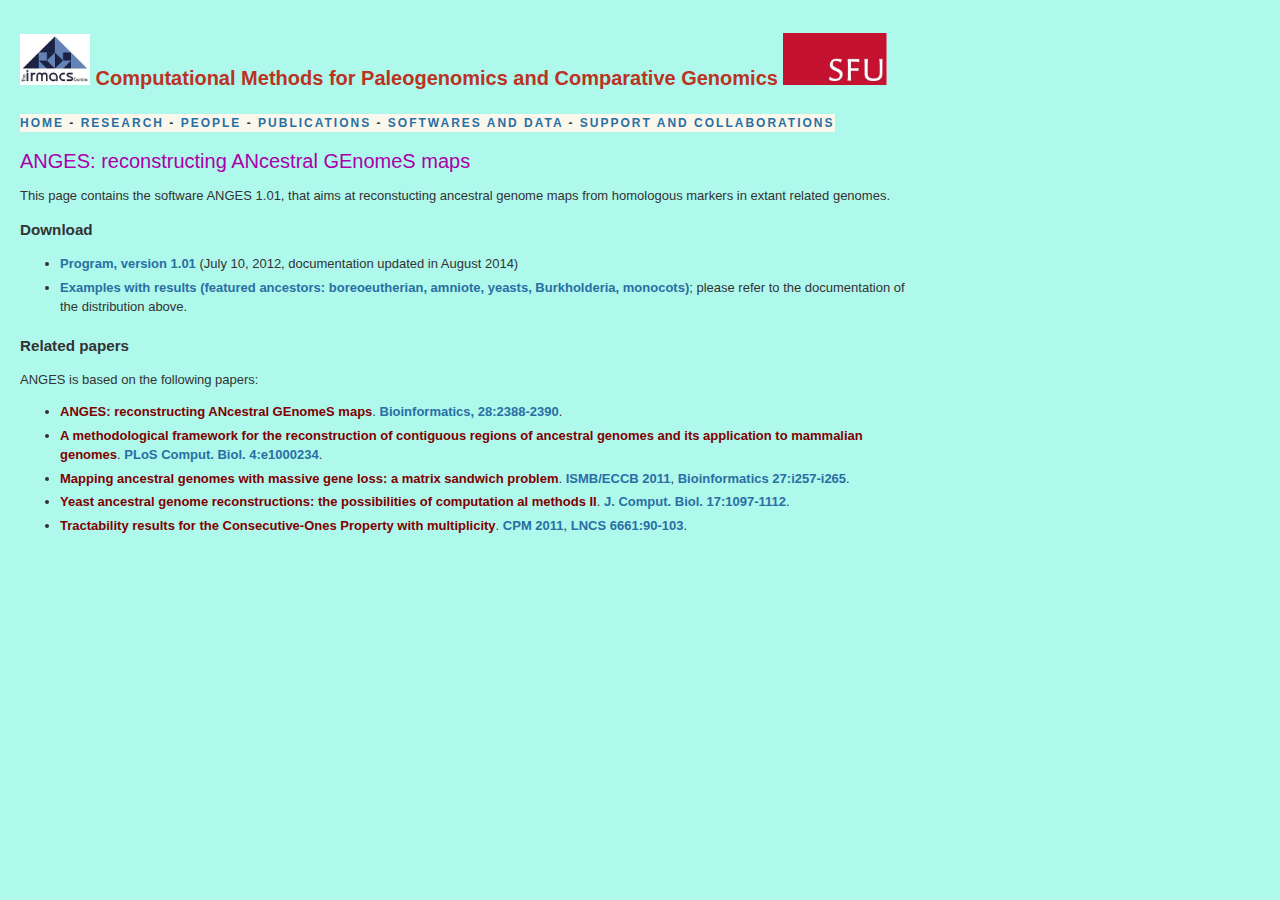
<file: ANGES/index.html>
<!DOCTYPE HTML PUBLIC "-//W3C//DTD XHTML 1.1//EN" "http://www.w3.org/TR/xhtml11/DTD/xhtml11.dtd">
<html xmlns="http://www.w3.org/1999/xhtml">

<head>
<meta http-equiv="Content-Type" content="text/html; charset=ISO-8859-1">
<meta content="Computational paleogenomics Lab at SFU" name="description">
<meta name="keywords" content="Cedric Chauve, SFU">
<meta name="author" content="Cedric Chauve">

<head>
<title>ANGES: reconstructing ANcestral GEnomeS maps</title>
<link rel="stylesheet" href="../paleo_fichiers/mystyle.css" type="text/css" media="screen">
</head>

<body>
<div class="hd">

<div style="clear: both; float: left;">
<h1>
<img src="../paleo_fichiers/irmacs.jpg" alt="" width="70px">
Computational Methods for Paleogenomics and Comparative Genomics
<img src="../paleo_fichiers/SFU.jpg" alt="" width="104px">
</h1>
</div>

<div style="float: right;">
</div>

</div>

<div style="clear: both; float: left;" id="navbar">
<a href="../index.html">HOME</a> -
<a href="../research.html">RESEARCH</a> -
<a href="../people.html">PEOPLE</a> -
<a href="../publications.html">PUBLICATIONS</a> -
<a href="../software.html">SOFTWARES AND DATA</a> -
<a href="../support.html">SUPPORT AND COLLABORATIONS</a>
</div>

<div class="hd">

<font style="color:#AA00AA;font-size:20px">ANGES: reconstructing ANcestral GEnomeS maps</font>

<p>
This page contains the software ANGES 1.01, that aims at reconstucting
ancestral genome maps from homologous markers in extant related
genomes.


<h3>Download</h3>
<ul>
<li><a href="anges_1.01.tar.gz">Program, version 1.01</a> (July 10, 2012, documentation updated in August 2014)
<li><a href="anges_1.01_examples_with_results.tar.gz">Examples with
results (featured ancestors: boreoeutherian, amniote, yeasts,
Burkholderia, monocots)</a>; please refer to the documentation of the distribution above.
</ul>

<h3>Related papers</h3>
ANGES is based on the following papers:
<ul>
<li><a style="color: #800000" href="http://bioinformatics.oxfordjournals.org/content/early/2012/07/20/bioinformatics.bts457.abstract">ANGES: reconstructing ANcestral GEnomeS maps</a>. <a href="http://bioinformatics.oxfordjournals.org/">Bioinformatics, 28:2388-2390</a>.
<li><a style="color: #800000"
href="http://www.cecm.sfu.ca/~cchauve/Publications//PLOSCB4.pdf">A methodological framework for the
reconstruction of contiguous regions of ancestral genomes and its
application to mammalian
genomes</a>. <a href="http://www.ploscompbiol.org/article/info%3Adoi%2F10.1371%2Fjournal.pcbi.1000234;jsessionid=A8E1CCB01BBC1E4D167F20E51A44195A">PLoS
Comput. Biol. 4:e1000234</a>.
<li><a style="color: #800000" href="http://www.cecm.sfu.ca/~cchauve/Publications//ISMB11.pdf">Mapping ancestral genomes with massive gene loss: a matrix sandwich problem</a>.
  <a href="www.iscb.org/ismbeccb2011">ISMB/ECCB 2011</a>, <a href="http://bioinformatics.oxfordjournals.org/content/27/13/i257">Bioinformatics 27:i257-i265</a>.
<li><a style="color: #800000" href="http://www.cecm.sfu.ca/~cchauve/Publications//cmb.2010.0092.pdf"> Yeast ancestral genome reconstructions: the possibilities of computation
al methods II</a>. <a href="http://www.liebertonline.com/doi/abs/10.1089/cmb.2010.0092">J. Comput. Biol. 17:1097-1112</a>. 
<li><a style="color: #800000" href="http://www.cecm.sfu.ca/~cchauve/Publications//CPM11.pdf">Tractability results for the Consecutive-Ones  Property with multiplicity</a>. <a
 href="cpm2011.unipa.it">CPM 2011</a>, <a href="http://www.springerlink.com/content/w8227502h51r644t/">LNCS 6661:90-103</a>. 
</ul>


</div>
</body>
</html>
</file>
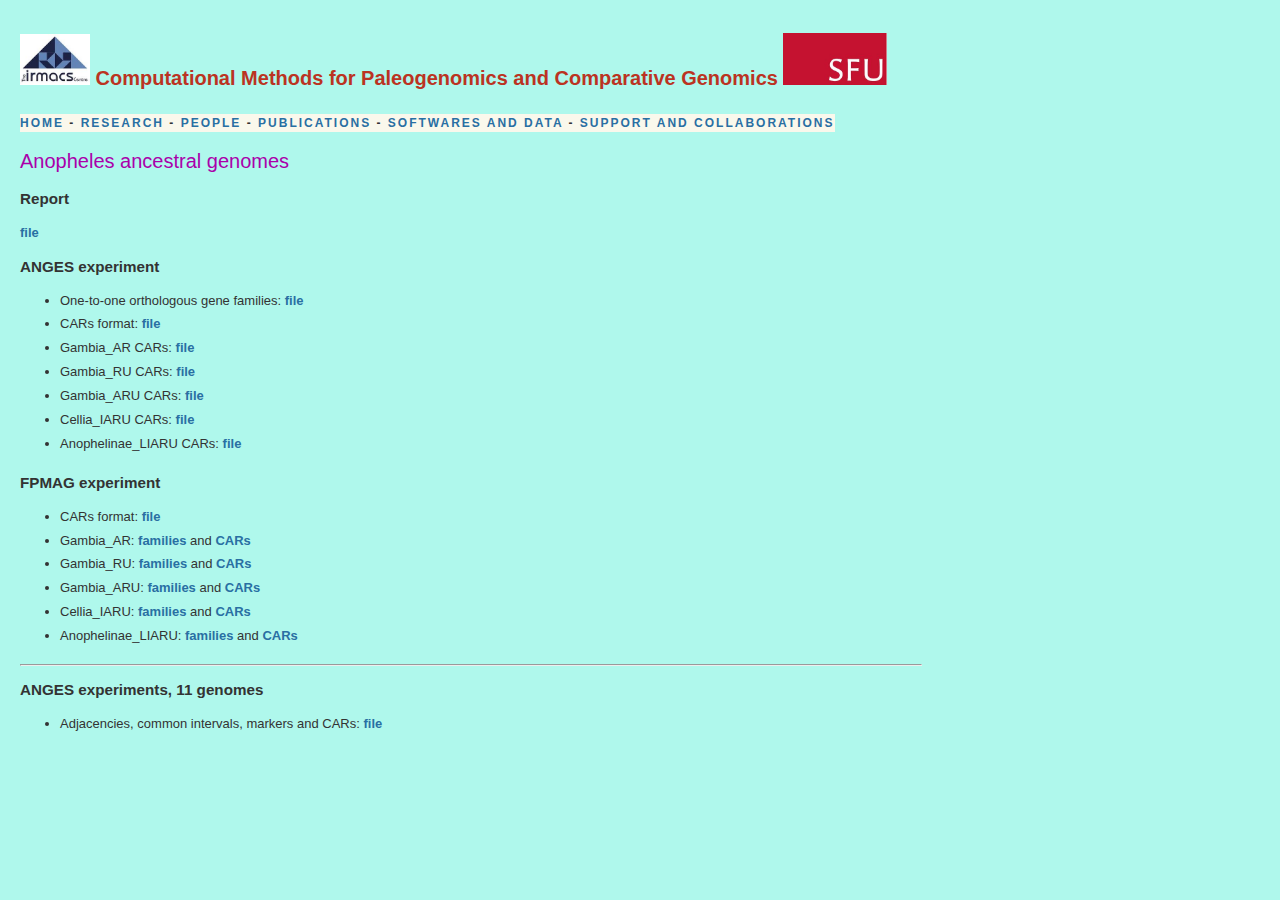
<file: ANOPHELES/index.html>
<!DOCTYPE HTML PUBLIC "-//W3C//DTD XHTML 1.1//EN" "http://www.w3.org/TR/xhtml11/DTD/xhtml11.dtd">
<html xmlns="http://www.w3.org/1999/xhtml">

<head>
<meta http-equiv="Content-Type" content="text/html; charset=ISO-8859-1">
<meta content="Computational paleogenomics Lab at SFU" name="description">
<meta name="keywords" content="Cedric Chauve, SFU">
<meta name="author" content="Cedric Chauve">

<head>
<title>Anopheles ancestral genomes</title>
<link rel="stylesheet" href="../paleo_fichiers/mystyle.css" type="text/css" media="screen">
</head>

<body>
<div class="hd">

<div style="clear: both; float: left;">
<h1>
<img src="../paleo_fichiers/irmacs.jpg" alt="" width="70px">
Computational Methods for Paleogenomics and Comparative Genomics
<img src="../paleo_fichiers/SFU.jpg" alt="" width="104px">
</h1>
</div>

<div style="float: right;">
</div>

</div>

<div style="clear: both; float: left;" id="navbar">
<a href="../index.html">HOME</a> -
<a href="../research.html">RESEARCH</a> -
<a href="../people.html">PEOPLE</a> -
<a href="../publications.html">PUBLICATIONS</a> -
<a href="../software.html">SOFTWARES AND DATA</a> -
<a href="../support.html">SUPPORT AND COLLABORATIONS</a>
</div>

<div class="hd">

<font style="color:#AA00AA;font-size:20px">Anopheles ancestral genomes</font>


<H3>Report</H3>
<a href="Anopheles_ancestors_SFU_Chauve_Apr2014.pdf">file</a>

<H3>ANGES experiment</H3>
<ul>
<li>One-to-one orthologous gene families: <a href="ANGES/GENE_FAMILIES">file</a>
<li>CARs format: <a href="ANGES/README">file</a>
<li>Gambia_AR CARs: <a href="ANGES/Gambia_AR_GENE_ORDER">file</a>
<li>Gambia_RU CARs: <a href="ANGES/Gambia_RU_GENE_ORDER">file</a>
<li>Gambia_ARU CARs: <a href="ANGES/Gambia_ARU_GENE_ORDER">file</a>
<li>Cellia_IARU CARs: <a href="ANGES/Cellia_IARU_GENE_ORDER">file</a>
<li>Anophelinae_LIARU CARs: <a href="ANGES/Anophelinae_LIARU_GENE_ORDER">file</a>
</ul>

<H3>FPMAG experiment</H3>
<ul>
<li>CARs format: <a href="FPMAG/README">file</a>
<li>Gambia_AR: <a href="FPMAG/Gambia_AR_FAMILIES">families</a> and <a href="FPMAG/Gambia_AR_MAP">CARs</a>
<li>Gambia_RU: <a href="FPMAG/Gambia_RU_FAMILIES">families</a> and <a href="FPMAG/Gambia_RU_MAP">CARs</a>
<li>Gambia_ARU: <a href="FPMAG/Gambia_ARU_FAMILIES">families</a> and <a href="FPMAG/Gambia_ARU_MAP">CARs</a>
<li>Cellia_IARU: <a href="FPMAG/Cellia_IARU_FAMILIES">families</a> and <a href="FPMAG/Cellia_IARU_MAP">CARs</a>
<li>Anophelinae_LIARU: <a href="FPMAG/Anophelinae_LIARU_FAMILIES">families</a> and <a href="FPMAG/Anophelinae_LIARU_MAP">CARs</a>
</ul>

<hr>

<H3>ANGES experiments, 11 genomes</H3>
<ul>
<li>Adjacencies, common intervals, markers and CARs: <a href="ANGES_11genomes.tar.gz">file</a>
</ul>

</div>
</body>
</html>
</file>
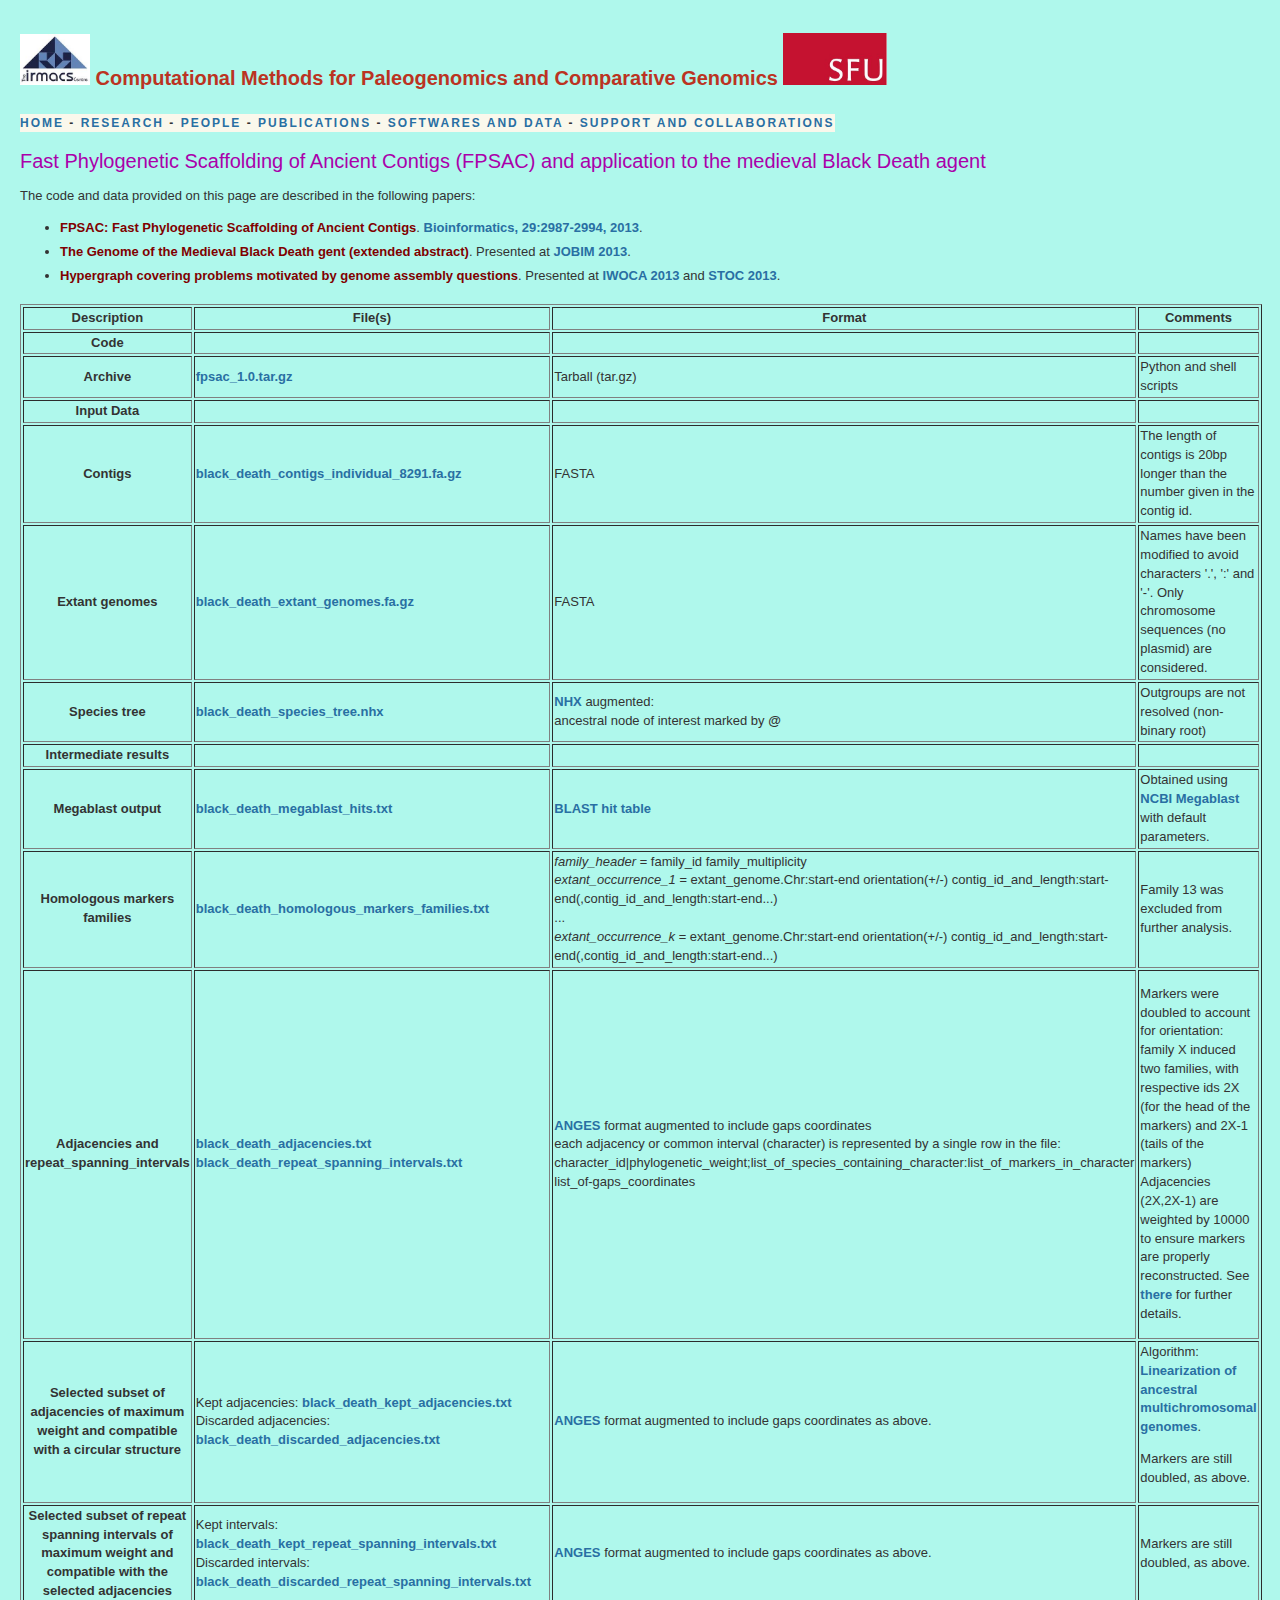
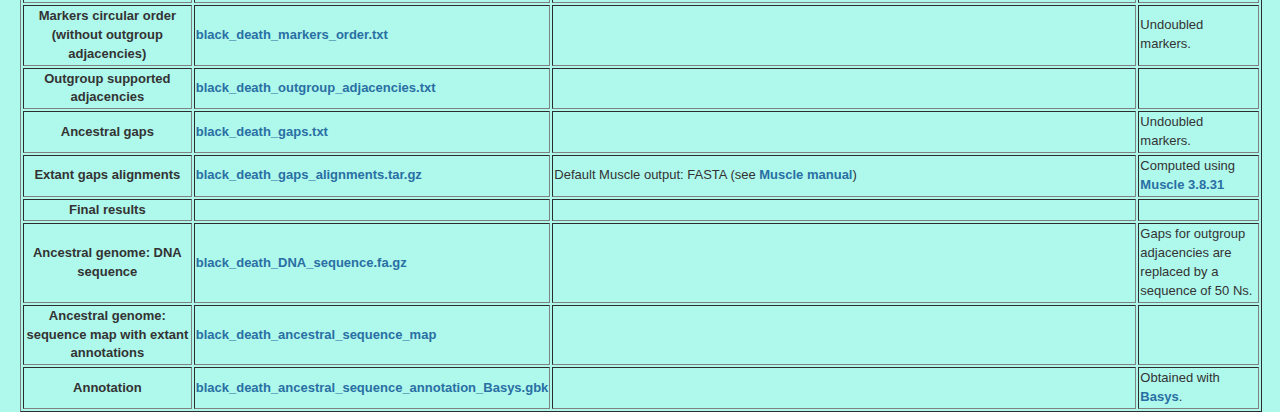
<file: FPSAC/index.html>
<!DOCTYPE HTML PUBLIC "-//W3C//DTD XHTML 1.1//EN" "http://www.w3.org/TR/xhtml11/DTD/xhtml11.dtd">
<html xmlns="http://www.w3.org/1999/xhtml">

<head>
<meta http-equiv="Content-Type" content="text/html; charset=ISO-8859-1">
<meta content="Computational paleogenomics Lab at SFU" name="description">
<meta name="keywords" content="Cedric Chauve, SFU">
<meta name="author" content="Cedric Chauve">

<head>
<title>Fast Phylogenetic Scaffolding of Ancient Contigs (FPSAC) and application to the medieval Black Death agent</title>
<link rel="stylesheet" href="../paleo_fichiers/mystyle.css" type="text/css" media="screen">
</head>

<body>
<div class="hd">

<div style="clear: both; float: left;">
<h1>
<img src="../paleo_fichiers/irmacs.jpg" alt="" width="70px">
Computational Methods for Paleogenomics and Comparative Genomics
<img src="../paleo_fichiers/SFU.jpg" alt="" width="104px">
</h1>
</div>

<div style="float: right;">
</div>

</div>

<div style="clear: both; float: left;" id="navbar">
<a href="../index.html">HOME</a> -
<a href="../research.html">RESEARCH</a> -
<a href="../people.html">PEOPLE</a> -
<a href="../publications.html">PUBLICATIONS</a> -
<a href="../software.html">SOFTWARES AND DATA</a> -
<a href="../support.html">SUPPORT AND COLLABORATIONS</a>
</div>

<div class="hd">

<font style="color:#AA00AA;font-size:20px">Fast Phylogenetic Scaffolding of Ancient Contigs
(FPSAC) and application to the medieval Black Death agent</font>

<p>
The code and data provided on this page are described in the following papers:
<ul>
<li><a style="color: #800000" href="http://bioinformatics.oxfordjournals.org/content/29/23/2987.abstract.html">FPSAC: Fast Phylogenetic Scaffolding of Ancient Contigs</a>. <a href="http://bioinformatics.oxfordjournals.org/">Bioinformatics, 29:2987-2994, 2013</a>.
<li><a style="color: #800000" href="http://arxiv.org/pdf/1307.7642v1">The Genome of the Medieval Black Death gent (extended abstract)</a>. Presented at <a href="https://colloque.inra.fr/jobim2013_eng/">JOBIM 2013</a>.
<li> <a style="color: #800000" href="http://arxiv.org/pdf/1306.4353v2">Hypergraph covering problems motivated by genome assembly questions</a>. Presented at <a href="http://iwoca2013.colloques.univ-rouen.fr/">IWOCA 2013</a> and <a href="http://theory.stanford.edu/stoc2013/">STOC 2013</a>.
</ul>


<TABLE BORDER="1">
 <TR>
 <TH>Description </TH>
 <TH>File(s)</TH>
 <TH>Format</TH>
 <TH>Comments</TH>
 </TR>

 <TR>
 <TH>Code</TH>
 <TH></TH>
 <TH></TH>
 <TH></TH>
 </TR>

 <TR>
 <TH> Archive</TH>
 <TD> <a href="fpsac_1.0.tar.gz">fpsac_1.0.tar.gz</a></TD>
 <TD> Tarball (tar.gz)</TD>
 <TD> Python and shell scripts</TD>
 </TD>
 </TR>
 
<TR>
 <TH>Input Data</TH>
 <TH></TH>
 <TH></TH>
 <TH></TH>
 </TR>

 <TR>
 <TH> Contigs</TH>
 <TD> <a href="black_death_contigs_individual_8291.fa.gz">black_death_contigs_individual_8291.fa.gz</a></TD>
 <TD> FASTA</TD>
 <TD> The length of contigs is 20bp longer than the number given in the contig id.</TD>
 </TD>
 </TR>
 
<TR>
 <TH> Extant genomes</TH>
 <TD> <a href="black_death_extant_genomes.fa.gz">black_death_extant_genomes.fa.gz</a></TD>
 <TD> FASTA</TD>
 <TD> Names have been modified to avoid characters '.', ':' and '-'. Only chromosome sequences (no plasmid) are considered.</TD>
 </TD>
 </TR>



 <TR>
 <TH> Species tree</TH>
 <TD> <a href="black_death_species_tree.nhx">black_death_species_tree.nhx</a></TD>
 <TD> <a href="http://phylosoft.org/NHX/">NHX</a> augmented: <BR>ancestral node of interest marked by <b>@</b></TD>
 <TD> Outgroups are not resolved (non-binary root) </TD>
 </TD>
 </TR>

 <TR>
 <TH>Intermediate results </TH>
 <TH></TH>
 <TH></TH>
 <TH></TH>
 </TR>

 <TR>
 <TH> Megablast output</TH>
 <TD> <a href="black_death_megablast_hits.txt">black_death_megablast_hits.txt</a></TD>
 <TD> <a href="http://www.ncbi.nlm.nih.gov/books/NBK21097/#A620">BLAST hit table</a></TD>
 <TD> Obtained using <a href="http://www.ncbi.nlm.nih.gov/blast/Blast.cgi?CMD=Web&LAYOUT=TwoWindows&AUTO_FORMAT=Semiauto&ALIGNMENTS=50&ALIGNMENT_VIEW=Tabular&CLIENT=web&DATABASE=nr&DESCRIPTIONS=100&ENTREZ_QUERY=%28none%29&EXPECT=10&FILTER=L&FORMAT_OBJECT=Alignment&FORMAT_TYPE=HTML&NCBI_GI=on&PAGE=MegaBlast&SERVICE=plain&SET_DEFAULTS.x=34&SET_DEFAULTS.y=8&SHOW_OVERVIEW=on&END_OF_HTTPGET=Yes&SHOW_LINKOUT=yes&GET_SEQUENCE=yes">NCBI Megablast</a>
 with default parameters.
 </TD>
 </TR>

 <TR>
 <TH> Homologous markers families</TH>
 <TD> <a href="black_death_homologous_markers_families.txt">black_death_homologous_markers_families.txt</a></TD>
 <TD> <I>family_header =</I> family_id family_multiplicity
 <BR> <I>extant_occurrence_1 =</I> extant_genome.Chr:start-end orientation(+/-) contig_id_and_length:start-end(,contig_id_and_length:start-end...)
 <BR> ...
 <BR> <I>extant_occurrence_k =</I> extant_genome.Chr:start-end orientation(+/-) contig_id_and_length:start-end(,contig_id_and_length:start-end...)
 </TD>
 <TD> 
 Family 13 was excluded from further analysis.
 </TD>
 </TR> 

 <TR>
 <TH> Adjacencies and repeat_spanning_intervals</TH>
 <TD> <a href="black_death_adjacencies.txt">black_death_adjacencies.txt</a>
<a href="black_death_repeat_spanning_intervals.txt">black_death_repeat_spanning_intervals.txt</a></TD>
 <TD> <a href="http://paleogenomics.irmacs.sfu.ca/ANGES/index.html">ANGES</a> format augmented to include gaps coordinates
 <BR> each adjacency or common interval (character) is represented by a single row in the file:
 <BR> character_id|phylogenetic_weight;list_of_species_containing_character:list_of_markers_in_character list_of-gaps_coordinates
 </TD>
 <TD> 
 <P>
 Markers were doubled to account for orientation: family X induced two families, with respective ids 2X (for the head of the markers) and 2X-1 (tails of the markers)
 Adjacencies (2X,2X-1) are weighted by 10000 to ensure markers are properly reconstructed.
 See <a href="http://www.ncbi.nlm.nih.gov/pubmed/21846735">there</a> for further details.
 </TD>
 </TR> 

 <TR>
 <TH> Selected subset of adjacencies of maximum weight and compatible with a circular structure</TH>
 <TD> Kept adjacencies: <a href="black_death_kept_adjacencies.txt">black_death_kept_adjacencies.txt</a>
 <BR> Discarded adjacencies: <a href="black_death_discarded_adjacencies.txt">black_death_discarded_adjacencies.txt</a></TD>
 <TD> <a href="http://paleogenomics.irmacs.sfu.ca/ANGES/index.html">ANGES</a> format  augmented to include gaps coordinates as above.
 </TD>
 <TD> 
 Algorithm: <a href="http://www.uff.br/recombcg/program.php#s11">Linearization of ancestral multichromosomal genomes</a>.
 <P>Markers are still doubled, as above.
 </TD>
 </TR> 

 <TR>
 <TH> Selected subset of repeat spanning intervals of maximum weight and compatible with the selected adjacencies</TH>
 <TD> Kept intervals: <a href="black_death_kept_repeat_spanning_intervals.txt">black_death_kept_repeat_spanning_intervals.txt</a>
 <BR> Discarded intervals: <a href="black_death_discarded_repeat_spanning_intervals.txt">black_death_discarded_repeat_spanning_intervals.txt</a></TD>
 <TD> <a href="http://paleogenomics.irmacs.sfu.ca/ANGES/index.html">ANGES</a> format  augmented to include gaps coordinates as above.
 </TD>
 <TD> 
 <P>Markers are still doubled, as above.
 </TD>
 </TR> 

 <TR>
 <TH> Markers circular order (without outgroup adjacencies)</TH>
 <TD><a href="black_death_markers_order.txt">black_death_markers_order.txt</a>
 </TD>
 <TD> </TD>
 <TD> Undoubled markers.</TD>

<TR>
 <TH> Outgroup supported adjacencies</TH>
 <TD><a href="black_death_outgroup_adjacencies.txt">black_death_outgroup_adjacencies.txt</a>
 </TD>
 <TD> </TD>
 <TD> </TD>


 <TR>
 <TH>Ancestral gaps</TH>
 <TD><a href="black_death_gaps.txt">black_death_gaps.txt</a>
 </TD>
 <TD> </TD>
 <TD> Undoubled markers.
 </TD>

 <TR>
 <TH>Extant gaps alignments</TH>
 <TD><a href="black_death_gaps_alignments.tar.gz">black_death_gaps_alignments.tar.gz</a>
 </TD>
 <TD> Default Muscle output: FASTA (see <a href="http://www.drive5.com/muscle/muscle_userguide3.8.html#_Toc260497030">Muscle manual</a>) 
 </TD>
 <TD> Computed using <a href="http://www.drive5.com/muscle/downloads.htm">Muscle  3.8.31</a>
 </TD>

 <TR>
 <TH>Final results</TH>
 <TH></TH>
 <TH></TH>
 <TH></TH>
 </TR>

 <TR>
 <TH>Ancestral genome: DNA sequence</TH>
 <TD><a href="black_death_DNA_sequence.fa.gz">black_death_DNA_sequence.fa.gz</a>
 </TD>
 <TD> 
 </TD>
 <TD> Gaps for outgroup adjacencies are replaced by a sequence of 50 Ns.
 </TD>

 <TR>
 <TH>Ancestral genome: sequence map with extant annotations</TH>
 <TD><a href="black_death_ancestral_sequence_map">black_death_ancestral_sequence_map</a>
 </TD>
 <TD> 
 </TD>
 <TD>
 </TD>

<TR>
 <TH>Annotation</TH>
 <TD> <a href="black_death_ancestral_sequence_annotation_Basys.gbk">black_death_ancestral_sequence_annotation_Basys.gbk</a>
 </TD>
 <TD>
 </TD>
 <TD>
Obtained with <a href="http://basys.ca/">Basys</a>.
 </TD>


</TABLE> 


</div>
</body>
</html>
</file>
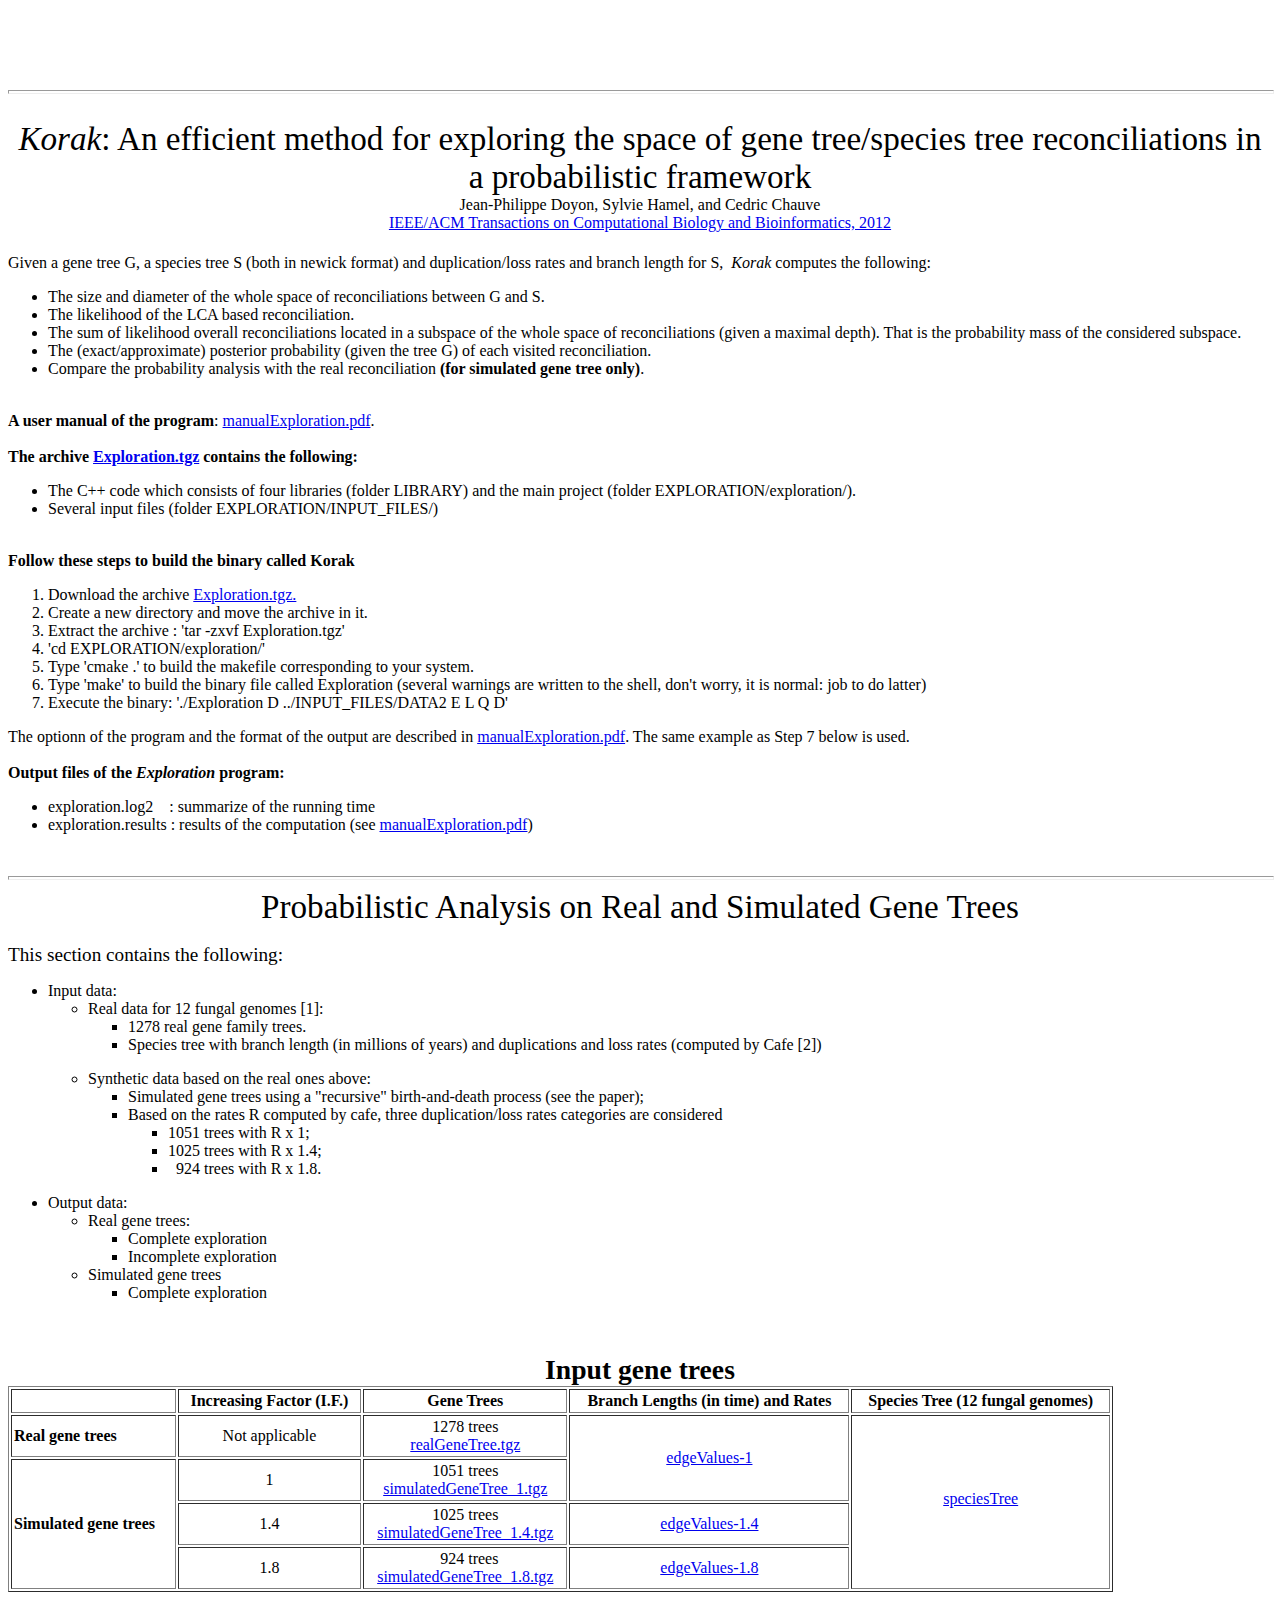
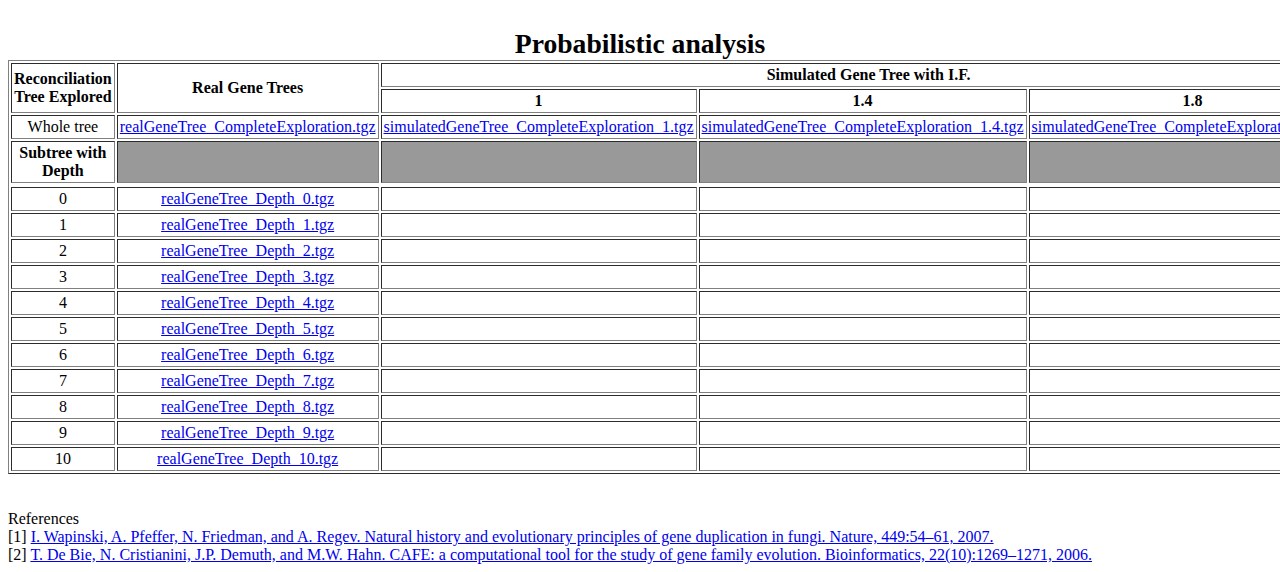
<file: KORAK/index.html>
<!DOCTYPE html PUBLIC "-//W3C//DTD HTML 4.01//EN" "http://www.w3.org/TR/html4/strict.dtd">
<html><head>




<meta content="text/html; charset=ISO-8859-1" http-equiv="content-type"><title>Korak program</title></head><body><div style="text-align: center;"><div 
style="text-align: left;">
<br>
</div>
<div style="text-align: center;"><br>
<big><big><big><big>
</big></big></big></big></div>
</div><big><big><big><big><br></big></big></big></big>
<hr style="width: 100%; height: 2px;"><big><big><big><big>
</big></big></big></big>
<div style="text-align: left;">
<div style="text-align: center;"><br>
</div>
<div style="text-align: center;"><big><big><big><big><span style="font-style: italic;">Korak</span>: An efficient method for exploring the space of gene tree/species tree reconciliations in a probabilistic framework</big></big></big></big><br>
</div>


<center>Jean-Philippe Doyon, Sylvie Hamel, and Cedric Chauve<br>
<a href="http://www.computer.org/csdl/trans/tb/2012/01/ttb2012010026-abs.html">IEEE/ACM Transactions on Computational Biology and Bioinformatics</span>, 2012</a><br></center>

<big><br>
</big>Given a gene tree G, a species tree S (both in newick format) and duplication/loss rates and branch length for S,&nbsp; <span style="font-style: italic;">Korak</span> computes the following:<br>
<ul>
  <li>The size and diameter of the whole space of reconciliations between G and S.</li>
  <li>The likelihood of the LCA based reconciliation.</li>
  <li>The sum of likelihood overall reconciliations located in a
subspace of the whole space of reconciliations (given a maximal depth). That is the probability mass of the considered subspace.</li>
  <li>The (exact/approximate) posterior probability (given the tree G) of each visited reconciliation.<br>
  </li>
  <li>Compare the probability analysis with the real reconciliation <span style="font-weight: bold;">(for simulated gene tree only)</span>.</li>
</ul>
<br>
<span style="font-weight: bold;">A user manual of the program</span>: <a href="TCBB2011/manualExploration.pdf">manualExploration.pdf</a>.<br>

<br><span style="font-weight: bold;">The archive </span><a style="font-weight: bold;" href="TCBB2011/Exploration.tgz">Exploration.tgz</a><span style="font-weight: bold;"> contains the following:</span><br>
<ul>
  <li>The C++ code which consists of four libraries (folder LIBRARY) and the main project (folder EXPLORATION/exploration/).</li>
  <li>Several input files (folder EXPLORATION/INPUT_FILES/)<br>
  </li>
</ul>
<br><span style="font-weight: bold;">
Follow these steps to build the binary called Korak</span><span style="font-weight: bold;"></span><br>
<ol>
  <li>Download the archive <a href="TCBB2011/Exploration.tgz">Exploration.tgz.</a></li>
  <li>Create a new directory and move the archive in it.<br>
</li>
  <li>Extract the archive : 'tar -zxvf Exploration.tgz'</li>
  <li>'cd EXPLORATION/exploration/'</li>
  <li>Type 'cmake .' to build the makefile corresponding to your system.</li>
  <li>Type 'make' to build the binary file called Exploration (several
warnings are written to the shell, don't worry, it is normal: job to do
latter)<br>
  </li>
  <li>Execute the binary: './Exploration D ../INPUT_FILES/DATA2 E L Q D'</li>

</ol>The optionn of the program and the format of the output are described in <a href="TCBB2011/manualExploration.pdf">manualExploration.pdf</a>. The same example as Step 7 below is used.<br>
<span style="font-weight: bold;"><br>
Output files of the </span><span style="font-weight: bold;"></span><span style="font-style: italic; font-weight: bold;">Exploration</span><span style="font-weight: bold;"> program:</span>
<ul>
  <li>exploration.log2&nbsp;&nbsp;&nbsp; : summarize of the running time</li>
  <li>exploration.results : results of the computation (see <a href="TCBB2011/manualExploration.pdf">manualExploration.pdf</a>)<br>
  </li>
</ul>

<br>
<hr style="width: 100%; height: 2px;">
<div style="text-align: center;">
<big><big><big><big>Probabilistic Analysis on Real and Simulated Gene Trees</big></big></big></big><br>
</div>
<br>
<big>This section contains the following:</big><br>


<ul>
<li>Input data:&nbsp;</li><ul><li>Real data for 12 fungal genomes [1]:</li></ul><ul><ul><li>1278 real gene family trees.</li></ul><ul><li>Species tree with branch length (in millions of years) and duplications and loss rates (computed by Cafe [2])<br>
      </li></ul></ul>
</ul>

<ul>
<ul><li>Synthetic data based on the real ones above:</li><ul><li>Simulated gene trees using a "recursive" birth-and-death process (see the paper);</li><li>Based on the rates R computed by cafe, three duplication/loss rates categories are considered<br>
      </li><ul><li>1051 trees with R x 1; <br>
        </li><li>1025 trees with R x 1.4;</li><li>&nbsp; 924 trees with R x 1.8.</li></ul></ul></ul>
</ul>

<ul>
<li>Output data:</li><ul><li>Real gene trees:</li><ul><li>Complete exploration</li>
      <li>Incomplete exploration</li>
</ul><li>Simulated gene trees</li><ul><li>Complete exploration<br>
</li></ul></ul>
</ul>
<br>
<span style="font-weight: bold;">
</span><br>
<div style="text-align: center;"><big><big><big><span style="font-weight: bold;">Input gene trees</span><br></big></big></big></div><table style="text-align: left; width: 1105px; height: 124px;" border="1" cellpadding="2" cellspacing="2"><tbody><tr><td><br>
</td><td style="text-align: center; font-weight: bold;">Increasing Factor (I.F.)</td><td style="text-align: center; font-weight: bold;">Gene Trees</td><td style="text-align: center; font-weight: bold;">Branch Lengths (in time) and Rates</td><td style="vertical-align: top; text-align: center; font-weight: bold;">Species Tree (12 fungal genomes)</td>
</tr><tr><td style="font-weight: bold;">Real gene trees</td><td style="text-align: center;">Not applicable</td><td style="text-align: center;">1278 trees<br>
      <a href="TCBB2011/REAL_GENE_TREE/realGeneTree.tgz">realGeneTree.tgz</a><br>
</td><td colspan="1" rowspan="2" style="text-align: center;"><a href="TCBB2011/edgeValues-1/index.html">edgeValues-1</a><br>
</td><td colspan="1" rowspan="4" style="vertical-align: top;"><br>
      <br>
      <br>
      <br>
      <div style="text-align: center;"><a href="TCBB2011/speciesTree/index.html">speciesTree</a><br>
      </div>
      </td>
</tr><tr><td style="font-weight: bold;" colspan="1" rowspan="3">Simulated gene trees</td><td style="text-align: center;">1</td><td style="text-align: center;">1051 trees<br>
      <a href="TCBB2011/SIMULATED_GENE_TREE/simulatedGeneTree_1.tgz">simulatedGeneTree_1.tgz</a><br>
</td></tr><tr><td style="text-align: center;">1.4</td><td style="text-align: center;">1025 trees<br>
      <a href="TCBB2011/SIMULATED_GENE_TREE/simulatedGeneTree_1.4.tgz">simulatedGeneTree_1.4.tgz</a><br>
</td><td style="text-align: center;"><a href="TCBB2011/edgeValues-1.4">edgeValues-1.4</a><br>
</td></tr><tr><td style="text-align: center;">1.8</td><td style="text-align: center;">&nbsp; 924 trees<br>
      <a href="TCBB2011/SIMULATED_GENE_TREE/simulatedGeneTree_1.8.tgz">simulatedGeneTree_1.8.tgz</a><br>
</td><td style="text-align: center;"><a href="TCBB2011/edgeValues-1.8">edgeValues-1.8</a><br>
</td></tr></tbody></table>
<br><br><div style="text-align: center;"><big><big><big><span style="font-weight: bold;">Probabilistic analysis</span></big></big></big></div><table style="text-align: left; width: 100%;" border="1" cellpadding="2" cellspacing="2"><tbody><tr><td style="text-align: center; font-weight: bold;" colspan="1" rowspan="2">Reconciliation Tree Explored</td><td colspan="1" rowspan="2" style="text-align: center; font-weight: bold;">Real Gene Trees</td><td style="text-align: center; font-weight: bold;" colspan="3" rowspan="1">Simulated Gene Tree with I.F.</td></tr><tr><td style="text-align: center; font-weight: bold;">1</td><td style="text-align: center; font-weight: bold;">1.4</td><td style="text-align: center; font-weight: bold;">1.8</td></tr><tr><td style="text-align: center;">Whole tree</td><td style="text-align: center;"><a href="TCBB2011/REAL_GENE_TREE/realGeneTree_CompleteExploration.tgz">realGeneTree_CompleteExploration.tgz</a><br>
</td><td style="text-align: center;"><a href="TCBB2011/SIMULATED_GENE_TREE/simulatedGeneTree_CompleteExploration_1.tgz">simulatedGeneTree_CompleteExploration_1.tgz</a><br>
</td><td style="text-align: center;"><a href="TCBB2011/SIMULATED_GENE_TREE/simulatedGeneTree_CompleteExploration_1.4.tgz">simulatedGeneTree_CompleteExploration_1.4.tgz</a><br>
</td><td style="text-align: center;"><a href="TCBB2011/SIMULATED_GENE_TREE/simulatedGeneTree_CompleteExploration_1.8.tgz">simulatedGeneTree_CompleteExploration_1.8.tgz</a><br>
</td></tr><tr><td style="text-align: center; color: black;" colspan="1" rowspan="1"><span style="font-weight: bold;">Subtree with Depth</span></td><td style="color: black; background-color: rgb(153, 153, 153);" colspan="1" rowspan="1"><br>
</td><td style="color: black; background-color: rgb(153, 153, 153);" colspan="1" rowspan="1"><br>
</td><td style="color: black; background-color: rgb(153, 153, 153);" colspan="1" rowspan="1"><br>
</td><td style="color: black; background-color: rgb(153, 153, 153);" colspan="1" rowspan="1"><br>
</td></tr><tr></tr><tr><td style="text-align: center;">0</td><td style="text-align: center;"><a href="TCBB2011/REAL_GENE_TREE/realGeneTree_Depth_0.tgz">realGeneTree_Depth_0.tgz</a><br>
</td><td><br>
</td><td><br>
</td><td><br>
</td></tr><tr><td style="text-align: center;">1</td><td style="text-align: center;"><a href="TCBB2011/REAL_GENE_TREE/realGeneTree_Depth_1.tgz">realGeneTree_Depth_1.tgz</a><br>
</td><td><br>
</td><td><br>
</td><td><br>
</td></tr><tr><td style="text-align: center;">2</td><td style="text-align: center;"><a href="TCBB2011/REAL_GENE_TREE/realGeneTree_Depth_2.tgz">realGeneTree_Depth_2.tgz</a></td><td><br>
</td><td><br>
</td><td><br>
</td></tr><tr><td style="text-align: center;">3</td><td style="text-align: center;"><a href="TCBB2011/REAL_GENE_TREE/realGeneTree_Depth_3.tgz">realGeneTree_Depth_3.tgz</a></td><td><br>
</td><td><br>
</td><td><br>
</td></tr><tr><td style="text-align: center;">4</td><td style="text-align: center;"><a href="TCBB2011/REAL_GENE_TREE/realGeneTree_Depth_4.tgz">realGeneTree_Depth_4.tgz</a></td><td><br>
</td><td><br>
</td><td><br>
</td></tr><tr><td style="text-align: center;">5</td><td style="text-align: center;"><a href="TCBB2011/REAL_GENE_TREE/realGeneTree_Depth_5.tgz">realGeneTree_Depth_5.tgz</a></td><td><br>
</td><td><br>
</td><td><br>
</td></tr><tr><td style="text-align: center;">6</td><td style="text-align: center;"><a href="TCBB2011/REAL_GENE_TREE/realGeneTree_Depth_6.tgz">realGeneTree_Depth_6.tgz</a></td><td><br>
</td><td><br>
</td><td><br>
</td></tr><tr><td style="text-align: center;">7</td><td style="text-align: center;"><a href="TCBB2011/REAL_GENE_TREE/realGeneTree_Depth_7.tgz">realGeneTree_Depth_7.tgz</a></td><td><br>
</td><td><br>
</td><td><br>
</td></tr><tr><td style="text-align: center;">8</td><td style="text-align: center;"><a href="TCBB2011/REAL_GENE_TREE/realGeneTree_Depth_8.tgz">realGeneTree_Depth_8.tgz</a></td><td><br>
</td><td><br>
</td><td><br>
</td></tr><tr>
      <td style="vertical-align: top; text-align: center;">9<br>
      </td>
      <td style="vertical-align: top; text-align: center;"><a href="TCBB2011/REAL_GENE_TREE/realGeneTree_Depth_9.tgz">realGeneTree_Depth_9.tgz</a></td>
      <td style="vertical-align: top;"><br>
      </td>
      <td style="vertical-align: top;"><br>
      </td>
      <td style="vertical-align: top;"><br>
      </td>
    </tr>
    <tr>
      <td style="vertical-align: top; text-align: center;">10<br>
      </td>
      <td style="vertical-align: top; text-align: center;"><a href="TCBB2011/REAL_GENE_TREE/realGeneTree_Depth_10.tgz">realGeneTree_Depth_10.tgz</a></td>
      <td style="vertical-align: top;"><br>
      </td>
      <td style="vertical-align: top;"><br>
      </td>
      <td style="vertical-align: top;"><br>
      </td>
    </tr>
</tbody></table><br><br>
References<br>
[1] <a href="http://www.nature.com/nature/journal/v449/n7158/abs/nature06107.html">I.
Wapinski, A. Pfeffer, N. Friedman, and A. Regev. Natural history and
evolutionary principles of gene duplication in fungi. Nature,
449:54&#8211;61, 2007.</a><br>
[2] <a href="http://bioinformatics.oxfordjournals.org/content/22/10/1269.abstract">T.
De Bie, N. Cristianini, J.P. Demuth, and M.W. Hahn. CAFE: a
computational tool for the study of gene family evolution.
Bioinformatics, 22(10):1269&#8211;1271, 2006.</a><br>

</div>
</div>
</body></html>

<!-- Localized -->
</file>
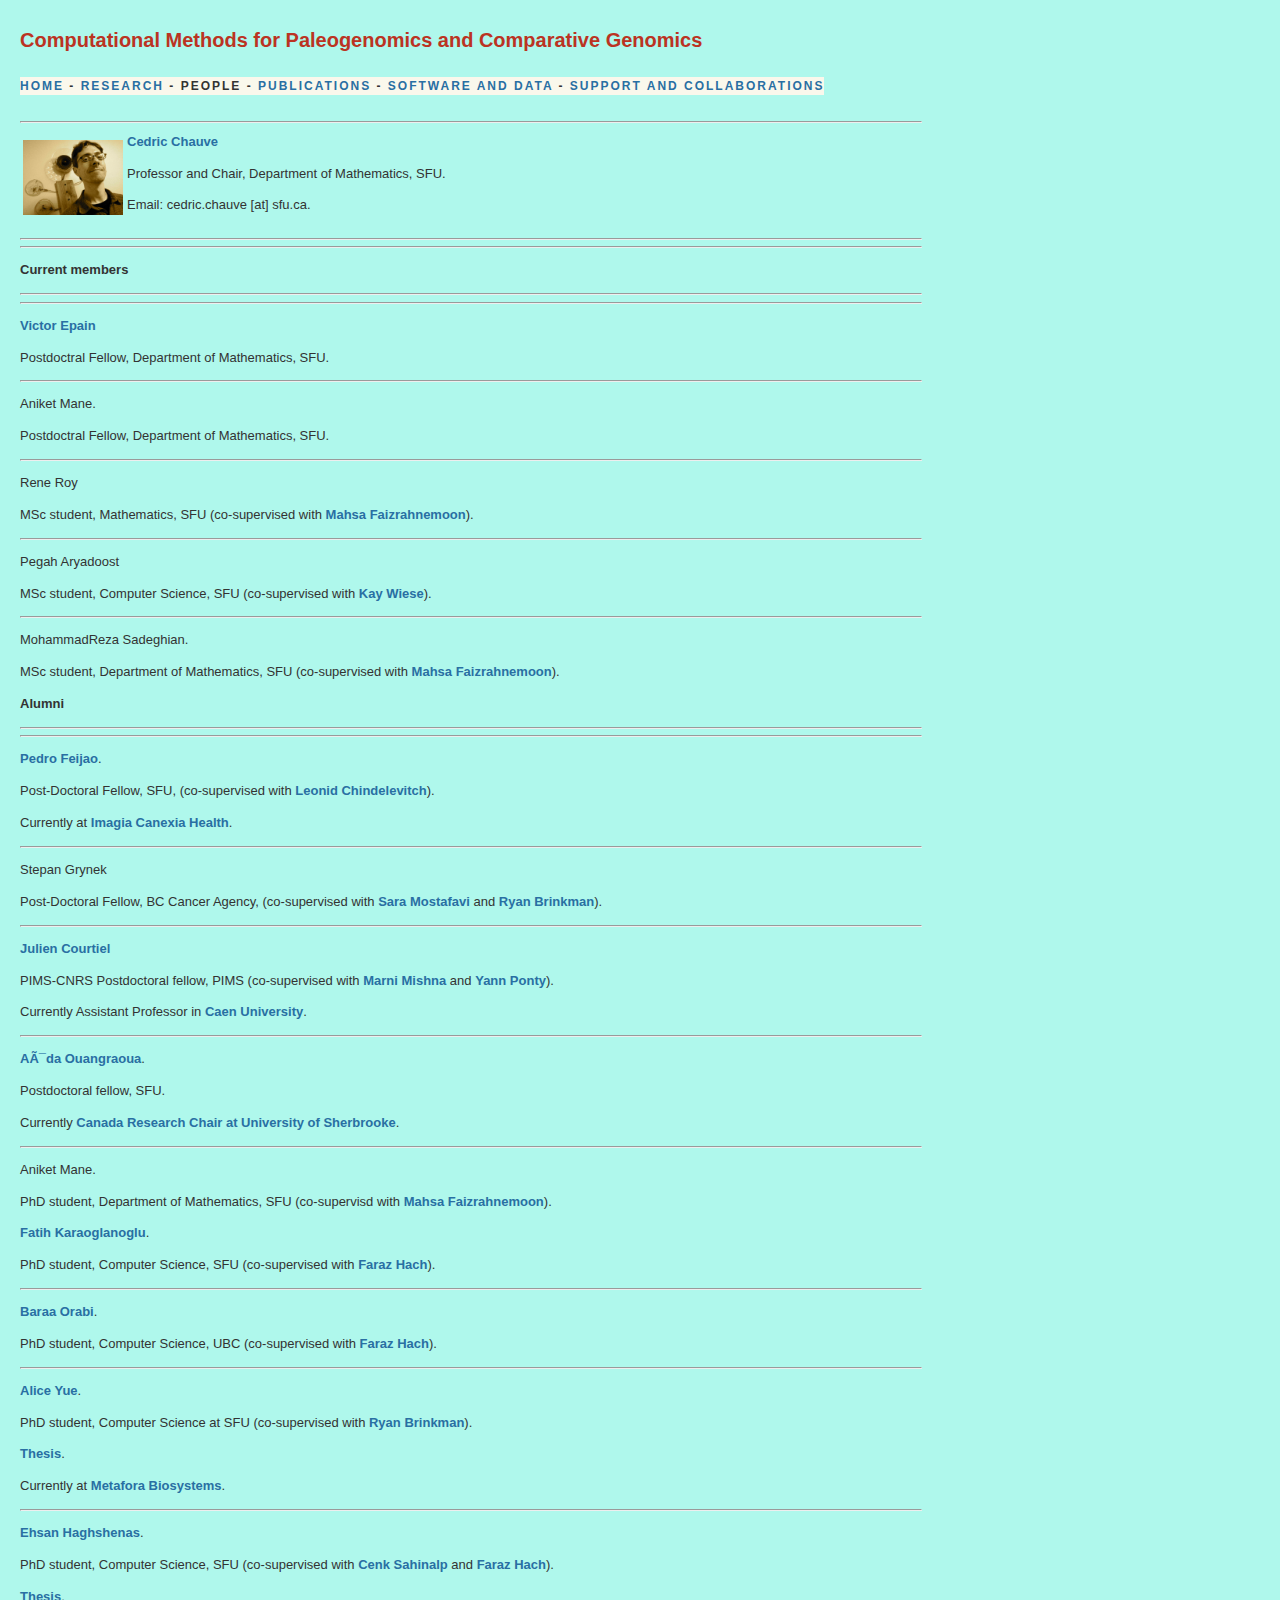
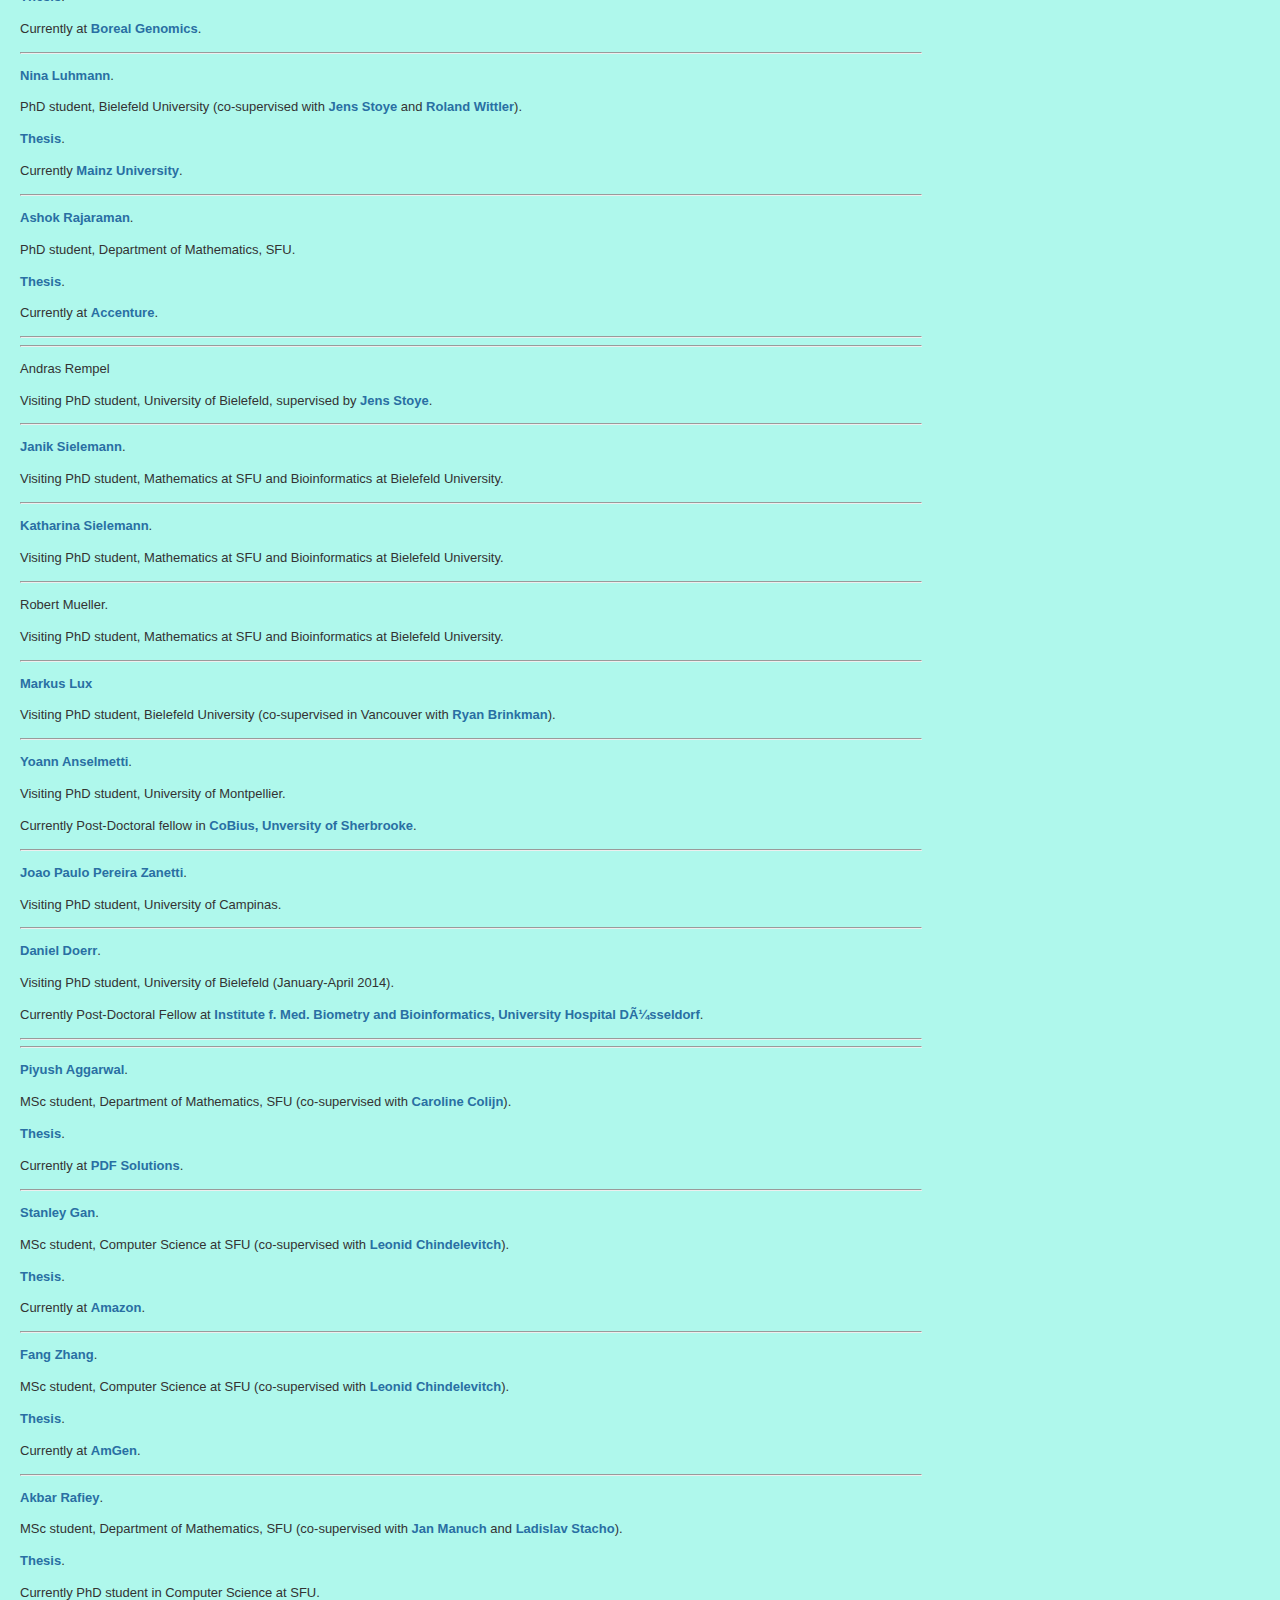
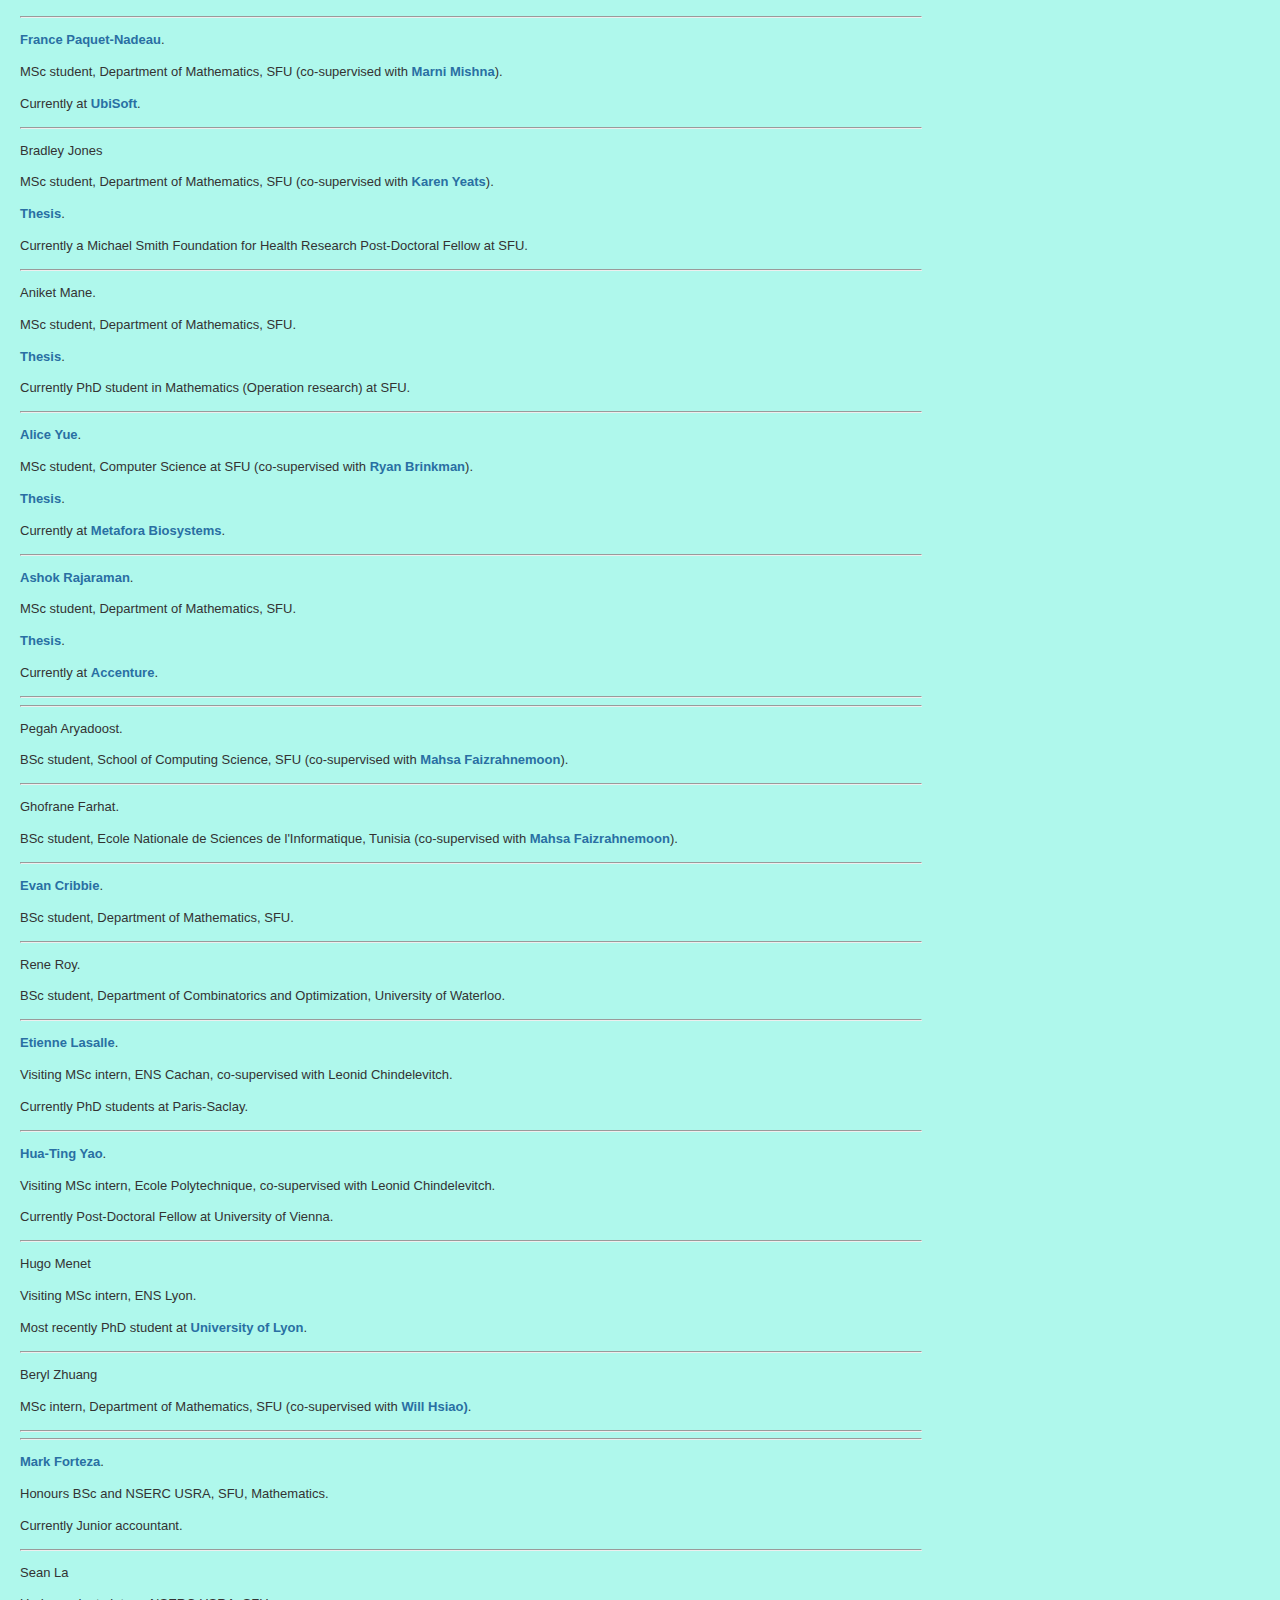
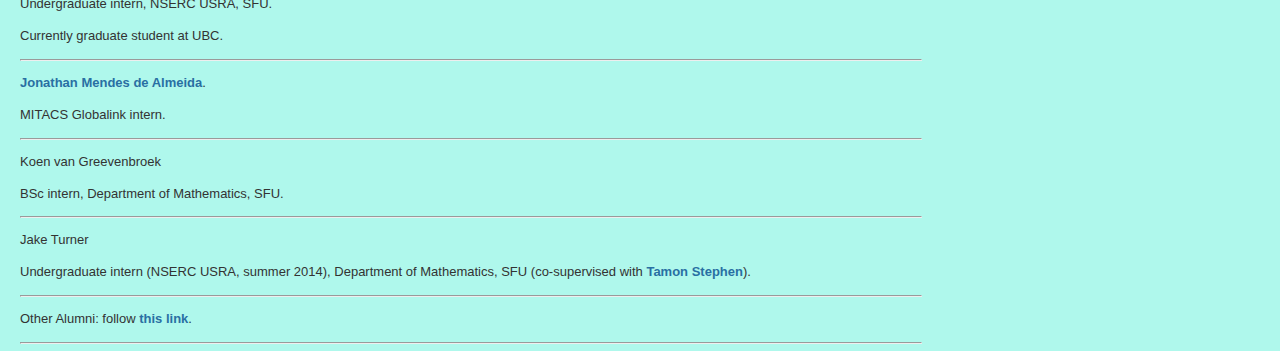
<file: people.html>
<!DOCTYPE HTML PUBLIC "-//W3C//DTD XHTML 1.1//EN" "http://www.w3.org/TR/xhtml11/DTD/xhtml11.dtd">
<html xmlns="http://www.w3.org/1999/xhtml">

<head>
<meta http-equiv="Content-Type" content="text/html; charset=ISO-8859-1">
<meta content="Computational paleogenomics Lab at SFU" name="description">
<meta name="keywords" content="Cedric Chauve, SFU">
<meta name="author" content="Cedric Chauve">

<title>Computational Methods for Comparative Genomics at Simon Fraser University</title>
<link rel="stylesheet" href="paleo_fichiers/mystyle.css" type="text/css" media="screen">
</head>

<body>
<div class="hd">

<div style="clear: both; float: left;">
<h1>
<!img src="paleo_fichiers/SFU.jpg" alt="" width="104px">
Computational Methods for Paleogenomics and Comparative Genomics
</h1>
</div>

<div style="float: right;">
</div>

</div>

<div style="clear: both; float: left;" id="navbar">
<a href="index.html">HOME</a> -
<a href="research.html">RESEARCH</a> -
PEOPLE -
<a href="publications.html">PUBLICATIONS</a> -
<a href="software.html">SOFTWARE AND DATA</a> -
<a href="support.html">SUPPORT AND COLLABORATIONS</a>
</div>

<div class="hd">

<hr>

<table>
<tr>
<td><img src="paleo_fichiers/cedric.jpg" alt="" width="100px"></td>
<td><a href="http://www.cecm.sfu.ca/~cchauve">Cedric Chauve</a> 
<p>Professor and Chair, Department of Mathematics, SFU.
<p>Email: cedric.chauve [at] sfu.ca.
</td>
</tr>
</table>

<hr>
<hr>
<p><b>Current members</b>

<hr>

<hr>
<p><a href="https://vepain.gitlab.io/">Victor Epain</a>
<p>Postdoctral Fellow, Department of Mathematics, SFU.  
  
<hr>
<p>Aniket Mane.
<p>Postdoctral Fellow, Department of Mathematics, SFU.  
  
<hr>
<p>Rene Roy
<p>MSc student, Mathematics, SFU (co-supervised with <a href="http://mahsamath.com/">Mahsa Faizrahnemoon</a>).  
  
<hr>
<p>Pegah Aryadoost
<p>MSc student, Computer Science, SFU (co-supervised with <a href="https://www2.cs.sfu.ca/~wiese/">Kay Wiese</a>).    
  
<hr>
<p>MohammadReza Sadeghian.
<p>MSc student, Department of Mathematics, SFU (co-supervised with <a href="http://mahsamath.com/">Mahsa Faizrahnemoon</a>).  

<p><b>Alumni</b>

<hr>
<hr>
<p><a href="https://www.linkedin.com/in/pedro-feij%C3%A3o-6750542a/">Pedro Feijao</a>.
<p>Post-Doctoral Fellow</a>, SFU, (co-supervised with <a href="https://www.sfu.ca/computing/people/faculty/leonidchindelevitch.html">Leonid Chindelevitch</a>).
<p>Currently at <a href="https://imagiacanexiahealth.com/">Imagia Canexia Health</a>.
  
<hr>
<p><a>Stepan Grynek</a>
<p>Post-Doctoral Fellow</a>, BC Cancer Agency, (co-supervised with <a href="http://saramostafavi.github.io/">Sara Mostafavi</a> and <a href="http://www.terryfoxlab.ca/people-detail/ryan-brinkman/">Ryan Brinkman</a>).

<hr>
<p><a href="http://www.sfu.ca/~jcourtie/index.html">Julien Courtiel</a>
<p>PIMS-CNRS Postdoctoral fellow, PIMS (co-supervised with <a href="http://people.math.sfu.ca/~mmishna/">Marni Mishna</a> and <a href="http://www.lix.polytechnique.fr/~ponty">Yann Ponty</a>).
<p>Currently Assistant Professor in <a href="https://courtiel.users.greyc.fr/">Caen University</a>.
 
<hr>
<p><a href="https://www.usherbrooke.ca/informatique/nous-joindre/personnel/corps-professoral/professeurs/aida-ouangraoua">Aïda Ouangraoua</a>.
<p>Postdoctoral fellow, SFU.
<p>Currently <a href="https://www.chairs-chaires.gc.ca/chairholders-titulaires/profile-fra.aspx?profileId=3462">Canada Research Chair at University of Sherbrooke</a>.

<hr>

<p>Aniket Mane.
<p>PhD student, Department of Mathematics, SFU (co-supervisd with <a href="http://mahsamath.com/">Mahsa Faizrahnemoon</a>).  
  
<p><a href="https://scholar.google.com/citations?hl=en&user=FO9fsRsAAAAJ">Fatih Karaoglanoglu</a>.
<p>PhD student, Computer Science, SFU (co-supervised with <a href="http://www.prostatecentre.com/about-us/people/dr-faraz-hach">Faraz Hach</a>).  
  
<hr>
<p><a href="https://scholar.google.com/citations?user=_ov7gR0AAAAJ&hl=en">Baraa Orabi</a>.
<p>PhD student, Computer Science, UBC (co-supervised with <a href="http://www.prostatecentre.com/about-us/people/dr-faraz-hach">Faraz Hach</a>).
  
<hr>
<p><a href="https://www.linkedin.com/in/aliceyue/">Alice Yue</a>.
<p>PhD student, Computer Science at SFU (co-supervised with <a href="http://www.terryfoxlab.ca/people-detail/ryan-brinkman/">Ryan Brinkman</a>).
<p><a href="https://summit.sfu.ca/item/35296">Thesis</a>.
<p>Currently at <a href="https://www.metafora-biosystems.com/">Metafora Biosystems</a>.
  
<hr>
<p><a href="https://www.linkedin.com/in/ehaghshe/">Ehsan Haghshenas</a>.
<p>PhD student, Computer Science, SFU (co-supervised with <a href="http://www.cs.sfu.ca/~cenk/">Cenk Sahinalp</a> and <a href="http://www.cs.sfu.ca/~fhach/personal/">Faraz Hach</a>). 
<p><a href="https://summit.sfu.ca/item/20299">Thesis</a>.
<p>Currently at <a href="https://borealgenomics.com/">Boreal Genomics</a>.
  
<hr>
<p><a href="http://ekvv.uni-bielefeld.de/pers_publ/publ/PersonDetail.jsp?personId=37807704&lang=en">Nina Luhmann</a>. 
<p>PhD student, Bielefeld University (co-supervised with <a href="http://www.techfak.uni-bielefeld.de/~stoye/">Jens Stoye</a> and <a href="http://www.cebitec.uni-bielefeld.de/~roland">Roland Wittler</a>). 
<p><a href="https://pub.uni-bielefeld.de/record/2909213">Thesis</a>.
<p>Currently <a href="https://nluhmann.github.io/">Mainz University</a>.  
  
<hr>
<p><a href="https://ca.linkedin.com/in/ashokrajaraman">Ashok Rajaraman</a>.
<p>PhD student, Department of Mathematics, SFU.
<p><a href="https://summit.sfu.ca/item/14807">Thesis</a>.
<p>Currently at <a href="https://www.accenture.com">Accenture</a>.
  
<hr>

<hr>
<p>Andras Rempel 
<p>Visiting PhD student, University of Bielefeld, supervised by <a href="https://ekvv.uni-bielefeld.de/pers_publ/publ/PersonDetail.jsp?personId=65864&lang=en">Jens Stoye</a>.
  
<hr>
<p><a href="https://scholar.google.com/citations?user=dOXRU2QAAAAJ&hl=en">Janik Sielemann</a>.
<p>Visiting PhD student, Mathematics at SFU and Bioinformatics at Bielefeld University. 
  
<hr>
<p><a href="https://scholar.google.com/citations?hl=en&user=UVeUz10AAAAJ">Katharina Sielemann</a>.
<p>Visiting PhD student, Mathematics at SFU and Bioinformatics at Bielefeld University. 
  
<hr>
<p><a>Robert Mueller</a>.
<p>Visiting PhD student, Mathematics at SFU and Bioinformatics at Bielefeld University. 
  
<hr>
<p><a href=https://www.linkedin.com/in/markus-lux-a88058107/">Markus Lux</a>
<p>Visiting PhD student, Bielefeld University</a> (co-supervised in Vancouver with <a href="http://www.terryfoxlab.ca/people-detail/ryan-brinkman/">Ryan Brinkman</a>).  
  
<hr>
<p><a href="https://scholar.google.com/citations?hl=fr&user=70vGR2UAAAAJ">Yoann Anselmetti</a>.
<p>Visiting PhD student, University of Montpellier.
<p>Currently Post-Doctoral fellow in <a href="https://cobius.usherbrooke.ca/team/">CoBius, Unversity of Sherbrooke</a>.

<hr>
<p><a href="https://www.linkedin.com/in/jpzanetti/">Joao Paulo Pereira Zanetti</a>.
<p>Visiting PhD student, University of Campinas.

<hr>
<p><a href="https://danieldoerr.de/">Daniel Doerr</a>.
<p>Visiting PhD student, University of Bielefeld (January-April 2014).
<p>Currently Post-Doctoral Fellow at <a href="https://danieldoerr.de/">Institute f. Med. Biometry and Bioinformatics, University Hospital Düsseldorf</a>.
  
<hr>
<hr>
<p><a href="https://www.linkedin.com/in/piyush-agarwal-187bb9223">Piyush Aggarwal</a>.
<p>MSc student, Department of Mathematics, SFU (co-supervised with <a href="https://www.sfu.ca/math/people/faculty/ccolijn/">Caroline Colijn</a>).
<p><a href="https://summit.sfu.ca/item/38736">Thesis</a>.
<p>Currently at <a href="https://ca.linkedin.com/in/piyushagarwal441">PDF Solutions</a>.  
  
  
<hr>
<p><a href="https://www.linkedin.com/in/stanleygan/">Stanley Gan</a>.
<p>MSc student, Computer Science at SFU (co-supervised with <a href="https://www.sfu.ca/computing/people/faculty/leonidchindelevitch.html">Leonid Chindelevitch</a>).
<p><a href="https://summit.sfu.ca/item/18630">Thesis</a>.
<p>Currently at <a href="https://ca.linkedin.com/in/stanleygan">Amazon</a>.  
  
<hr>
<p><a href="https://www.linkedin.com/in/fzhang615/">Fang Zhang</a>.
<p>MSc student, Computer Science at SFU (co-supervised with <a href="https://www.sfu.ca/computing/people/faculty/leonidchindelevitch.html">Leonid Chindelevitch</a>).
<p><a href="https://summit.sfu.ca/item/17756">Thesis</a>.
<p>Currently at <a href="https://www.amgen.ca/">AmGen</a>.
  
<hr>
<p><a href="https://www.linkedin.com/in/akbar-rafiey-b42040114/">Akbar Rafiey</a>.
<p>MSc student, Department of Mathematics, SFU (co-supervised with <a href="https://www.cs.ubc.ca/people/jan-manuch">Jan Manuch</a> and <a href="http://www.sfu.ca/~lstacho/Ladislav_Stachos_site/About_Me.html">Ladislav Stacho</a>).
<p><a href="https://summit.sfu.ca/item/16565">Thesis</a>.
<p>Currently PhD student in Computer Science at SFU.
  
<hr>
<p><a href="https://www.linkedin.com/in/france-paquet-nadeau-7419a2139/">France Paquet-Nadeau</a>.
<p>MSc student, Department of Mathematics, SFU (co-supervised with <a href="http://www.sfu.ca/~mmishna/">Marni Mishna</a>).
<p>Currently at <a href="https://www.ubisoft.com/fr-ca/">UbiSoft</a>.
  
<hr>
<p>Bradley Jones
<p>MSc student, Department of Mathematics, SFU (co-supervised with <a href="http://people.math.sfu.ca/~kyeats/">Karen Yeats</a>).
<p><a href="https://summit.sfu.ca/item/14554">Thesis</a>.
<p>Currently a Michael Smith Foundation for Health Research Post-Doctoral Fellow at SFU</a>.  

<hr>  
<p>Aniket Mane.
<p>MSc student, Department of Mathematics, SFU.  
<p><a href="https://summit.sfu.ca/item/18653">Thesis</a>.
<p>Currently PhD student in Mathematics (Operation research) at SFU.

<hr>
<p><a href="https://www.linkedin.com/in/aliceyue/">Alice Yue</a>.
<p>MSc student, Computer Science at SFU (co-supervised with <a href="http://www.terryfoxlab.ca/people-detail/ryan-brinkman/">Ryan Brinkman</a>).
<p><a href="https://summit.sfu.ca/item/17604">Thesis</a>.
<p>Currently at <a href="https://www.metafora-biosystems.com/">Metafora Biosystems</a>.
  
<hr>
<p><a href="https://ca.linkedin.com/in/ashokrajaraman">Ashok Rajaraman</a>.
<p>MSc student, Department of Mathematics, SFU.
<p><a href="https://summit.sfu.ca/item/11940">Thesis</a>.
<p>Currently at <a href="https://www.accenture.com">Accenture</a>.
  
<hr>

<hr>
<p>Pegah Aryadoost.
<p>BSc student, School of Computing Science, SFU (co-supervised with <a href="http://mahsamath.com/">Mahsa Faizrahnemoon</a>). 

<hr>
<p>Ghofrane Farhat.
<p>BSc student, Ecole Nationale de Sciences de l'Informatique, Tunisia (co-supervised with <a href="http://mahsamath.com/">Mahsa Faizrahnemoon</a>). 
  
<hr>
<p><a href="https://www.linkedin.com/in/evan-cribbie-5b49211a2">Evan Cribbie</a>.
<p>BSc student, Department of Mathematics, SFU.  
  
<hr>
<p>Rene Roy.
<p>BSc student, Department of Combinatorics and Optimization, University of Waterloo.  

<hr>
<p><a href="https://github.com/elasalle">Etienne Lasalle</a>.
<p>Visiting MSc intern, ENS Cachan, co-supervised with Leonid Chindelevitch.
<p>Currently PhD students at Paris-Saclay.
  
<hr>
<p><a href="https://htyao.gitlab.io/">Hua-Ting Yao</a>.
<p>Visiting MSc intern, Ecole Polytechnique, co-supervised with Leonid Chindelevitch.    
<p>Currently Post-Doctoral Fellow at University of Vienna.
  
<hr>
<p>Hugo Menet
<p>Visiting MSc intern, ENS Lyon. 
<p>Most recently PhD student at <a href="https://lbbe.univ-lyon1.fr/fr/agenda/soutenance-de-these-dhugo-menet">University of Lyon</a>.

<hr>
<p>Beryl Zhuang
<p>MSc intern, Department of Mathematics, SFU (co-supervised with <a href="http://www.bccdc.ca/util/about/UBCCDC/People/Faculty/Dr.+William+Hsiao.htm">Will Hsiao)</a>.

<hr>
<hr>
<p><a href="https://www.linkedin.com/in/mark-forteza-542955192/">Mark Forteza</a>.
<p>Honours BSc and NSERC USRA, SFU, Mathematics.
<p>Currently Junior accountant.
  
<hr>
<p>Sean La<p>Undergraduate intern, NSERC USRA, SFU.  
<p>Currently graduate student at UBC. 
  
<hr>
<p><a href="https://jonathanalmd.github.io/">Jonathan Mendes de Almeida</a>.
<p>MITACS Globalink intern.
  
<hr>  
<p>Koen van Greevenbroek
<p>BSc intern, Department of Mathematics, SFU.
  
<hr>
<p>Jake Turner
<p>Undergraduate intern (NSERC USRA, summer 2014), Department of Mathematics, SFU (co-supervised with <a href="http://www.math.sfu.ca/~tamon/">Tamon Stephen</a>).  

<hr>
<p>Other Alumni: follow <a href="http://www.cecm.sfu.ca/~cchauve/students.html">this link</a>.

<hr>
</div>
</body>
</html>
</file>
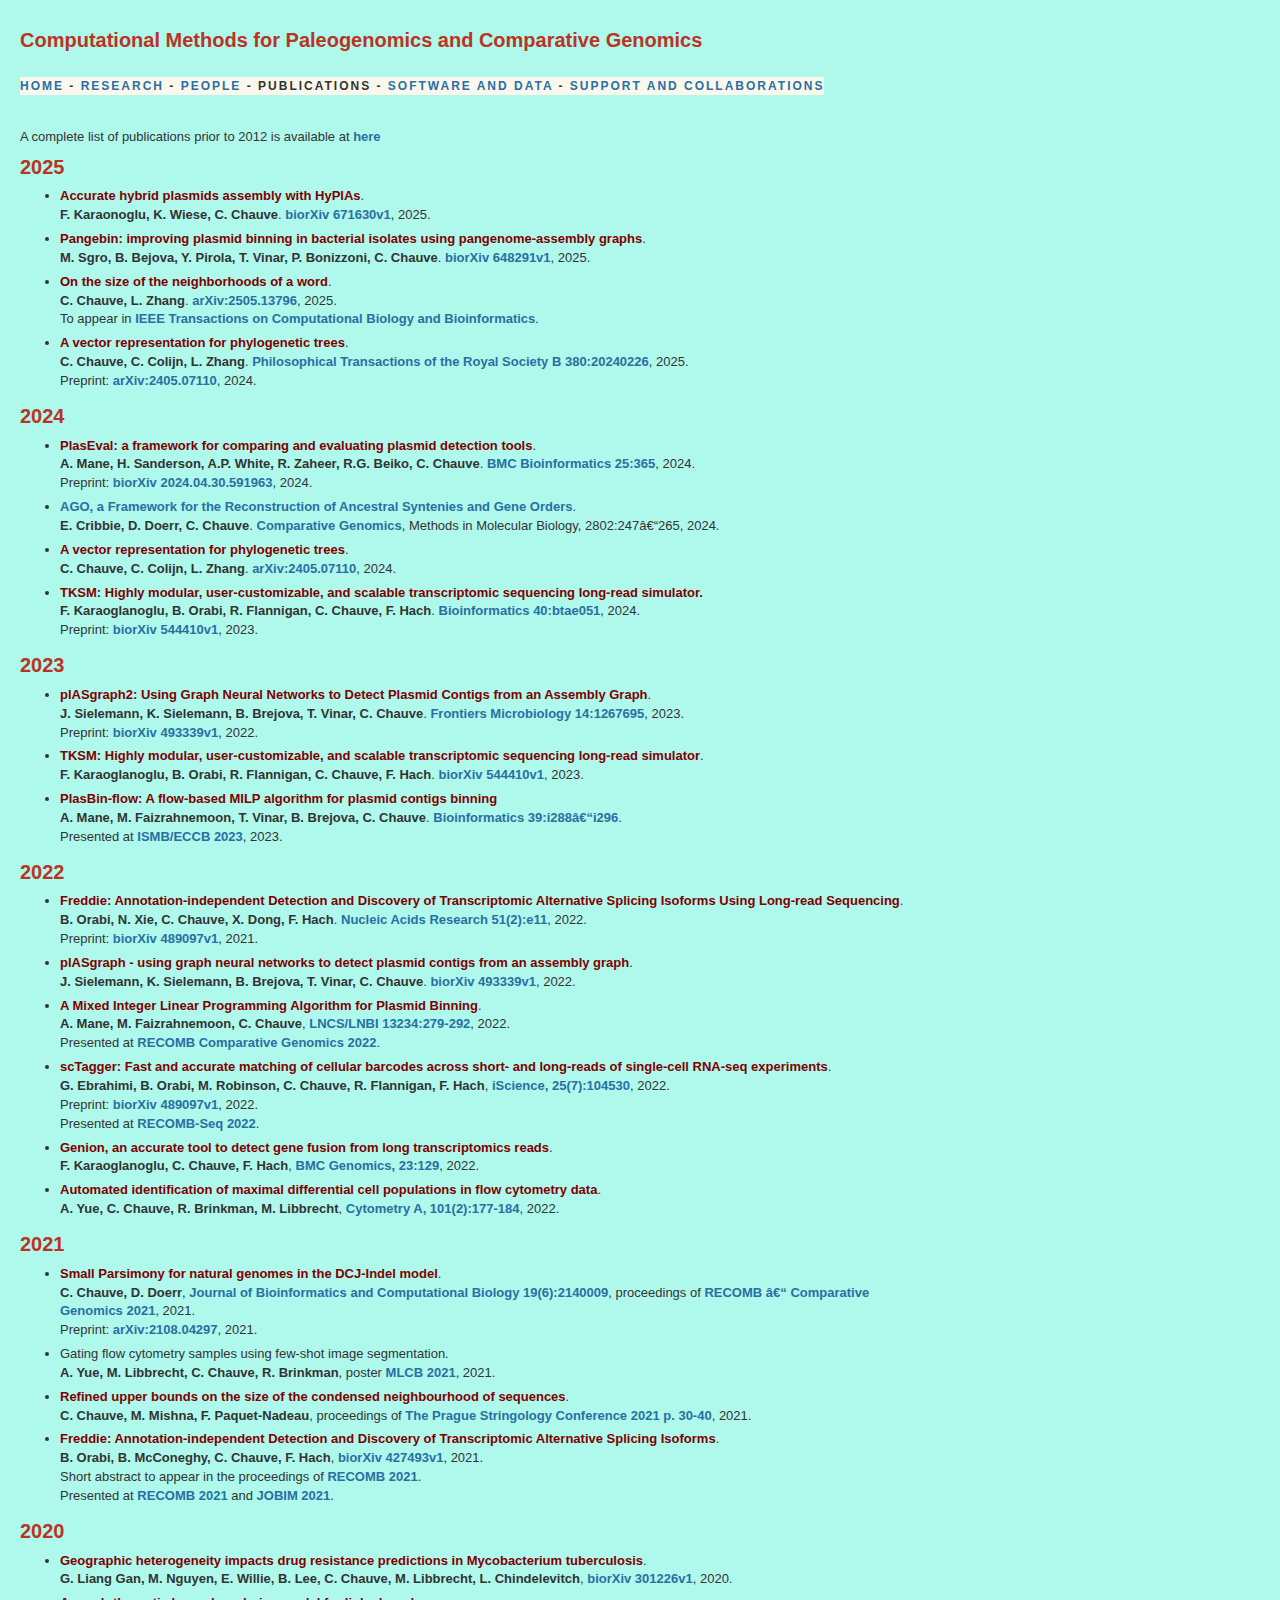
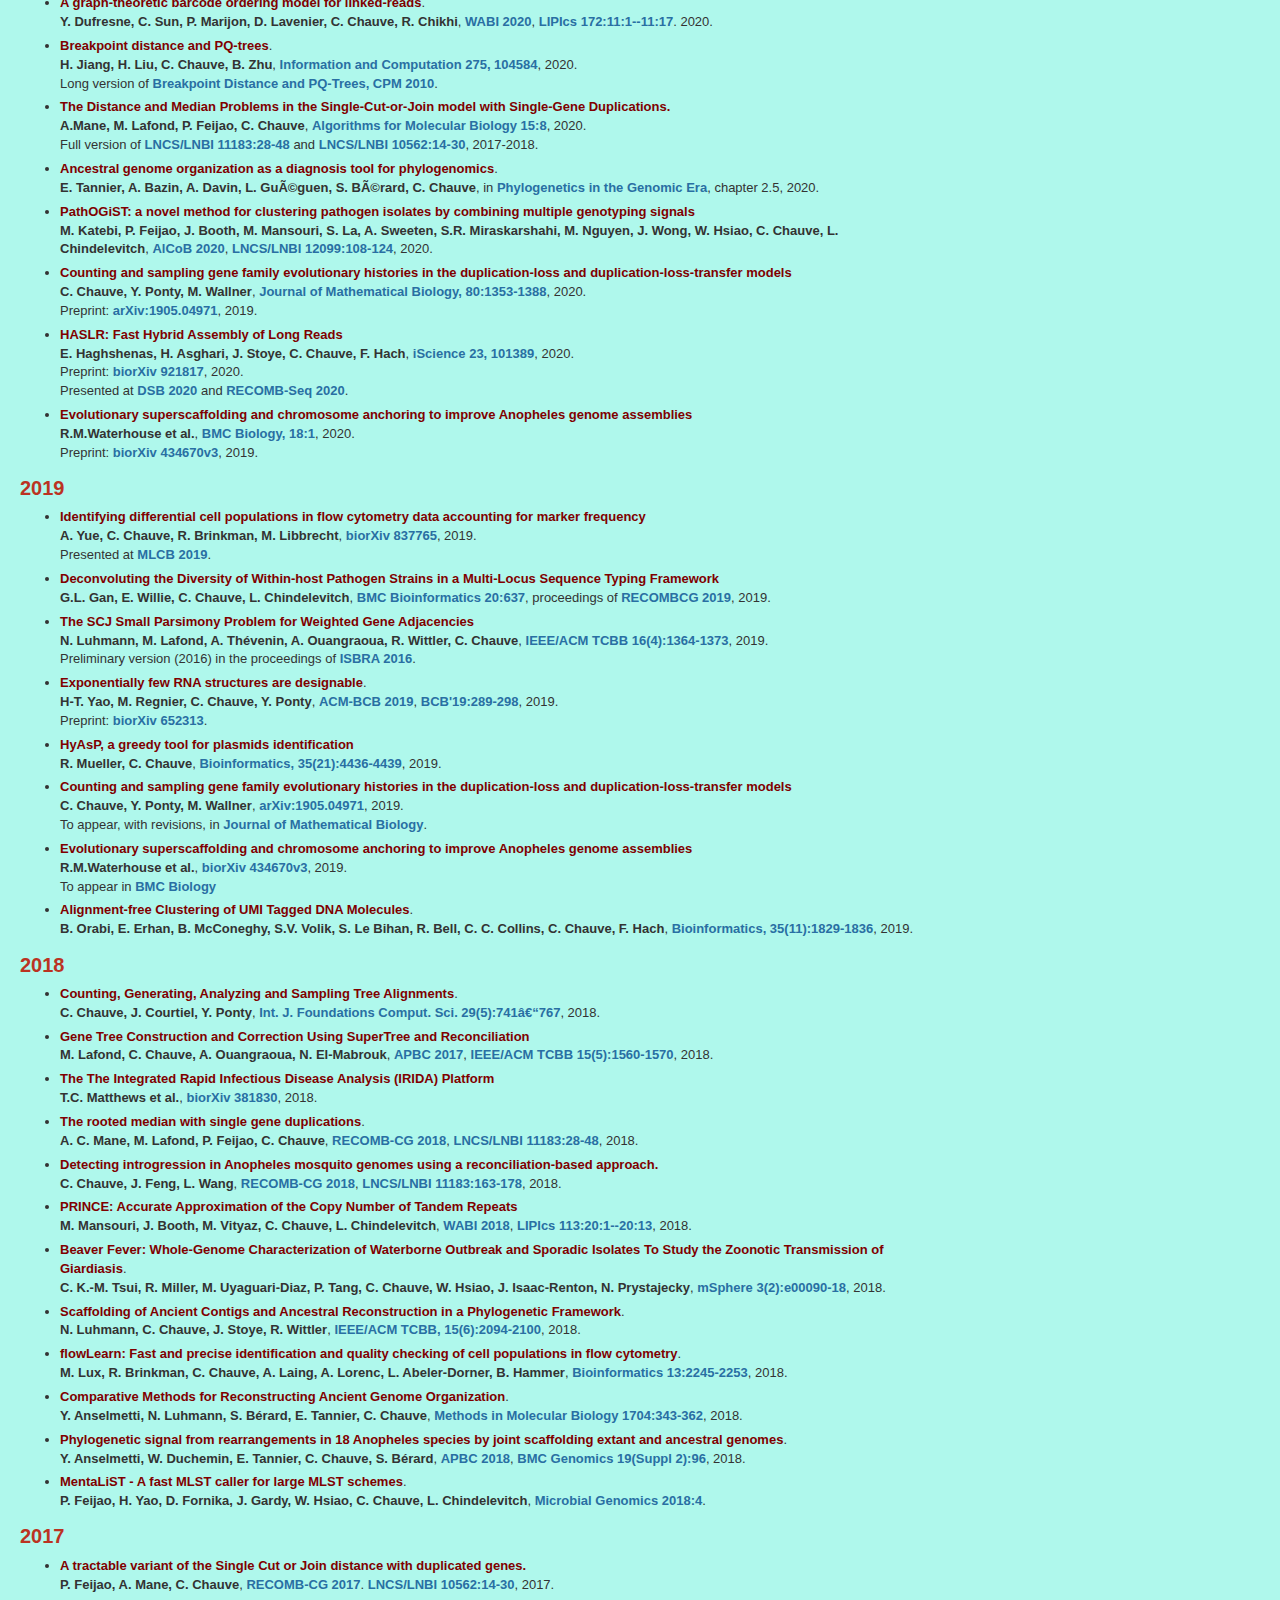
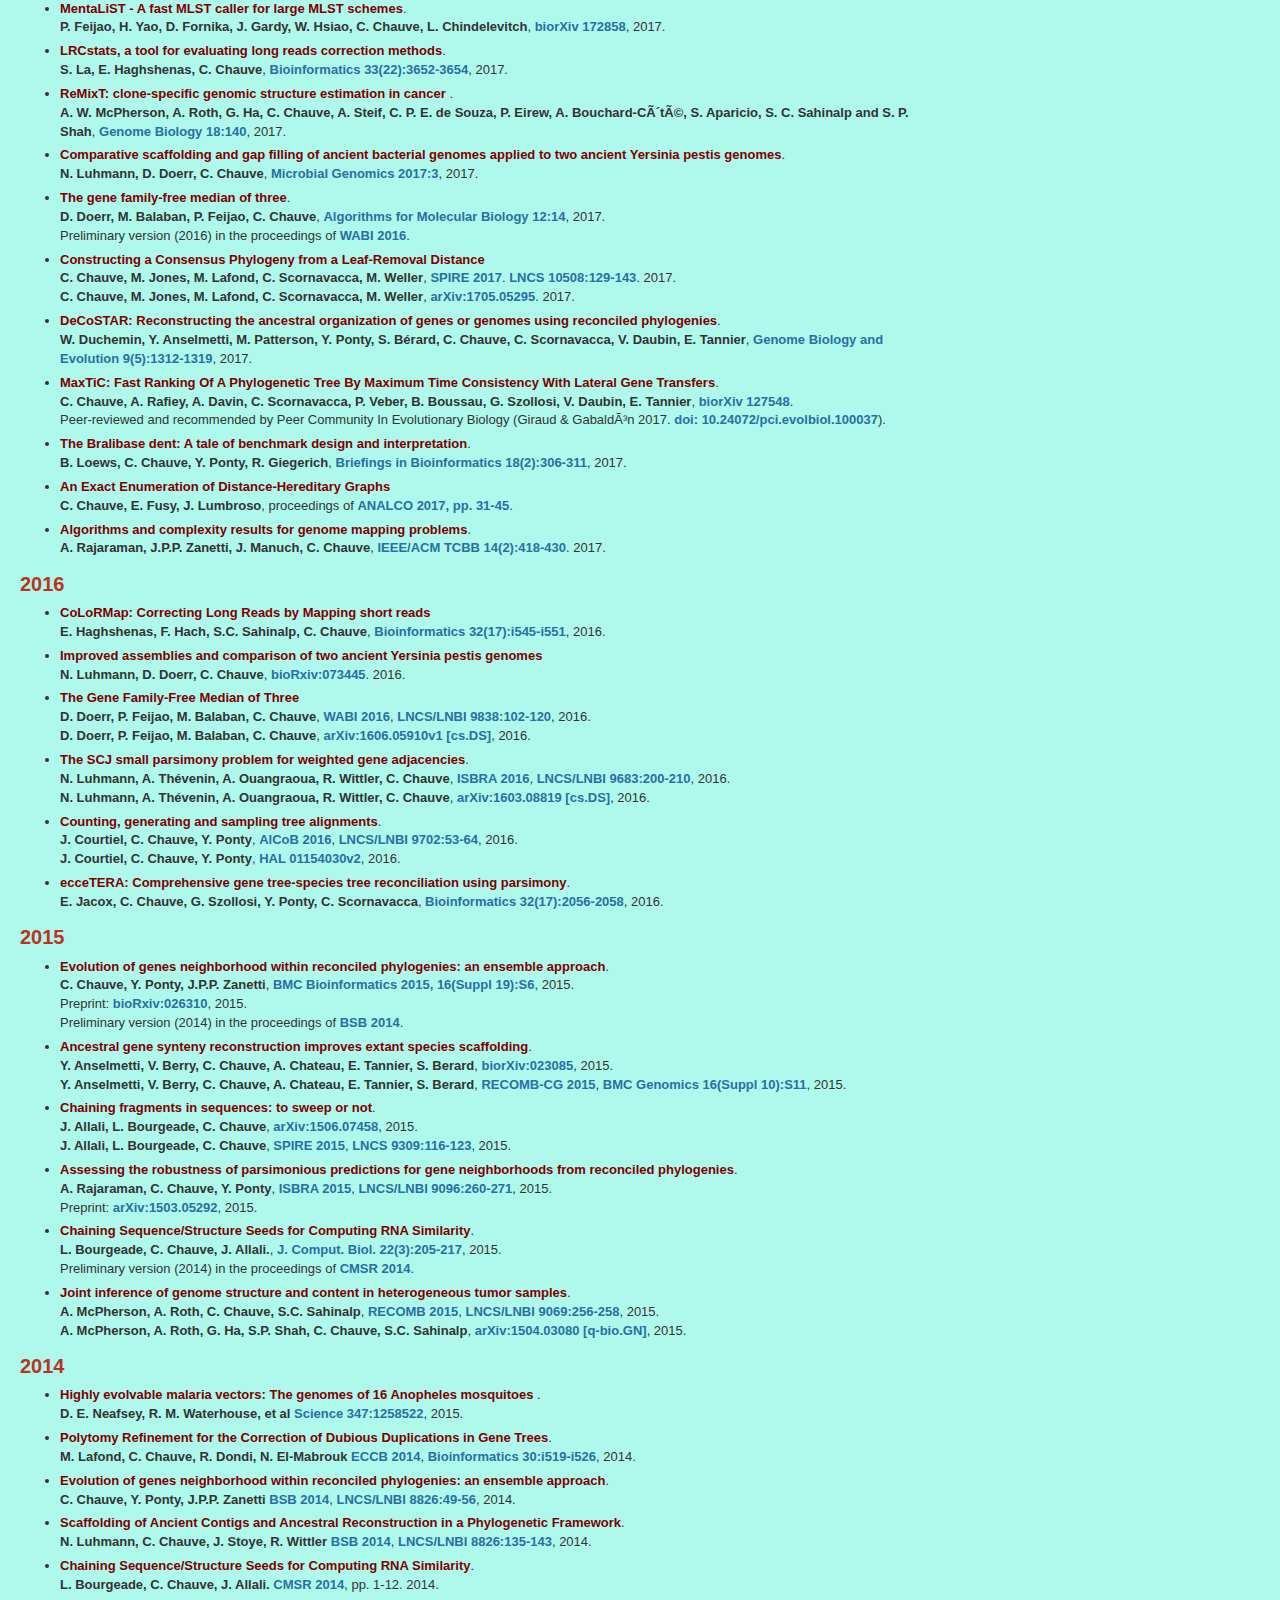
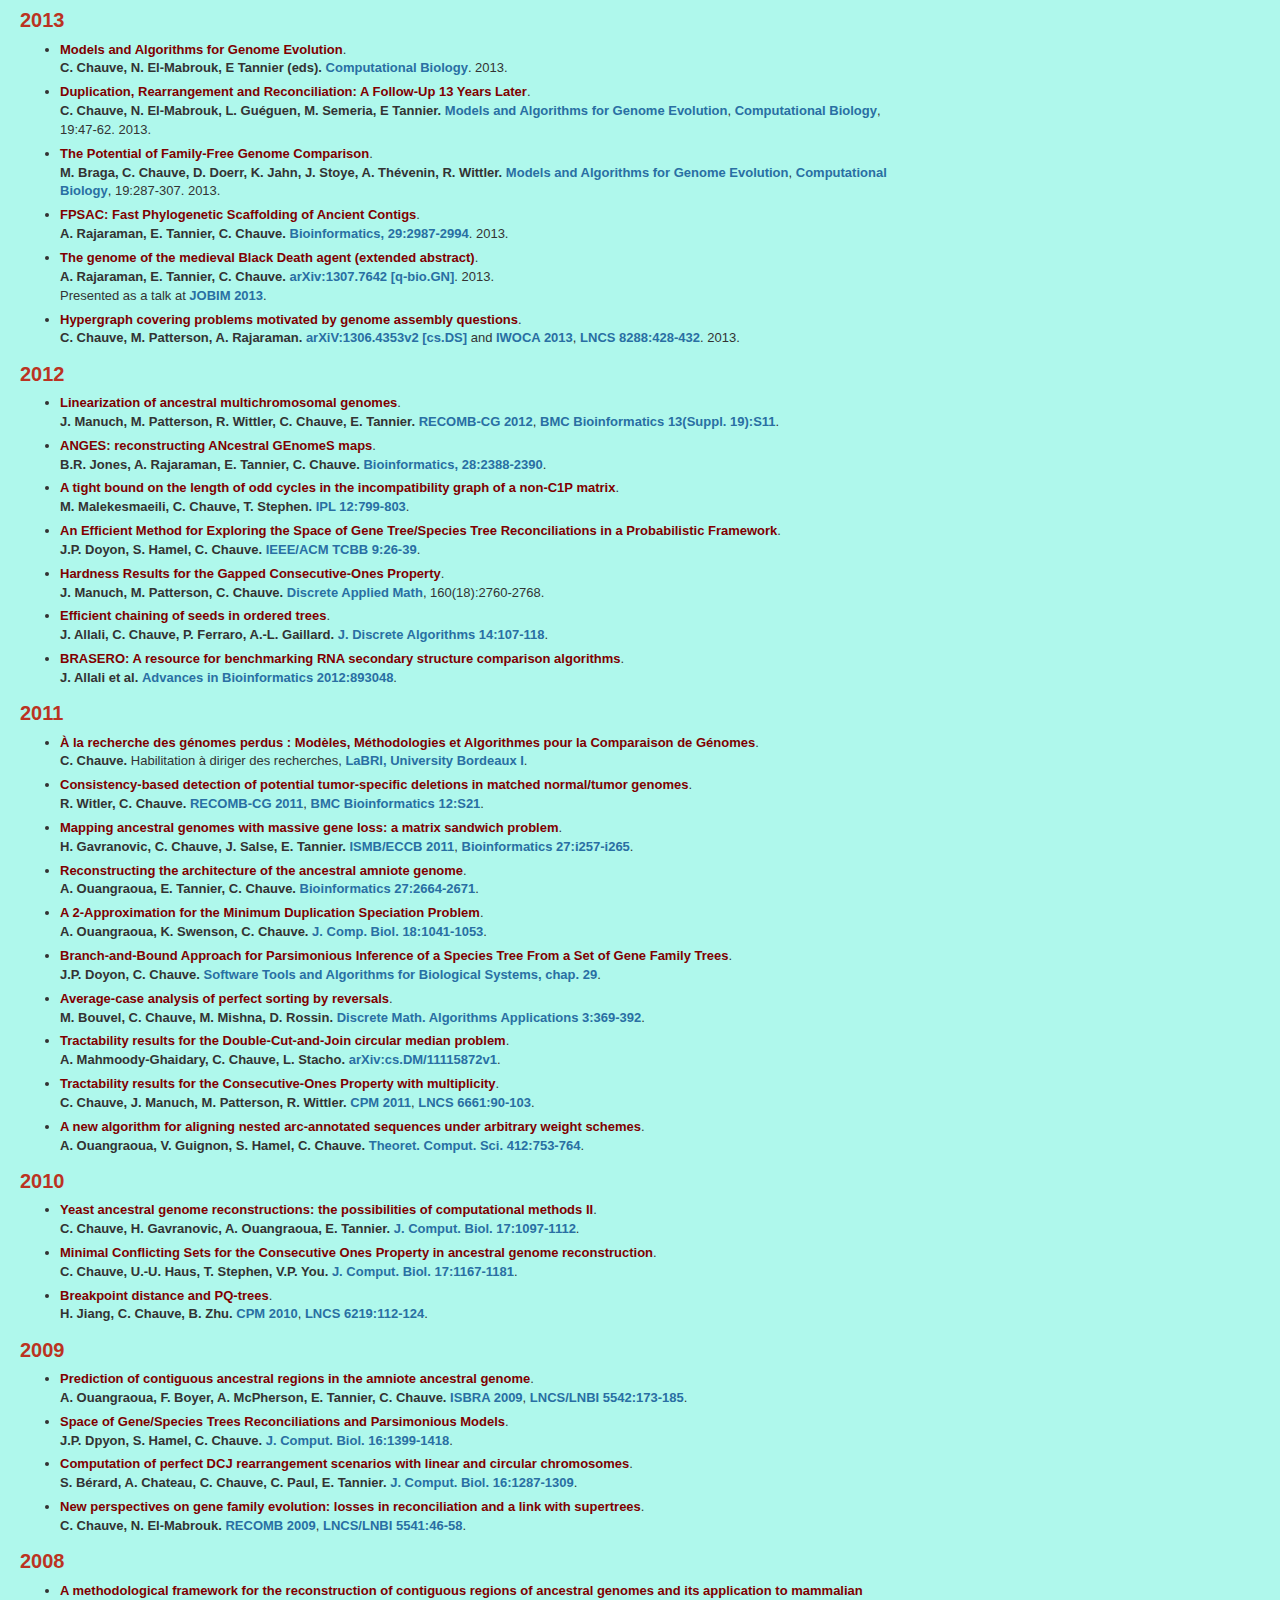
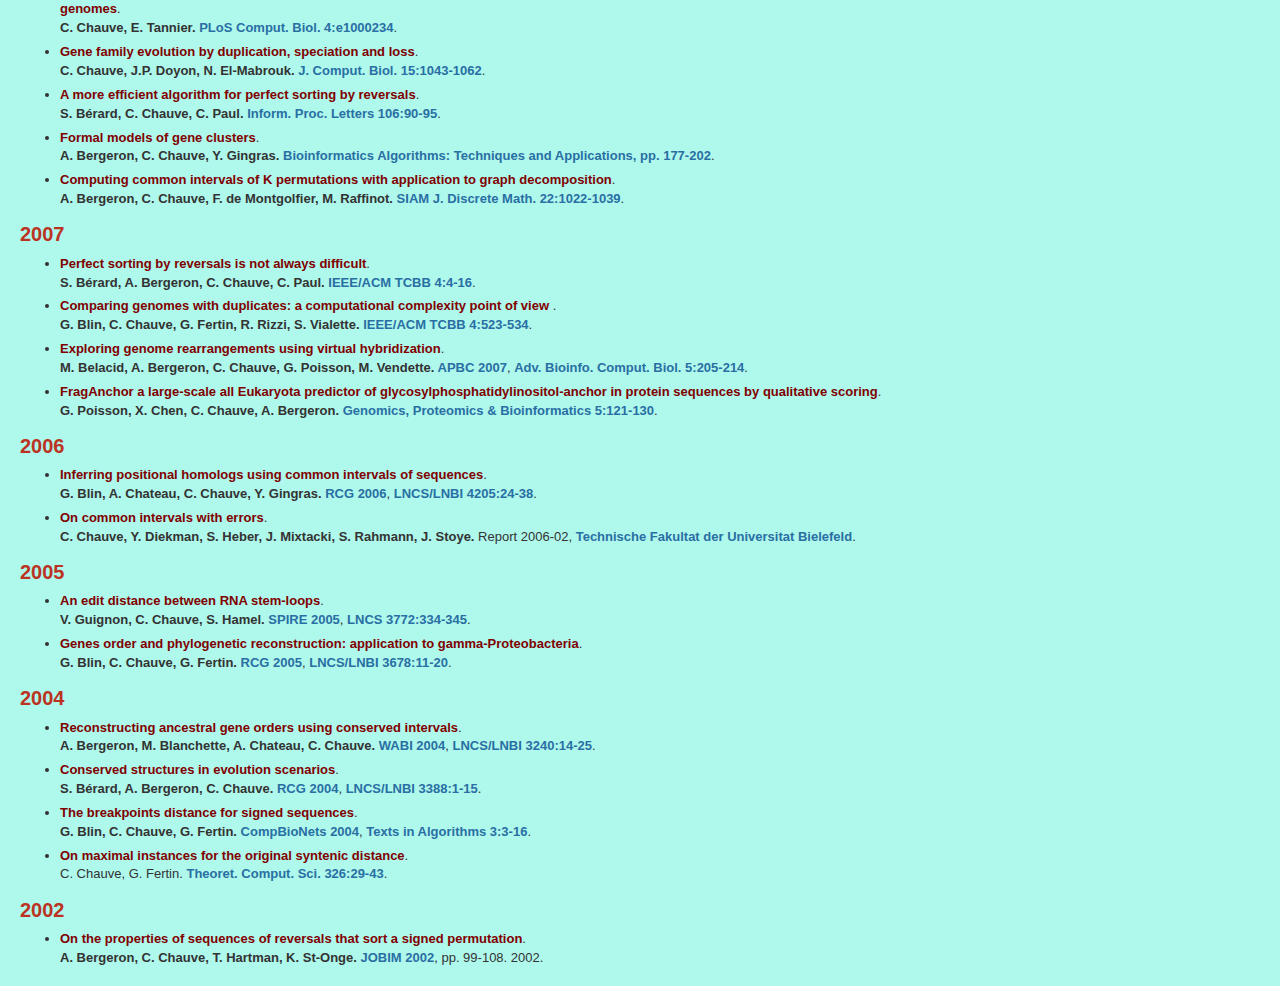
<file: publications.html>
<!doctype HTML PUBLIC "-//W3C//DTD XHTML 1.1//EN" "http://www.w3.org/TR/xhtml11/DTD/xhtml11.dtd">
<html xmlns="http://www.w3.org/1999/xhtml">

<head>
<meta http-equiv="Content-Type" content="text/html; charset=ISO-8859-1">
<meta content="Computational paleogenomics Lab at SFU" name="description">
<meta name="keywords" content="Cedric Chauve, SFU">
<meta name="author" content="Cedric Chauve">

<title>Computational Methods for  Comparative Genomics at Simon Fraser University</title>
<link rel="stylesheet" href="paleo_fichiers/mystyle.css" type="text/css" media="screen">
</head>

<body>
<div class="hd">

<div style="clear: both; float: left;">
<h1>
<!img src="paleo_fichiers/SFU.jpg" alt="" width="104px">
Computational Methods for Paleogenomics and Comparative Genomics
</h1>
</div>

<div style="float: right;">
</div>

</div>

<div style="clear: both; float: left;" id="navbar">
<a href="index.html">HOME</a> -
<a href="research.html">RESEARCH</a> -
<a href="people.html">PEOPLE</a> -
PUBLICATIONS -
<a href="software.html">SOFTWARE AND DATA</a> -
<a href="support.html">SUPPORT AND COLLABORATIONS</a>
</div>

<div class="hd">

<p>A complete list of publications prior to 2012 is available at <a href="http://www.cecm.sfu.ca/~cchauve/publications.html">here</a>

<h1>2025</h1>
<ul>
<li><a style="color: #800000" href="https://www.biorxiv.org/content/10.1101/2025.08.21.671630v1.full.pdf">Accurate hybrid plasmids assembly with HyPlAs</a>.
<br><b>F. Karaonoglu, K. Wiese, C. Chauve</b>. <a href="https://www.biorxiv.org/content/10.1101/2025.08.21.671630v1">biorXiv 671630v1</a>, 2025.
<li><a style="color: #800000" href="https://www.biorxiv.org/content/10.1101/2025.04.10.648291v1.full.pdf">Pangebin: improving plasmid binning in bacterial isolates using pangenome-assembly graphs</a>.
<br><b>M. Sgro, B. Bejova, Y. Pirola, T. Vinar, P. Bonizzoni, C. Chauve</b>. <a href="https://www.biorxiv.org/content/10.1101/2025.04.10.648291v1">biorXiv 648291v1</a>, 2025.
<li><a style="color: #800000" href="https://arxiv.org/pdf/2505.13796">On the size of the neighborhoods of a word</a>. 
<br><b>C. Chauve, L. Zhang</b>. <a href="https://arxiv.org/abs/2505.13796">arXiv:2505.13796</a>, 2025.
<br>To appear in <a href="https://www.computer.org/csdl/journal/bb">IEEE Transactions on Computational Biology and Bioinformatics</a>.
<li><a style="color: #800000" href="https://royalsocietypublishing.org/doi/epdf/10.1098/rstb.2024.0226">A vector representation for phylogenetic trees</a>.
<br><b>C. Chauve, C. Colijn, L. Zhang</b>. <a href="https://royalsocietypublishing.org/doi/epdf/10.1098/rstb.2024.0226">Philosophical Transactions of the Royal Society B 380:20240226</a>, 2025.
<br>Preprint: <a href="https://arxiv.org/abs/2405.07110">arXiv:2405.07110</a>, 2024.
</ul>
    
<h1>2024</h1>
<ul>
<li><a style="color: #800000" href="https://bmcbioinformatics.biomedcentral.com/counter/pdf/10.1186/s12859-024-05941-0.pdf">PlasEval: a framework for comparing and evaluating plasmid detection tools</a>.
<br><b>A. Mane, H. Sanderson, A.P. White, R. Zaheer, R.G. Beiko, C. Chauve</b>. <a href="https://doi.org/10.1186/s12859-024-05941-0">BMC Bioinformatics 25:365</a>, 2024.
<br>Preprint: <a href="https://www.biorxiv.org/content/10.1101/2024.04.30.591963v1">biorXiv 2024.04.30.591963</a>, 2024.
<li><a href="https://doi.org/10.1007/978-1-0716-3838-5_10">AGO, a Framework for the Reconstruction of Ancestral Syntenies and Gene Orders</a>.
<br><b>E. Cribbie, D. Doerr, C. Chauve</b>. <a href="https://link.springer.com/book/10.1007/978-1-0716-3838-5">Comparative Genomics</a>, Methods in Molecular Biology, 2802:247–265, 2024.
<li><a style="color: #800000" href="https://arxiv.org/pdf/2405.07110">A vector representation for phylogenetic trees</a>.
<br><b>C. Chauve, C. Colijn, L. Zhang</b>. <a href="https://arxiv.org/abs/2405.07110">arXiv:2405.07110</a>, 2024.
<li><a style="color: #800000" href="https://academic.oup.com/bioinformatics/advance-article-pdf/doi/10.1093/bioinformatics/btae051/56423245/btae051.pdf">TKSM: Highly modular, user-customizable, and scalable transcriptomic sequencing long-read simulator.</a>
<br><b>F. Karaoglanoglu, B. Orabi, R. Flannigan, C. Chauve, F. Hach</b>.  <a href="https://doi.org/10.1093/bioinformatics/btae051">Bioinformatics 40:btae051</a>, 2024.
<br>Preprint: <a href="https://www.biorxiv.org/content/10.1101/2023.06.12.544410v1.full.pdf">biorXiv 544410v1</a>, 2023.
</ul>    
    
<h1>2023</h1>
<ul>
<li><a style="color: #800000" href="https://www.frontiersin.org/articles/10.3389/fmicb.2023.1267695/pdf">plASgraph2: Using Graph Neural Networks to Detect Plasmid Contigs from an Assembly Graph</a>.
<br><b>J. Sielemann, K. Sielemann, B. Brejova, T. Vinar, C. Chauve</b>. <a href="https://www.frontiersin.org/articles/10.3389/fmicb.2023.1267695">Frontiers Microbiology 14:1267695</a>, 2023.
<br>Preprint: <a href="https://www.biorxiv.org/content/10.1101/2022.05.24.493339v1.full.pdf">biorXiv 493339v1</a>, 2022.
<li><a style="color: #800000" href="https://www.biorxiv.org/content/10.1101/2023.06.12.544410v1.full.pdf">TKSM: Highly modular, user-customizable, and scalable transcriptomic sequencing long-read simulator</a>.
<br><b>F. Karaoglanoglu, B. Orabi, R. Flannigan, C. Chauve, F. Hach</b>. <a href="https://www.biorxiv.org/content/10.1101/2023.06.12.544410v1">biorXiv 544410v1</a>, 2023.
<li><a style="color: #800000" href="https://academic.oup.com/bioinformatics/article-pdf/39/Supplement_1/i288/50741389/btad250.pdf">PlasBin-flow: A flow-based MILP algorithm for plasmid contigs binning</a>
<br><b>A. Mane, M. Faizrahnemoon, T. Vinar, B. Brejova, C. Chauve</b>. <a href="https://doi.org/10.1093/bioinformatics/btad250">Bioinformatics 39:i288–i296<a/>.
<br>Presented at <a href="https://www.iscb.org/ismbeccb2023">ISMB/ECCB 2023</a>, 2023.
</ul>
    
<h1>2022</h1>
<ul>
<li><a style="color: #800000" href="https://doi.org/10.1093/nar/gkac1112">Freddie: Annotation-independent Detection and Discovery of Transcriptomic Alternative Splicing Isoforms Using Long-read Sequencing</a>.
<br><b>B. Orabi, N. Xie, C. Chauve, X. Dong, F. Hach</b>. <a href="https://doi.org/10.1093/nar/gkac1112">Nucleic Acids Research 51(2):e11</a>, 2022.
<br>Preprint: <a href="https://www.biorxiv.org/content/10.1101/2021.01.20.427493v1">biorXiv 489097v1</a>, 2021.
<li><a style="color: #800000" href="https://www.biorxiv.org/content/10.1101/2022.05.24.493339v1.full.pdf">plASgraph - using graph neural networks to detect plasmid contigs from an assembly graph</a>.
<br><b>J. Sielemann, K. Sielemann, B. Brejova, T. Vinar, C. Chauve</b>. <a href="https://www.biorxiv.org/content/10.1101/2022.05.24.493339v1">biorXiv 493339v1</a>, 2022.
<li><a style="color: #800000" href="https://link.springer.com/content/pdf/10.1007/978-3-031-06220-9_16.pdf">A Mixed Integer Linear Programming Algorithm for Plasmid Binning</a>.
<br><b>A. Mane, M. Faizrahnemoon, C. Chauve</b>, <a href="https://doi.org/10.1007/978-3-031-06220-9_16">LNCS/LNBI 13234:279-292</a>, 2022.
<br>Presented at <a href="https://recombcg2022.usask.ca/">RECOMB Comparative Genomics 2022</a>.
<li><a style="color: #800000" href="https://www.sciencedirect.com/science/article/pii/S258900422200801X/pdf">scTagger: Fast and accurate matching of cellular barcodes across short- and long-reads of single-cell RNA-seq experiments</a>.
<br><b>G. Ebrahimi, B. Orabi, M. Robinson, C. Chauve, R. Flannigan, F. Hach</b>, <a href="https://doi.org/10.1016/j.isci.2022.104530">iScience, 25(7):104530</a>, 2022.
<br>Preprint: <a href="https://www.biorxiv.org/content/10.1101/2022.04.21.489097v1">biorXiv 489097v1</a>, 2022.
<br>Presented at <a href="https://recomb2022.net/recomb-seq/">RECOMB-Seq 2022</a>.
<li><a style="color: #800000" href="https://bmcgenomics.biomedcentral.com/track/pdf/10.1186/s12864-022-08339-5.pdf">Genion, an accurate tool to detect gene fusion from long transcriptomics reads</a>.
<br><b>F. Karaoglanoglu, C. Chauve, F. Hach</b>, <a href="https://doi.org/10.1186/s12864-022-08339-5">BMC Genomics, 23:129</a>, 2022.
<li><a style="color: #800000" href="https://onlinelibrary.wiley.com/doi/epdf/10.1002/cyto.a.24503">Automated identification of maximal differential cell populations in flow cytometry data</a>.
<br><b>A. Yue, C. Chauve, R. Brinkman, M. Libbrecht</b>, <a href="https://doi.org/10.1002/cyto.a.24503">Cytometry A, 101(2):177-184</a>, 2022.
</ul>
    
<h1>2021</h1>
<ul>
<li><a style="color: #800000" href="https://www.worldscientific.com/doi/reader/10.1142/S0219720021400096">Small Parsimony for natural genomes in the DCJ-Indel model</a>.
<br><b>C. Chauve, D. Doerr</b>, <a href="https://doi.org/10.1142/S0219720021400096">Journal of Bioinformatics and Computational Biology 19(6):2140009</a>, proceedings of <a href="https://recombcg2021.wordpress.com/">RECOMB – Comparative Genomics 2021</a>, 2021.
<br>Preprint: <a href="http://arxiv.org/abs/2108.04297">arXiv:2108.04297</a>, 2021.
<li>Gating flow cytometry samples using few-shot image segmentation.
<br><b>A. Yue, M. Libbrecht, C. Chauve, R. Brinkman</b>, poster <a href="https://sites.google.com/cs.washington.edu/mlcb2021">MLCB 2021</a>, 2021.
<li><a style="color: #800000" href="https://psc.fit.cvut.cz/papers/PSC2021.pdf">Refined upper bounds on the size of the condensed neighbourhood of sequences</a>.
<br><b>C. Chauve, M. Mishna, F. Paquet-Nadeau</b>, proceedings of <a href="http://www.stringology.org/event/2021/index.html">The Prague Stringology Conference 2021 p. 30-40</a>, 2021.
<li><a style="color: #800000" href="https://www.biorxiv.org/content/10.1101/2021.01.20.427493v1.full.pdf">Freddie: Annotation-independent Detection and Discovery of Transcriptomic Alternative Splicing Isoforms</a>.
<br><b>B. Orabi, B. McConeghy, C. Chauve, F. Hach</b>, <a href="https://www.biorxiv.org/content/10.1101/2021.01.20.427493v1">biorXiv 427493v1</a>, 2021.
<br>Short abstract to appear in the proceedings of <a href="https://www.recomb2021.org/">RECOMB 2021</a>.
<br>Presented at <a href="https://www.recomb2021.org/">RECOMB 2021</a> and <a href="https://jobim2021.sciencesconf.org/">JOBIM 2021</a>.
</ul>

<h1>2020</h1>
<ul>
<li><a style="color: #800000" href="https://www.biorxiv.org/content/10.1101/2020.09.17.301226v1.full.pdf">Geographic heterogeneity impacts drug resistance predictions in Mycobacterium tuberculosis</a>.
<br><b>G. Liang Gan, M. Nguyen, E. Willie, B. Lee, C. Chauve, M. Libbrecht, L. Chindelevitch</b>, <a href="https://www.biorxiv.org/content/10.1101/2020.09.17.301226v1">biorXiv 301226v1</a>, 2020.
<li><a style="color: #800000" href="https://drops.dagstuhl.de/opus/volltexte/2020/12800/pdf/LIPIcs-WABI-2020-11.pdf">A graph-theoretic barcode ordering model for linked-reads</a>.
<br><b>Y. Dufresne, C. Sun, P. Marijon, D. Lavenier, C. Chauve, R. Chikhi</b>, <a href="http://algo2020.di.unipi.it/WABI2020/index.html">WABI 2020</a>, 
<a href="https://drops.dagstuhl.de/opus/volltexte/2020/12800/">LIPIcs 172:11:1--11:17</a>. 2020.
<li><a style="color: #800000" href="https://www.sciencedirect.com/science/article/pii/S0890540120300729/pdf">Breakpoint distance and PQ-trees</a>.
<br><b>H. Jiang, H. Liu, C. Chauve, B. Zhu</b>, <a href="https://doi.org/10.1016/j.ic.2020.104584">Information and Computation 275, 104584</a>, 2020.
<br>Long version of <a href="https://doi.org/10.1007/978-3-642-13509-5_11">Breakpoint Distance and PQ-Trees, CPM 2010</a>.    
<li><a style="color: #800000" href="https://almob.biomedcentral.com/track/pdf/10.1186/s13015-020-00169-y">The Distance and Median Problems in the Single-Cut-or-Join model with Single-Gene Duplications.</a>
<br><b>A.Mane, M. Lafond, P. Feijao, C. Chauve</b>, <a href="https://doi.org/10.1186/s13015-020-00169-y">Algorithms for Molecular Biology 15:8</a>, 2020.
<br>Full version of  <a href="https://doi.org/10.1007/978-3-030-00834-5_2">LNCS/LNBI 11183:28-48</a> and <a href="https://doi.org/10.1007/978-3-319-67979-2_2">LNCS/LNBI 10562:14-30</a>, 2017-2018.
<li><a style="color: #800000" href="https://hal.archives-ouvertes.fr/hal-02535466/document">Ancestral genome organization as a diagnosis tool for phylogenomics</a>.
<br><b>E. Tannier, A. Bazin, A. Davin, L. Guéguen, S. Bérard, C. Chauve</b>, in <a href="https://hal.inria.fr/PGE/">Phylogenetics in the Genomic Era</a>, chapter 2.5, 2020.
<li><a style="color: #800000" href="https://link.springer.com/content/pdf/10.1007%2F978-3-030-42266-0_9.pdf">PathOGiST: a novel method for clustering pathogen isolates by combining multiple genotyping signals</a>
<br><b>M. Katebi, P. Feijao, J. Booth, M. Mansouri, S. La, A. Sweeten, S.R. Miraskarshahi, M. Nguyen, J. Wong, W. Hsiao, C. Chauve, L. Chindelevitch</b>, <a href="https://alcob2020.irdta.eu/">AlCoB 2020</a>, <a href="https://doi.org/10.1007/978-3-030-42266-0_9">LNCS/LNBI 12099:108-124</a>, 2020.
<li><a style="color: #800000" href="https://doi.org/10.1007/s00285-019-01465-x">Counting and sampling gene family evolutionary histories in the duplication-loss and duplication-loss-transfer models</a>
<br><b>C. Chauve, Y. Ponty, M. Wallner</b>, <a href="https://doi.org/10.1007/s00285-019-01465-x">Journal of Mathematical Biology, 80:1353-1388</a>, 2020.
<br>Preprint: <a href="https://arxiv.org/abs/1905.04971">arXiv:1905.04971</a>, 2019.
<li><a style="color: #800000" href="https://www.cell.com/iscience/pdf/S2589-0042(20)30577-0.pdf">HASLR: Fast Hybrid Assembly of Long Reads</a>
<br><b>E. Haghshenas, H. Asghari, J. Stoye, C. Chauve, F. Hach</b>, <a href="https://doi.org/10.1016/j.isci.2020.101389">iScience 23, 101389</a>, 2020.
<br>Preprint: <a href="https://www.biorxiv.org/content/10.1101/2020.01.27.921817v1.abstract">biorXiv 921817</a>, 2020.
<br>Presented at <a href="https://dsb-meeting.github.io/DSB2020/">DSB 2020</a> and <a href="https://www.recomb2020.org/recomb-seq-satellites">RECOMB-Seq 2020</a>.    
<li><a style="color: #800000" href="https://bmcbiol.biomedcentral.com/track/pdf/10.1186/s12915-019-0728-3">Evolutionary superscaffolding and chromosome anchoring to improve Anopheles genome assemblies</a>
<br><b>R.M.Waterhouse et al.</b>, <a href="https://bmcbiol.biomedcentral.com/articles/10.1186/s12915-019-0728-3">BMC Biology, 18:1</a>, 2020.  
<br>Preprint: <a href="https://www.biorxiv.org/content/10.1101/434670v3">biorXiv 434670v3</a>, 2019.
</ul>  
    
<h1>2019</h1>
<ul>
<li><a style="color: #800000" href="https://www.biorxiv.org/content/biorxiv/early/2019/11/16/837765.full.pdf">Identifying differential cell populations in flow cytometry data accounting for marker frequency</a>
<br><b>A. Yue, C. Chauve, R. Brinkman, M. Libbrecht</b>, <a href="https://www.biorxiv.org/content/10.1101/837765v1">biorXiv 837765</a>, 2019.
<br>Presented at <a href="https://sites.google.com/cs.washington.edu/mlcb/">MLCB 2019</a>.
<li><a style="color: #800000" href="https://bmcbioinformatics.biomedcentral.com/track/pdf/10.1186/s12859-019-3204-8">Deconvoluting the Diversity of Within-host Pathogen Strains in a Multi-Locus Sequence Typing Framework</a>
<br><b>G.L. Gan, E. Willie, C. Chauve, L. Chindelevitch</b>, <a href="https://bmcbioinformatics.biomedcentral.com/articles/10.1186/s12859-019-3204-8">BMC Bioinformatics 20:637</a>, proceedings of <a href="https://recombcg2019.bitbucket.io/">RECOMBCG 2019</a>, 2019.
<li><a style="color: #800000" href="http://ieeexplore.ieee.org/stamp/stamp.jsp?arnumber=7837680">The SCJ Small Parsimony Problem for Weighted Gene Adjacencies</a>
<br><b>N. Luhmann, M. Lafond, A. Th&eacute;venin, A. Ouangraoua, R. Wittler, C. Chauve</b>, <a href="https://doi.org/10.1109/TCBB.2017.2661761">IEEE/ACM TCBB 16(4):1364-1373</a>, 2019.
<br>Preliminary version (2016) in the proceedings of <a href="http://grid.cs.gsu.edu/isbra16/">ISBRA 2016</a>.
<li><a style="color: #800000" href="https://dl.acm.org/ft_gateway.cfm?id=3342163&ftid=2082503&dwn=1&CFID=158103347&CFTOKEN=c7798d30cdfe3edf-A0C164A2-C903-049C-E1728873D24A4D65">Exponentially few RNA structures are designable</a>.
<br><b>H-T. Yao, M. Regnier, C. Chauve, Y. Ponty</b>, <a href="https://acm-bcb.org/">ACM-BCB 2019</a>, <a href="https://doi.org/10.1145/3307339.3342163">BCB'19:289-298</a>, 2019.
<br>Preprint: <a href="https://www.biorxiv.org/content/10.1101/652313v1">biorXiv 652313</a>.
<li><a style="color: #800000" href="https://academic.oup.com/bioinformatics/advance-article-pdf/doi/10.1093/bioinformatics/btz413/28694516/btz413.pdf">HyAsP, a greedy tool for plasmids identification</a>
<br><b>R. Mueller, C. Chauve</b>, <a href="https://doi.org/10.1093/bioinformatics/btz413">Bioinformatics, 35(21):4436-4439</a>, 2019.
<li><a style="color: #800000" href="https://arxiv.org/pdf/1905.04971.pdf">Counting and sampling gene family evolutionary histories in the duplication-loss and duplication-loss-transfer models</a>
<br><b>C. Chauve, Y. Ponty, M. Wallner</b>, <a href="https://arxiv.org/abs/1905.04971">arXiv:1905.04971</a>, 2019.
<br>To appear, with revisions, in <a href="https://link.springer.com/journal/285">Journal of Mathematical Biology</a>.
<li><a style="color: #800000" href="https://www.biorxiv.org/content/biorxiv/early/2019/03/05/434670.full.pdf">Evolutionary superscaffolding and chromosome anchoring to improve Anopheles genome assemblies</a>
<br><b>R.M.Waterhouse et al.</b>, <a href="https://www.biorxiv.org/content/10.1101/434670v3">biorXiv 434670v3</a>, 2019.
<br>To appear in <a href="https://bmcbiol.biomedcentral.com/">BMC Biology</a>
<li><a style="color: #800000" href="https://academic.oup.com/bioinformatics/advance-article-pdf/doi/10.1093/bioinformatics/bty888/26145501/bty888.pdf">Alignment-free Clustering of UMI Tagged DNA Molecules</a>.
<br><b>B. Orabi, E. Erhan, B. McConeghy, S.V. Volik, S. Le Bihan, R. Bell, C. C. Collins, C. Chauve, F. Hach</b>, <a href="https://doi.org/10.1093/bioinformatics/bty888">Bioinformatics, 35(11):1829-1836</a>, 2019.
</ul>
  
<h1>2018</h1>
<ul>
<li><a style="color: #800000" href="https://www.worldscientific.com/doi/pdf/10.1142/S0129054118420030">Counting, Generating, Analyzing and Sampling Tree Alignments</a>.
<br><b>C. Chauve, J. Courtiel, Y. Ponty</b>, <a href="https://dx.doi.org/10.1142/S0129054118420030">Int. J. Foundations Comput. Sci. 29(5):741–767</a>, 2018.
<li><a style="color: #800000" href="https://ieeexplore.ieee.org/stamp/stamp.jsp?tp=&arnumber=7959594">Gene Tree Construction and Correction Using SuperTree and Reconciliation</a>
<br><b>M. Lafond, C. Chauve, A. Ouangraoua, N. El-Mabrouk</b>, <a href="http://www.cs.cityu.edu.hk/~shuaicli/apbc2017/">APBC 2017</a>, <a href="https://doi.org/10.1109/TCBB.2017.2720581">IEEE/ACM TCBB 15(5):1560-1570</a>, 2018.
<li><a style="color: #800000" href="https://www.biorxiv.org/content/early/2018/07/31/381830.full.pdf">The The Integrated Rapid Infectious Disease Analysis (IRIDA) Platform</a>
<br><b>T.C. Matthews et al.</b>, <a href="http://www.biorxiv.org/content/early/2018/07/31/381830">biorXiv 381830</a>, 2018.
<li><a style="color: #800000" href="https://link.springer.com/content/pdf/10.1007%2F978-3-030-00834-5_2.pdf">The rooted median with single gene duplications</a>.
<br><b>A. C. Mane, M. Lafond, P. Feijao, C. Chauve</b>, <a href="https://recombcg2018.usherbrooke.ca/">RECOMB-CG 2018</a>, 
<a href="https://doi.org/10.1007/978-3-030-00834-5_2">LNCS/LNBI 11183:28-48</a>, 2018.  
<li><a style="color: #800000" href="http://summit.sfu.ca/system/files/iritems1/18168/recomb-cg_2018_paper_36.pdf">Detecting introgression in Anopheles mosquito genomes using a reconciliation-based approach.</a>
<br><b>C. Chauve, J. Feng, L. Wang</b>, <a href="https://recombcg2018.usherbrooke.ca/">RECOMB-CG 2018</a>, 
<a href="https://doi.org/10.1007/978-3-030-00834-5_9">LNCS/LNBI 11183:163-178</a>, 2018.
<li><a style="color: #800000" href="http://drops.dagstuhl.de/opus/volltexte/2018/9322/pdf/LIPIcs-WABI-2018-20.pdf">PRINCE: Accurate Approximation of the Copy Number of Tandem Repeats</a>
<br><b>M. Mansouri, J. Booth, M. Vityaz, C. Chauve, L. Chindelevitch</b>, <a href="http://algo2018.hiit.fi/wabi/">WABI 2018</a>, <a href="http://drops.dagstuhl.de/opus/volltexte/2018/9322/">LIPIcs 113:20:1--20:13</a>, 2018.
<li><a style="color: #800000" href="http://msphere.asm.org/content/msph/3/2/e00090-18.full.pdf">Beaver Fever: Whole-Genome Characterization of Waterborne Outbreak and Sporadic Isolates To Study the Zoonotic Transmission of Giardiasis</a>.
<br><b>C. K.-M. Tsui, R. Miller, M. Uyaguari-Diaz, P. Tang, C. Chauve, W. Hsiao, J. Isaac-Renton, N. Prystajecky</b>, <a href="https://doi.org/10.1128/mSphere.00090-18">mSphere 3(2):e00090-18</a>, 2018.  
<li><a style="color: #800000" href="https://ieeexplore.ieee.org/stamp/stamp.jsp?tp=&arnumber=8316878">Scaffolding of Ancient Contigs and Ancestral Reconstruction in a Phylogenetic Framework</a>.
<br><b>N. Luhmann, C. Chauve, J. Stoye, R. Wittler</b>, <a href="https://doi.org/10.1109/TCBB.2018.2816034" >IEEE/ACM TCBB, 15(6):2094-2100</a>, 2018. 
<li><a style="color: #800000" href="https://academic.oup.com/bioinformatics/article-pdf/34/13/2245/25098195/bty082.pdf">flowLearn: Fast and precise identification and quality checking of cell populations in flow cytometry</a>.
<br><b>M. Lux,  R. Brinkman,  C. Chauve,  A. Laing,  A. Lorenc, L. Abeler-Dorner,  B. Hammer</b>, <a href="https://doi.org/10.1093/bioinformatics/bty082">Bioinformatics 13:2245-2253</a>, 2018.
<li><a style="color: #800000" href="https://link.springer.com/content/pdf/10.1007/978-1-4939-7463-4_13.pdf">Comparative Methods for Reconstructing Ancient Genome Organization<a/>.
<br><b>Y. Anselmetti, N. Luhmann, S. B&eacute;rard, E. Tannier, C. Chauve</b>, <a href="https://dx.doi.org/10.1007/978-1-4939-7463-4_13">Methods in Molecular Biology 1704:343-362</a>, 2018.
<li><a style="color: #800000" href="https://bmcgenomics.biomedcentral.com/track/pdf/10.1186/s12864-018-4466-7">Phylogenetic signal from rearrangements in 18 Anopheles species by joint scaffolding extant and ancestral genomes</a>.
<br><b>Y. Anselmetti, W. Duchemin, E. Tannier, C. Chauve, S. B&eacute;rard</b>, <a href="http://apbc2018.bio.keio.ac.jp/">APBC 2018</a>, <a href="https://doi.org/10.1186/s12864-018-4466-7">BMC Genomics 19(Suppl 2):96</a>, 2018.
<li><a style="color: #800000" href="http://mgen.microbiologyresearch.org/deliver/fulltext/mgen/mgen.000146.zip/mgen000146.pdf?itemId=/content/journal/mgen/10.1099/mgen.0.000146.v1&mimeType=pdf&isFastTrackArticle=true">MentaLiST - A fast MLST caller for large MLST schemes</a>.
<br><b>P. Feijao, H. Yao, D. Fornika,  J. Gardy,  W. Hsiao,  C. Chauve, L. Chindelevitch</b>, <a href="https://dx.doi.org/10.1099/mgen.0.000146">Microbial Genomics 2018:4</a>.
</ul>
  
<h1>2017</h1>
<ul> 
<li><a style="color: #800000" href="https://link.springer.com/content/pdf/10.1007%2F978-3-319-67979-2_2.pdf">A tractable variant of the Single Cut or Join distance with duplicated genes.</a>
<br><b>P. Feijao, A. Mane, C. Chauve</b>, <a href="http://www.crg.eu/en/event/15th-recomb-comparative-genomics-satellite-workshop">RECOMB-CG 2017</a>.
<a href="https://doi.org/10.1007/978-3-319-67979-2_2">LNCS/LNBI 10562:14-30</a>, 2017.  
<li><a style="color: #800000" href="http://www.biorxiv.org/content/early/2017/08/06/172858.full.pdf">MentaLiST - A fast MLST caller for large MLST schemes</a>.
<br><b>P. Feijao, H. Yao, D. Fornika,  J. Gardy,  W. Hsiao,  C. Chauve, L. Chindelevitch</b>, <a href="http://www.biorxiv.org/content/early/2017/08/06/172858">biorXiv 172858</a>, 2017.
<li><a style="color: #800000" href="https://academic.oup.com/bioinformatics/article-pdf/33/22/3652/21678109/btx489.pdf">LRCstats, a tool for evaluating long reads correction methods</a>.
<br><b>S. La, E. Haghshenas, C. Chauve</b>,  <a href="https://doi.org/10.1093/bioinformatics/btx489">Bioinformatics 33(22):3652-3654</a>, 2017.
<li><a style="color: #800000" href="https://genomebiology.biomedcentral.com/track/pdf/10.1186/s13059-017-1267-2?site=genomebiology.biomedcentral.com">ReMixT: clone-specific genomic structure estimation in cancer
</a>.
<br><b>A. W. McPherson, A. Roth, G. Ha, C. Chauve, A. Steif, C. P. E. de Souza, P. Eirew, A. Bouchard-Côté, S. Aparicio, S. C. Sahinalp and S. P. Shah</b>, <a href="https://doi.org/10.1186/s13059-017-1267-2">Genome Biology 18:140</a>, 2017.
<li><a style="color: #800000" href="http://mgen.microbiologyresearch.org/deliver/fulltext/mgen/mgen.000123.zip/mgen000123.pdf?itemId=/content/journal/mgen/10.1099/mgen.0.000123.v1&mimeType=pdf">Comparative scaffolding and gap filling of ancient bacterial genomes applied to two ancient Yersinia pestis genomes</a>.
<br><b>N. Luhmann, D. Doerr, C. Chauve</b>, <a href="http://dx.doi.org/10.1099/mgen.0.000123">Microbial Genomics 2017:3</a>, 2017.
<li><a style="color: #800000" href="https://almob.biomedcentral.com/track/pdf/10.1186/s13015-017-0106-z">The gene family-free median of three</a>.
<br><b>D. Doerr, M. Balaban, P. Feijao, C. Chauve</b>, <a href="https://almob.biomedcentral.com/articles/10.1186/s13015-017-0106-z">Algorithms for Molecular Biology 12:14</a>, 2017.
<br>Preliminary version (2016) in the proceedings of <a href="http://conferences.au.dk/algo16/wabi/">WABI 2016</a>. 
<li><a style="color: #800000" href="https://link.springer.com/content/pdf/10.1007%2F978-3-319-67428-5_12.pdf">Constructing a Consensus Phylogeny from a Leaf-Removal Distance</a>
<br><b>C. Chauve, M. Jones, M. Lafond, C. Scornavacca, M. Weller</b>, <a href="http://pages.di.unipi.it/spire2017/">SPIRE 2017</a>. <a href="https://dx.doi.org/10.1007/978-3-319-67428-5_12">LNCS 10508:129-143</a>. 2017.
<br><b>C. Chauve, M. Jones, M. Lafond, C. Scornavacca, M. Weller</b>, <a href="https://arxiv.org/abs/1705.05295">arXiv:1705.05295</a>. 2017.
<li><a style="color: #800000" href="https://academic.oup.com/gbe/article-pdf/doi/10.1093/gbe/evx069/11474030/evx069.pdf">DeCoSTAR: Reconstructing the ancestral organization of genes or genomes using reconciled phylogenies</a>.
<br><b>W. Duchemin, Y. Anselmetti, M. Patterson, Y. Ponty, S. B&eacute;rard, C. Chauve, C. Scornavacca, V. Daubin, E. Tannier</b>, 
<a href="https://academic.oup.com/gbe/article-lookup/doi/10.1093/gbe/evx069">Genome Biology and Evolution 9(5):1312-1319</a>, 2017.
<li><a style="color: #800000" href="https://www.biorxiv.org/content/early/2017/11/07/127548.full.pdf">MaxTiC: Fast Ranking Of A Phylogenetic Tree By Maximum Time Consistency With Lateral Gene Transfers</a>.
<br><b>C. Chauve, A. Rafiey, A. Davin, C. Scornavacca, P. Veber, B. Boussau, G. Szollosi, V. Daubin, E. Tannier</b>, <a href="https://doi.org/10.1101/127548">biorXiv 127548</a>.
<br>Peer-reviewed and recommended by Peer Community In Evolutionary Biology (Giraud & Gabaldón 2017. <a href="http://dx.doi.org/10.24072/pci.evolbiol.100037">doi: 10.24072/pci.evolbiol.100037</a>).
<li><a style="color: #800000" href="https://academic.oup.com/bib/article-pdf/18/2/306/11008711/bbw022.pdf">The Bralibase dent: A tale of benchmark design and interpretation</a>.
<br><b>B. Loews, C. Chauve, Y. Ponty, R. Giegerich</b>, <a href="https://academic.oup.com/bib/article-lookup/doi/10.1093/bib/bbw022">Briefings  in Bioinformatics 18(2):306-311</a>, 2017.
<li><a style="color: #800000" href="https://epubs.siam.org/doi/pdf/10.1137/1.9781611974775.3">An Exact Enumeration of Distance-Hereditary Graphs</a>
<br><b>C. Chauve, E. Fusy, J. Lumbroso</b>, proceedings of <a href="http://dx.doi.org/10.1137/1.9781611974775.3">ANALCO 2017, pp. 31-45</a>.
<li><a style="color: #800000" href="http://doi.ieeecomputersociety.org/10.1109/TCBB.2016.2528239">Algorithms and complexity results for genome mapping problems</a>.
<br><b>A. Rajaraman, J.P.P. Zanetti, J. Manuch, C. Chauve</b>, <a href="http://doi.ieeecomputersociety.org/10.1109/TCBB.2016.2528239">IEEE/ACM TCBB 14(2):418-430</a>. 2017.
</ul>
  
<h1>2016</h1>
<ul>
<li><a style="color: #800000" href="http://bioinformatics.oxfordjournals.org/content/32/17/i545.full.pdf">CoLoRMap: Correcting Long Reads by Mapping short reads</a>
<br><b>E. Haghshenas, F. Hach, S.C. Sahinalp, C. Chauve</b>, <a href="http://bioinformatics.oxfordjournals.org/content/32/17/i545">Bioinformatics 32(17):i545-i551</a>, 2016.
<li><a style="color: #800000" href="http://biorxiv.org/content/early/2016/09/05/073445.full.pdf">Improved assemblies and comparison of two ancient Yersinia pestis genomes</a>
<br><b>N. Luhmann, D. Doerr, C. Chauve</b>, <a href="http://biorxiv.org/content/early/2016/09/05/073445">bioRxiv:073445</a>. 2016.
<li><a style="color: #800000" href="http://link.springer.com/content/pdf/10.1007%2F978-3-319-43681-4_9.pdf">The Gene Family-Free Median of Three</a>
<br><b>D. Doerr, P. Feijao, M. Balaban, C. Chauve</b>, <a href="http://conferences.au.dk/algo16/wabi/">WABI 2016</a>, <a href="http://dx.doi.org/10.1007/978-3-319-43681-4_9">LNCS/LNBI 9838:102-120</a>, 2016.
<br><b>D. Doerr, P. Feijao, M. Balaban, C. Chauve</b>, <a href="https://arxiv.org/abs/1606.05910">arXiv:1606.05910v1 [cs.DS]</a>, 2016.
<li><a style="color: #800000" href="http://link.springer.com/content/pdf/10.1007%2F978-3-319-38782-6_17.pdf">The SCJ small parsimony problem for weighted gene adjacencies</a>.
<br><b>N. Luhmann, A. Th&eacute;venin, A. Ouangraoua, R. Wittler, C. Chauve</b>, <a href="http://grid.cs.gsu.edu/isbra16/">ISBRA 2016</a>, <a href="http://dx.doi.org/10.1007/978-3-319-38782-6_17">LNCS/LNBI 9683:200-210</a>, 2016.
<br><b>N. Luhmann, A. Th&eacute;venin, A. Ouangraoua, R. Wittler, C. Chauve</b>, <a href="http://arxiv.org/abs/1603.08819">arXiv:1603.08819 [cs.DS]</a>, 2016.
<li><a style="color: #800000" href="http://link.springer.com/content/pdf/10.1007%2F978-3-319-38827-4_5.pdf">Counting, generating and sampling tree alignments</a>.
<br><b>J. Courtiel, C. Chauve, Y. Ponty</b>,  <a href="http://grammars.grlmc.com/AlCoB2016/">AlCoB 2016</a>, <a href="http://dx.doi.org/10.1007/978-3-319-38827-4_5">LNCS/LNBI 9702:53-64</a>, 2016.
<br><b>J. Courtiel, C. Chauve, Y. Ponty</b>,  <a href="https://hal.inria.fr/hal-01154030v2">HAL 01154030v2</a>, 2016.
<li><a style="color: #800000" href="http://bioinformatics.oxfordjournals.org/content/32/13/2056.full.pdf">ecceTERA: Comprehensive gene tree-species tree reconciliation using parsimony</a>.
<br><b>E. Jacox, C. Chauve, G. Szollosi, Y. Ponty, C. Scornavacca</b>, <a href="http://dx.doi.org/ 10.1093/bioinformatics/btw105">Bioinformatics 32(17):2056-2058</a>, 2016.
</ul>


<h1>2015</h1>
<ul>
<li>
<a style="color: #800000" href="http://www.biomedcentral.com/content/pdf/1471-2105-16-S19-S6.pdf">Evolution of genes neighborhood within reconciled phylogenies: an ensemble approach</a>. 
<br><b>C. Chauve, Y. Ponty, J.P.P. Zanetti</b>, <a href="http://www.biomedcentral.com/1471-2105/16/S19/S6">BMC Bioinformatics 2015, 16(Suppl 19):S6</a>, 2015.
<br>Preprint: <a href="http://biorxiv.org/cgi/content/abstract/026310v1">bioRxiv:026310</a>, 2015.
<br>Preliminary version (2014) in the proceedings of <a href="http://www.iscb.org/iscb-latinamerica2014-bsb-symposium">BSB 2014</a>.
<li><a style="color: #800000" href="http://www.biomedcentral.com/content/pdf/1471-2164-16-S10-S11.pdf">Ancestral gene synteny reconstruction improves extant species scaffolding</a>.
<br><b>Y. Anselmetti, V. Berry, C. Chauve, A. Chateau, E. Tannier, S. Berard</b>, <a href="http://biorxiv.org/content/early/2015/07/23/023085.abstract">biorXiv:023085</a>, 2015.
<br><b>Y. Anselmetti, V. Berry, C. Chauve, A. Chateau, E. Tannier, S. Berard</b>, <a href="https://applbio.biologie.uni-frankfurt.de/recombcg2015/">RECOMB-CG 2015</a>, <a href="http://www.biomedcentral.com/1471-2164/16/S10/S11">BMC Genomics 16(Suppl 10):S11</a>, 2015.
<li><a style="color: #800000" href="http://arxiv.org/pdf/1506.07458.pdf">Chaining fragments in sequences: to sweep or not</a>.
<br><b>J. Allali, L. Bourgeade, C. Chauve</b>, <a href="http://arxiv.org/abs/1506.07458">arXiv:1506.07458</a>, 2015.
<br><b>J. Allali, L. Bourgeade, C. Chauve</b>, <a href="http://www.dcs.kcl.ac.uk/events/spire2015/">SPIRE 2015</a>, <a href="http://link.springer.com/chapter/10.1007%2F978-3-319-23826-5_12">LNCS 9309:116-123</a>, 2015. 

<li><a style="color: #800000" href="http://link.springer.com/content/pdf/10.1007%2F978-3-319-19048-8_22.pdf">Assessing the robustness of parsimonious predictions for gene neighborhoods from reconciled phylogenies</a>.
<br><b>A. Rajaraman, C. Chauve, Y. Ponty</b>, <a href="http://www.cs.gsu.edu/isbra15/">ISBRA 2015</a>, <a href="http://link.springer.com/chapter/10.1007/978-3-319-19048-8_22">LNCS/LNBI 9096:260-271</a>, 2015.
<br>Preprint: <a href="http://arxiv.org/abs/1503.05292">arXiv:1503.05292</a>, 2015.
<li><a style="color: #800000" href="http://online.liebertpub.com/doi/pdf/10.1089/cmb.2014.0283">Chaining Sequence/Structure Seeds for Computing RNA Similarity</a>.
<br><b>L. Bourgeade, C. Chauve, J. Allali.</b>, <a href="http://online.liebertpub.com/doi/10.1089/cmb.2014.0283">J. Comput. Biol. 22(3):205-217</a>, 2015.
<br>Preliminary version (2014) in the proceedings of <a href="http://cmsr14.cs.mcgill.ca/">CMSR 2014</a>.  
<li><a style="color: #800000" href="http://link.springer.com/content/pdf/10.1007/978-3-319-16706-0_25.pdf">Joint inference of genome structure and content in heterogeneous tumor samples</a>. 
<br><b>A. McPherson, A. Roth, C. Chauve, S.C. Sahinalp</b>, <a href="http://www.recomb2015.pl/">RECOMB 2015</a>, <a href="http://link.springer.com/chapter/10.1007%2F978-3-319-16706-0_25">LNCS/LNBI 9069:256-258</a>, 2015.
<br>
<b>A. McPherson, A. Roth, G. Ha, S.P. Shah, C. Chauve, S.C. Sahinalp</b>, <a href="http://arxiv.org/abs/1504.03080">arXiv:1504.03080 [q-bio.GN]</a>, 2015.
</ul>

<h1>2014</h1>
<ul>
<li><a style="color: #800000" href="http://www.sciencemag.org/content/347/6217/1258522.full.pdf">Highly evolvable malaria vectors: The genomes of 16 Anopheles mosquitoes </a>.
<br><b>D. E. Neafsey, R. M. Waterhouse, et al</b> <a href="http://www.sciencemag.org/content/347/6217/1258522.abstract">Science 347:1258522</a>, 2015.
<li><a style="color: #800000" href="http://bioinformatics.oxfordjournals.org/content/30/17/i519.full.pdf">Polytomy Refinement for the Correction of Dubious Duplications in Gene Trees</a>.
<br><b>M. Lafond, C. Chauve, R. Dondi, N. El-Mabrouk</b> <a href="http://www.eccb14.org">ECCB 2014</a>, <a href="http://bioinformatics.oxfordjournals.org/content/30/17/i519">Bioinformatics 30:i519-i526</a>, 2014.
<li><a style="color: #800000" href="http://link.springer.com/content/pdf/10.1007%2F978-3-319-12418-6_7.pdf">Evolution of genes neighborhood within reconciled phylogenies: an ensemble approach</a>.
<br><b>C. Chauve, Y. Ponty, J.P.P. Zanetti</b> <a href="http://www.iscb.org/iscb-latinamerica2014-bsb-symposium">BSB 2014</a>, <a href="http://dx.doi.org/10.1007/978-3-319-12418-6_7">LNCS/LNBI 8826:49-56</a>, 2014.
<li><a style="color: #800000" href="http://link.springer.com/content/pdf/10.1007%2F978-3-319-12418-6_17.pdf">Scaffolding of Ancient Contigs and Ancestral Reconstruction in a Phylogenetic Framework</a>.
<br><b>N. Luhmann, C. Chauve, J. Stoye, R. Wittler</b> <a href="http://www.iscb.org/iscb-latinamerica2014-bsb-symposium">BSB 2014</a>, <a href="http://dx.doi.org/10.1007/978-3-319-12418-6_17">LNCS/LNBI 8826:135-143</a>, 2014.
<li><a style="color: #800000" href="http://cmsr14.cs.mcgill.ca/pdf/CMSR14-Article-Bourgeade.pdf">Chaining Sequence/Structure Seeds for Computing RNA Similarity</a>.
<br><b>L. Bourgeade, C. Chauve, J. Allali.</b> <a href="http://cmsr14.cs.mcgill.ca/">CMSR 2014</a>, pp. 1-12. 2014.
</ul>


<h1>2013</h1>
<ul>

<li><a style="color: #800000" href="http://dx.doi.org/10.1007/978-1-4471-5298-9">Models and Algorithms for Genome Evolution</a>.
<br><b>C. Chauve, N. El-Mabrouk, E Tannier (eds).</b> <a href="http://link.springer.com/bookseries/5769">Computational Biology</a>. 2013.

<li><a style="color: #800000" href="http://dx.doi.org/10.1007/978-1-4471-5298-9_4">Duplication, Rearrangement and Reconciliation: A Follow-Up 13 Years Later</a>.
<br><b>C. Chauve, N. El-Mabrouk, L. Gu&eacute;guen, M. Semeria, E Tannier.</b> <a href="http://dx.doi.org/10.1007/978-1-4471-5298-9">Models and Algorithms for Genome Evolution</a>, <a href="http://link.springer.com/bookseries/5769">Computational Biology</a>, 19:47-62. 2013.

<li><a style="color: #800000" href="http://dx.doi.org/10.1007/978-1-4471-5298-9_13">The Potential of Family-Free Genome Comparison</a>.
<br><b>M. Braga, C. Chauve, D. Doerr, K. Jahn, J. Stoye, A. Th&eacute;venin, R. Wittler.</b>  <a href="http://dx.doi.org/10.1007/978-1-4471-5298-9">Models and Algorithms for Genome Evolution</a>, <a href="http://link.springer.com/bookseries/5769">Computational Biology</a>, 19:287-307. 2013.


<li> <a style="color: #800000" href="http://bioinformatics.oxfordjournals.org/content/29/23/2987.abstract.html">FPSAC: Fast Phylogenetic Scaffolding of Ancient Contigs</a>.
<br><b>A. Rajaraman, E. Tannier,  C. Chauve.</b> <a href="http://bioinformatics.oxfordjournals.org/">Bioinformatics, 29:2987-2994</a>. 2013.

<li> <a style="color: #800000" href="http://arxiv.org/pdf/1307.7642v1">The genome of the medieval Black Death agent (extended abstract)</a>.
<br><b>A. Rajaraman, E. Tannier,  C. Chauve.</b> <a href="http://arxiv.org/abs/1307.7642">arXiv:1307.7642 [q-bio.GN]</a>. 2013.
<br>Presented as a talk at <a href="https://colloque.inra.fr/jobim2013_eng/">JOBIM 2013</a>.

<li> <a style="color: #800000" href="http://arxiv.org/pdf/1306.4353v2">Hypergraph covering problems motivated by genome assembly questions</a>.  
<br><b>C. Chauve, M. Patterson, A. Rajaraman.</b> <a href="http://arxiv.org/abs/1306.4353">arXiV:1306.4353v2 [cs.DS]</a> and <a href="http://iwoca2013.colloques.univ-rouen.fr/">IWOCA 2013</a>, <a href="http://dx.doi.org/10.1007/978-3-642-45278-9_37">LNCS 8288:428-432</a>. 2013.
</ul>

<h1>2012</h1>
<ul>

<li><a style="color: #800000"  href="http://www.biomedcentral.com/1471-2105/13/S19/S11">Linearization of ancestral multichromosomal genomes</a>. 
<br><b>J. Manuch, M. Patterson, R. Wittler, C. Chauve, E. Tannier.</b> <a href="http://www.uff.br/recombcg/">RECOMB-CG 2012</a>, <a href="http://www.biomedcentral.com/1471-2105/13/S19/S11">BMC Bioinformatics 13(Suppl. 19):S11</a>.

<li><a style="color: #800000" href="http://bioinformatics.oxfordjournals.org/content/28/18/2388.full.pdf+html">ANGES: reconstructing ANcestral GEnomeS maps</a>.
<br><b>B.R. Jones, A. Rajaraman, E. Tannier, C. Chauve.</b> <a href="http://bioinformatics.oxfordjournals.org/content/28/18/2388">Bioinformatics, 28:2388-2390</a>.

<li><a style="color: #800000" href="http://www.cecm.sfu.ca/~cchauve/Publications/1109.0562v1.pdf">A tight bound on the length of odd cycles in the incompatibility graph of a non-C1P matrix</a>. 
<br><b>M. Malekesmaeili, C. Chauve, T. Stephen. </b> <a href="http://dx.doi.org/10.1016/j.ipl.2012.07.004">IPL 12:799-803</a>.

<li><a style="color: #800000" href="http://www.computer.org/portal/web/csdl/doi/10.1109/TCBB.2011.64">An Efficient Method for Exploring the Space of Gene Tree/Species Tree Reconciliations in a Probabilistic Framework</a>. 
<br><b>J.P. Doyon, S. Hamel, C. Chauve.</b> <a href="http://www.computer.org/portal/web/csdl/doi/10.1109/TCBB.2011.64">IEEE/ACM TCBB 9:26-39</a>.

<li><a style="color: #800000" href="http://dx.doi.org/10.1016/j.dam.2012.03.019">Hardness Results for the Gapped Consecutive-Ones Property</a>. 
<br><b>J. Manuch, M. Patterson, C. Chauve. </b><a href="http://www.journals.elsevier.com/discrete-applied-mathematics/">Discrete Applied Math</a>, 160(18):2760-2768.

<li><a style="color: #800000" href="http://www.cecm.sfu.ca/~cchauve/Publications//JDA_IWOCA10.pdf">Efficient chaining of seeds in ordered trees</a>.
<br><b>J. Allali, C. Chauve, P. Ferraro, A.-L. Gaillard. </b><a href="http://dx.doi.org/10.1016/j.jda.2011.12.013">J. Discrete Algorithms 14:107-118</a>.

<li><a style="color: #800000" href="http://www.hindawi.com/journals/abi/2012/893048/">BRASERO: A resource for benchmarking RNA secondary structure comparison algorithms<a/>. 
<br><b>J. Allali et al.</b> <a href="http://www.hindawi.com/journals/abi/2012/893048/">Advances in Bioinformatics 2012:893048</a>.
</ul>

<h1>2011</h1>
<ul>
<li><a style="color: #800000" href="http://www.cecm.sfu.ca/~cchauve/Publications//HDR_CEDRIC_CHAUVE_2011.pdf">&Agrave; la recherche des g&eacute;nomes perdus : Mod&egrave;les, M&eacute;thodologies et Algorithmes  pour la Comparaison de G&eacute;nomes</a>. 
<br><b>C. Chauve. </b> Habilitation &agrave; diriger des recherches, <a href="http://www.labri.fr/">LaBRI, University Bordeaux I</a>.

<li><a style="color: #800000" href="http://www.biomedcentral.com/1471-2105/12/S9/S21">Consistency-based detection of potential tumor-specific deletions in matched normal/tumor genomes</a>. 
<br><b>R. Witler, C. Chauve. </b> <a href="http://www.recombcg.org/">RECOMB-CG 2011</a>, <a href="http://www.biomedcentral.com/1471-2105/12/S9/S21">BMC Bioinformatics 12:S21</a>.

<li><a style="color: #800000" href="http://www.cecm.sfu.ca/~cchauve/Publications//ISMB11.pdf">Mapping ancestral genomes with massive gene loss: a matrix sandwich problem</a>.  
<br><b>H. Gavranovic, C. Chauve, J. Salse, E. Tannier. </b> <a href="www.iscb.org/ismbeccb2011">ISMB/ECCB 2011</a>, <a href="http://bioinformatics.oxfordjournals.org/content/27/13/i257">Bioinformatics 27:i257-i265</a>.

<li><a style="color: #800000" href="http://bioinformatics.oxfordjournals.org/content/27/19/2664">Reconstructing the architecture of the ancestral amniote genome</a>. 
<br><b>A. Ouangraoua, E. Tannier, C. Chauve. </b> <a href="http://bioinformatics.oxfordjournals.org/">Bioinformatics 27:2664-2671</a>.

<li><a style="color: #800000" href="http://www.cecm.sfu.ca/~cchauve/Publications//JCB_RCG10.pdf">A 2-Approximation for the Minimum Duplication Speciation Problem<a/>. 
<br><b>A. Ouangraoua, K. Swenson, C. Chauve. </b><a href="http://www.liebertonline.com/doi/abs/10.1089/cmb.2011.0108">J. Comp. Biol. 18:1041-1053</a>.

<li><a  style="color: #800000" href="http://www.springerlink.com/content/m2688m401q06p320/">Branch-and-Bound Approach for Parsimonious Inference of a Species Tree From a Set of Gene Family Trees</a>. 
<br><b>J.P. Doyon, C. Chauve. </b> <a href="http://www.springerlink.com/content/978-1-4419-7045-9/">Software Tools and Algorithms for Biological Systems, chap. 29</a>. <br>

<li><a  style="color: #800000" href="http://www.cecm.sfu.ca/~cchauve/Publications//DMAA_CPM09.pdf">Average-case analysis of perfect sorting by reversals</a>.  
<br><b>M. Bouvel, C. Chauve, M. Mishna, D. Rossin. </b> <a href="http://www.worldscinet.com/dmaa/03/0303/S1793830911001280.html">Discrete Math. Algorithms Applications 3:369-392</a>.

<li><a style="color: #800000" href="http://arxiv.org/pdf/1111.5872v1">Tractability results for the Double-Cut-and-Join circular median problem</a>. 
<br><b>A. Mahmoody-Ghaidary, C. Chauve, L. Stacho. </b> <a href="http://arxiv.org/abs/1111.5872">arXiv:cs.DM/11115872v1</a>.

<li><a style="color: #800000" href="http://www.cecm.sfu.ca/~cchauve/Publications//CPM11.pdf">Tractability results for the Consecutive-Ones  Property with multiplicity</a>. 
<br><b>C. Chauve, J. Manuch, M. Patterson, R. Wittler.</b> <a href="cpm2011.unipa.it">CPM 2011</a>, <a href="http://www.springerlink.com/content/w8227502h51r644t/">LNCS 6661:90-103</a>.

<li><a style="color: #800000" href="http://dx.doi.org/10.1016/j.tcs.2010.11.020">A new algorithm for aligning nested arc-annotated sequences under arbitrary weight schemes</a>. 
<br><b>A. Ouangraoua, V. Guignon, S. Hamel, C. Chauve.</b> <a href="http://dx.doi.org/10.1016/j.tcs.2010.11.020">Theoret. Comput. Sci. 412:753-764</a>. 
</ul>

<h1>2010</h1>
<ul>
<li><a style="color: #800000" href="http://www.cecm.sfu.ca/~cchauve/Publications//cmb.2010.0092.pdf"> Yeast ancestral genome reconstructions: the possibilities of computational methods II</a>. 
<br><b>C. Chauve, H. Gavranovic, A. Ouangraoua, E. Tannier.</b> <a href="http://www.liebertonline.com/doi/abs/10.1089/cmb.2010.0092">J. Comput. Biol. 17:1097-1112</a>. 

<li><a style="color: #800000" href="http://www.cecm.sfu.ca/~cchauve/Publications//cmb.2010.0113.pdf">Minimal
  Conflicting Sets for the Consecutive Ones Property in ancestral genome reconstruction</a>. 
  <br><b>C. Chauve, U.-U. Haus, T. Stephen, V.P. You. </B> <a
  href="http://www.liebertonline.com/doi/abs/10.1089/cmb.2010.0113"> J. Comput. Biol. 17:1167-1181</a>.

<li><a style="color: #800000" href="http://www.cecm.sfu.ca/~cchauve/Publications//CPM2010.pdf">Breakpoint distance and PQ-trees</a>. 
<br><b>H. Jiang, C. Chauve, B. Zhu.</b> 
<a href="http://cs.nyu.edu/parida/CPM2010/">CPM 2010</a>,  <a href="http://www.springerlink.com/content/7ph132422r0q0761">LNCS 6219:112-124</a>.
</ul>

<h1>2009</h1>
<ul>
<li><a style="color: #800000" href="http://www.cecm.sfu.ca/~cchauve/Publications//ISBRA09.pdf">Prediction of contiguous ancestral regions in the amniote ancestral genome</a>. 
<br><b>A. Ouangraoua, F. Boyer, A. McPherson, E. Tannier, C. Chauve. </b> <a href="http://www.cs.gsu.edu/isbra09/">ISBRA 2009</a>, <a href="http://dx.doi.org/10.1007/978-3-642-01551-9_18">LNCS/LNBI 5542:173-185</a>.

<li><a  style="color: #800000" href="http://www.cecm.sfu.ca/~cchauve/Publications//JCB_RCG08_2.pdf">Space of Gene/Species Trees Reconciliations and 
Parsimonious Models</a>.
<br><b>J.P. Dpyon, S. Hamel, C. Chauve. </b> <a href="http://www.liebertonline.com/doi/abs/10.1089/cmb.2009.0095">J. Comput. Biol. 16:1399-1418</a>. 

<li><a  style="color: #800000" href="http://www.cecm.sfu.ca/~cchauve/Publications//JCB_RCG08_1.pdf">Computation of perfect DCJ rearrangement scenarios 
with linear and circular chromosomes</a>.
<br><b>S. B&eacute;rard, A. Chateau, C. Chauve, C. Paul, E. Tannier.</b> <a href="http://www.liebertonline.com/doi/abs/10.1089/cmb.2009.0088">J. Comput. Biol. 16:1287-1309</a>. 

<li><a  style="color: #800000" href="http://www.cecm.sfu.ca/~cchauve/Publications//RECOMB09.pdf">New perspectives on gene family
evolution: losses in reconciliation and a link with supertrees</a>. 
<br><b>C. Chauve, N. El-Mabrouk.</b> <a href="http://www.bio5.org/recomb2009/">RECOMB 2009</a>, <a href="http://dx.doi.org/10.1007/978-3-642-02008-7_4">LNCS/LNBI 5541:46-58</a>. 
</ul>

<h1>2008</h1>

<ul>
<li><a style="color: #800000"
href="http://www.cecm.sfu.ca/~cchauve/Publications//PLOSCB4.pdf">A methodological framework for the
reconstruction of contiguous regions of ancestral genomes and its
application to mammalian
genomes</a>. 
<br><b>C. Chauve, E. Tannier. </b> <a href="http://www.ploscompbiol.org/article/info%3Adoi%2F10.1371%2Fjournal.pcbi.1000234;jsessionid=A8E1CCB01BBC1E4D167F20E51A44195A">PLoS Comput. Biol. 4:e1000234</a>. 

<li><a  style="color: #800000" href="http://www.cecm.sfu.ca/~cchauve/Publications//JCB-RCG07.pdf">Gene family evolution by duplication, speciation and loss</a>. 
<br><b>C. Chauve, J.P. Doyon, N. El-Mabrouk.</b> <a href="http://www.liebertonline.com/doi/abs/10.1089/cmb.2008.0054">J. Comput. Biol. 15:1043-1062</a>.

<li><a  style="color: #800000" href="http://www.cecm.sfu.ca/~cchauve/Publications//IPL106.pdf">A more efficient algorithm for perfect sorting by reversals</a>. 
<br><b>S. B&eacute;rard, C. Chauve, C. Paul. </b> <a href="http://dx.doi.org/10.1016/j.ipl.2007.10.012">Inform. Proc. Letters 106:90-95</a>.

<li><a  style="color: #800000" href="http://www.cecm.sfu.ca/~cchauve/Publications//CLUSTERS-WILEY07.ps">Formal models of gene clusters</a>.
<br><b>A. Bergeron, C. Chauve, Y. Gingras.</b> <a href="http://ca.wiley.com/WileyCDA/WileyTitle/productCd-0470097736.html">Bioinformatics Algorithms: Techniques and Applications, pp. 177-202</a>.

<li><a style="color: #800000" href="http://www.cecm.sfu.ca/~cchauve/Publications//SIAMJDM-08.pdf">Computing common intervals of K permutations with application to graph decomposition</a>. 
<br><b>A. Bergeron, C. Chauve, F. de Montgolfier, M. Raffinot.</b> <a href="http://scitation.aip.org/getabs/servlet/GetabsServlet?prog=normal&id=SJDMEC000022000003001022000001&idtype=cvips&gifs=Yes">SIAM J. Discrete Math. 22:1022-1039</a>.
</ul>

<h1>2007</h1>
<ul>
<li><a  style="color: #800000" href="http://www.cecm.sfu.ca/~cchauve/Publications//TCBB-WABI05.pdf">Perfect sorting by reversals is not always difficult</a>.
<br><b>S. B&eacute;rard, A. Bergeron, C. Chauve, C. Paul. </b> <a href="http://doi.ieeecomputersociety.org/10.1109/TCBB.2007.1011">IEEE/ACM TCBB 4:4-16</a>. 

<li><a style="color: #800000" href="http://www.cecm.sfu.ca/~cchauve/Publications//TCBB-IWBRA06.pdf">Comparing genomes with duplicates: a computational complexity point of view</a> .
<br><b>G. Blin, C. Chauve, G. Fertin, R. Rizzi, S. Vialette. </b> <a href=" http://doi.ieeecomputersociety.org/10.1109/TCBB.2007.1069">IEEE/ACM TCBB 4:523-534</a>.

<li><a style="color: #800000" href="http://www.cecm.sfu.ca/~cchauve/Publications//APBC07.pdf">
Exploring genome rearrangements using virtual hybridization</a>. 
<br><b>M. Belacid, A. Bergeron, C. Chauve, G. Poisson, M. Vendette. </b> <a href="http://www.cs.hku.hk/apbc2007">APBC 2007</a>, <a href="http://www.icpress.co.uk/lifesci/p501.html">Adv. Bioinfo. Comput. Biol. 5:205-214</a>.

<li><a style="color: #800000" href="http://dx.doi.org/10.1016/S1672-0229(07)60022-9">FragAnchor a large-scale all Eukaryota predictor of glycosylphosphatidylinositol-anchor in protein sequences by qualitative scoring</a>.
<br><b>G. Poisson, X. Chen, C. Chauve, A. Bergeron. </b> <a href="http://dx.doi.org/10.1016/S1672-0229(07)60022-9">Genomics, Proteomics & Bioinformatics 5:121-130</a>.
</ul>

<h1>2006</h1>
<ul>
<li><a style="color: #800000" href="http://www.cecm.sfu.ca/~cchauve/Publications//CG06.pdf">Inferring positional homologs using common intervals of sequences</a>. 
<br><b>G. Blin, A. Chateau, C. Chauve, Y. Gingras. </b> <a href="http://www.crm.umontreal.ca/Genomics06/">RCG 2006</a>, <a href="http://dx.doi.org/10.1007/11864127_3">LNCS/LNBI 4205:24-38</a>.

<li><a style="color: #800000" href="http://www.cecm.sfu.ca/~cchauve/Publications//RR-Bielefeld-06.pdf">
On common intervals with errors</a>.
<br><b>C. Chauve, Y. Diekman, S. Heber, J. Mixtacki, S. Rahmann, J. Stoye. </b> Report 2006-02, <a href="http://www.techfak.uni-bielefeld.de/data/eng/index.html">Technische Fakultat der Universitat Bielefeld</a>. 
</ul>


<h1>2005</h1>

<ul>
<li><a  style="color: #800000" href="http://www.cecm.sfu.ca/~cchauve/Publications//SPIRE05.ps">An edit distance between RNA stem-loops</a>.
<br><b>V. Guignon, C. Chauve, S. Hamel. </b> <a href="http://www.la-web.org/spire2005">SPIRE
2005</a>, <a href="http://dx.doi.org/10.1007/11575832_38">LNCS
3772:334-345</a>. 

<li><a style="color: #800000" href="http://www.cecm.sfu.ca/~cchauve/Publications//CG05.ps">Genes order and
phylogenetic reconstruction: application to gamma-Proteobacteria</a>.
<br><b>G. Blin, C. Chauve, G. Fertin. </b> <a href="http://www.gen.tcd.ie/recomb_cg">RCG
2005</a>, <a href="http://dx.doi.org/10.1007/11554714_2">LNCS/LNBI 3678:11-20</a>.
</ul>

<h1>2004</h1>
<ul>
<li><a  style="color: #800000" href="http://www.cecm.sfu.ca/~cchauve/Publications//WABI04.ps">Reconstructing ancestral gene orders using conserved intervals</a>. 
<br><b>A. Bergeron, M. Blanchette, A. Chateau, C. Chauve. </b> <a  href="http://www.ii.uib.no/algo2004/wabi2004/">WABI 2004</a>, <a  href="http://dx.doi.org/10.1007/978-3-540-30219-3_2">LNCS/LNBI 3240:14-25</a>. 

<li><a  style="color: #800000" href="http://www.cecm.sfu.ca/~cchauve/Publications//CG04.ps">Conserved structures in evolution scenarios</a>.
<br><b>S. B&eacute;rard, A. Bergeron, C. Chauve. </b> <a href="http://www.nada.kth.se/~jensl/recombcg2004.html">RCG 2004</a>,
<a href="http://dx.doi.org/10.1007/978-3-540-32290-0_1">LNCS/LNBI 3388:1-15</a>.

<li><a style="color: #800000" href="http://www.cecm.sfu.ca/~cchauve/Publications//CompBioNets04.ps">The breakpoints distance for signed sequences</a>.
<br><b>G. Blin, C. Chauve, G. Fertin. </b> <a href="http://compbionets.cin.ufpe.br/welcome.html">CompBioNets 2004</a>,
<a href="http://www.collegepublications.co.uk/algorithmics/?00003">Texts in Algorithms 3:3-16</a>.

<li><a style="color: #800000" href="http://www.cecm.sfu.ca/~cchauve/Publications//TCS326.ps">On maximal instances for the original syntenic distance</a>.
<br>C. Chauve, G. Fertin. </b> <a href="http://dx.doi.org/10.1016/j.tcs.2004.05.006">Theoret. Comput. Sci. 326:29-43</a>. 
</ul>

<h1>2002</h1>
<ul>
<li><a style="color: #800000" name="jobim02" href="http://www.cecm.sfu.ca/~cchauve/Publications//JOBIM02.ps">
On the properties of sequences of reversals that sort a signed permutation</a>.
<br><b>A. Bergeron, C. Chauve, T. Hartman, K. St-Onge. </b> <a href="http://www.irisa.fr/manifestations/2002/jobim/">JOBIM 2002</a>, pp. 99-108. 2002.
</ul>








</div>
</body>
</html>
</file>
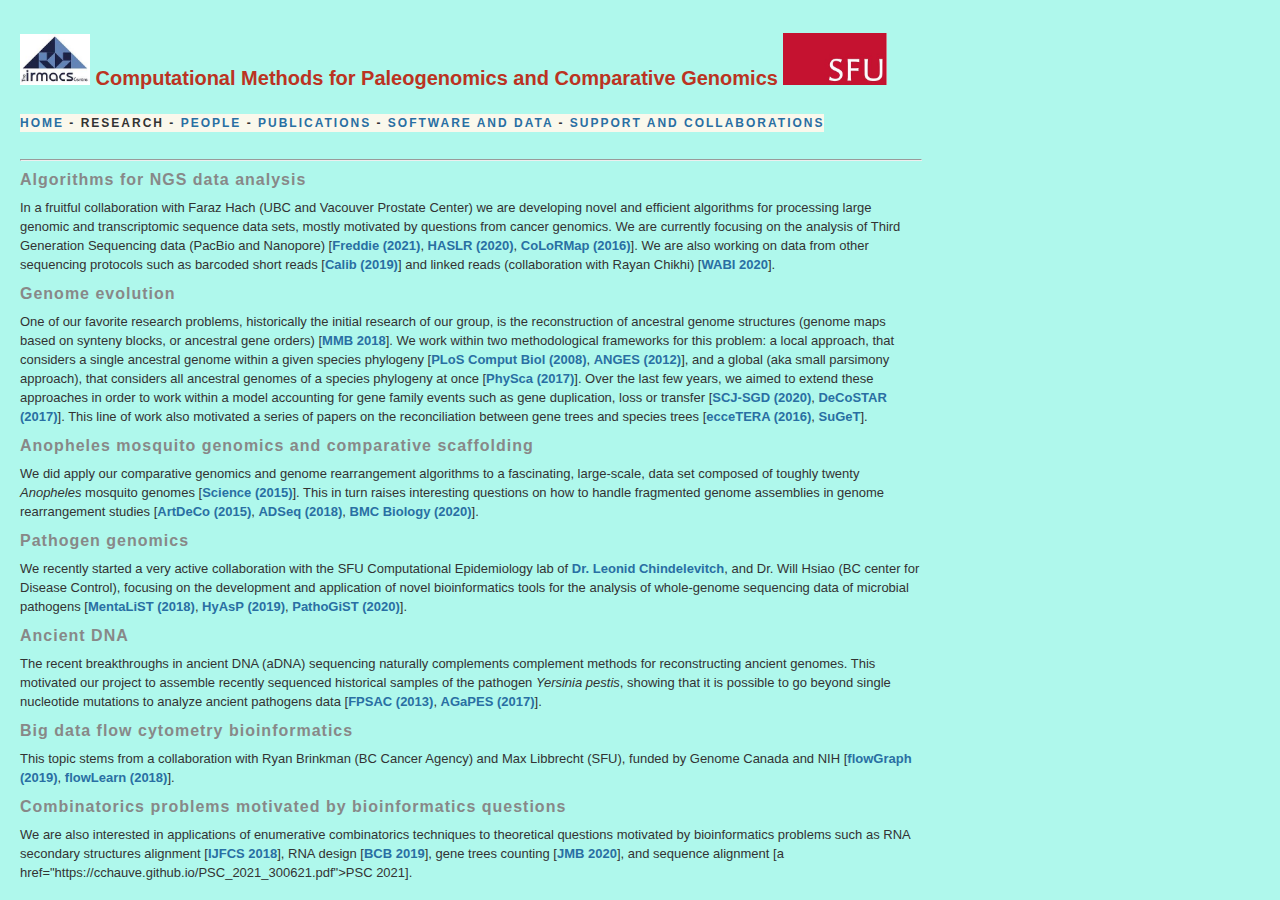
<file: research.html>
<!DOCTYPE html PUBLIC "-//W3C//DTD XHTML 1.1//EN" "http://www.w3.org/TR/xhtml11/DTD/xhtml11.dtd">
<html hola_ext_inject="ready" xmlns="http://www.w3.org/1999/xhtml"><head>
<meta http-equiv="Content-Type" content="text/html; charset=windows-1252">
<meta content="Computational paleogenomics Lab at SFU" name="description">
<meta name="keywords" content="Cedric Chauve, SFU">
<meta name="author" content="Cedric Chauve">

<title>Computational Methods for  Comparative Genomics at Simon Fraser University</title>
<link rel="stylesheet" href="paleo_fichiers/mystyle.css" type="text/css" media="screen">
</head>

<body hola-ext-player="1">
<div class="hd">

<div style="clear: both; float: left;">
<h1>
<img src="paleo_fichiers/irmacs.jpg" alt="" width="70px">
Computational Methods for Paleogenomics and Comparative Genomics
<img src="paleo_fichiers/SFU.jpg" alt="" width="104px">
</h1>
</div>

<div style="float: right;">
</div>

</div>

<div style="clear: both; float: left;" id="navbar">
<a href="index.html">HOME</a> -
RESEARCH -
<a href="people.html">PEOPLE</a> -
<a href="publications.html">PUBLICATIONS</a> -
<a href="software.html">SOFTWARE AND DATA</a> -
<a href="support.html">SUPPORT AND COLLABORATIONS</a>
</div>

<div class="hd">

<hr>
 
<h2>Algorithms for NGS data analysis</h2>
In a fruitful collaboration with Faraz Hach (UBC and Vacouver Prostate Center)  
we are developing novel and efficient algorithms for processing large genomic and transcriptomic sequence
data sets, mostly motivated by questions from cancer genomics. We are currently focusing on the analysis of
Third Generation Sequencing data (PacBio and Nanopore) 
[<a href="https://www.biorxiv.org/content/10.1101/2021.01.20.427493v1.full.pdf">Freddie (2021)</a>,
<a href="https://www.cell.com/iscience/pdf/S2589-0042(20)30577-0.pdf">HASLR (2020)</a>,
<a href="https://www.ncbi.nlm.nih.gov/pubmed/27587673">CoLoRMap (2016)</a>].
We are also working on data from other sequencing protocols such as barcoded short reads
[<a href="https://academic.oup.com/bioinformatics/advance-article-pdf/doi/10.1093/bioinformatics/bty888/26145501/bty888.pdf">Calib (2019)</a>]
and linked reads (collaboration with Rayan Chikhi)
[<a href="https://drops.dagstuhl.de/opus/volltexte/2020/12800/pdf/LIPIcs-WABI-2020-11.pdf">WABI 2020</a>].

<h2>Genome evolution</h2> 
One of our favorite research problems, historically the initial research of our group, 
is the reconstruction of ancestral genome structures (genome maps based on synteny blocks, or
ancestral gene orders) [<a href="https://www.ncbi.nlm.nih.gov/pubmed/29277873">MMB 2018</a>]. 
We work within two methodological frameworks for this problem: a local approach, that
considers a single ancestral genome within a given species phylogeny 
[<a href="https://www.ncbi.nlm.nih.gov/pubmed/19043541">PLoS Comput Biol (2008)</a>,
 <a href="https://www.ncbi.nlm.nih.gov/pubmed/22820205">ANGES (2012)</a>],
and a global (aka small parsimony approach), that considers all
ancestral genomes of a species phylogeny at once 
[<a href="https://www.ncbi.nlm.nih.gov/pubmed/28166504">PhySca (2017)</a>].

Over the last few years, we aimed to extend these approaches in order to work within a 
model accounting for  gene family events such as gene duplication,
loss or transfer
[<a href="https://almob.biomedcentral.com/track/pdf/10.1186/s13015-020-00169-y">SCJ-SGD (2020)</a>,
 <a href="https://www.ncbi.nlm.nih.gov/pubmed/28402423">DeCoSTAR (2017)</a>]. 
This line of work also motivated a series of papers on the reconciliation between gene trees and species
trees [<a href="https://www.ncbi.nlm.nih.gov/pubmed/27153713">ecceTERA (2016)</a>,
 <a href="https://ieeexplore.ieee.org/stamp/stamp.jsp?tp=&arnumber=7959594">SuGeT</a>].

<h2>Anopheles mosquito genomics and comparative scaffolding</h2>  
We did apply our comparative genomics and genome rearrangement algorithms to 
a fascinating, large-scale, data set composed of toughly twenty <i>Anopheles</i> mosquito genomes 
[<a href="https://www.ncbi.nlm.nih.gov/pubmed/25554792">Science (2015)</a>]. 
This in turn raises interesting questions on how to handle fragmented genome assemblies in genome 
rearrangement studies [<a href="https://www.ncbi.nlm.nih.gov/pubmed/26450761">ArtDeCo (2015)</a>,
<a href="https://bmcgenomics.biomedcentral.com/track/pdf/10.1186/s12864-018-4466-7.pdf">ADSeq (2018)</a>,
<a href="https://bmcbiol.biomedcentral.com/articles/10.1186/s12915-019-0728-3">BMC Biology (2020)</a>].
  
<h2>Pathogen genomics</h2> 
We recently started a very active collaboration with the SFU Computational Epidemiology lab of 
<a href="http://www.sfu.ca/~leonid">Dr. Leonid Chindelevitch</a>, 
and Dr. Will Hsiao (BC center for Disease Control), focusing on the development and application of 
novel bioinformatics tools for the analysis of whole-genome sequencing data of microbial pathogens
[<a href="https://www.ncbi.nlm.nih.gov/pubmed/29319471">MentaLiST (2018)</a>,
 <a href="https://academic.oup.com/bioinformatics/advance-article-pdf/doi/10.1093/bioinformatics/btz413/28694516/btz413.pdf">HyAsP (2019)</a>,
 <a href="https://link.springer.com/content/pdf/10.1007%2F978-3-030-42266-0_9.pdf">PathoGiST (2020)</a>].

<h2>Ancient DNA</h2>
The recent breakthroughs in ancient DNA (aDNA) sequencing naturally complements
complement methods for reconstructing ancient genomes. This motivated our project to
assemble recently sequenced historical samples of the pathogen <i>Yersinia pestis</i>,
showing that it is possible to go beyond single nucleotide mutations to analyze ancient 
pathogens data
[<a href="https://www.ncbi.nlm.nih.gov/pubmed/24068034">FPSAC (2013)</a>,
<a href="https://www.ncbi.nlm.nih.gov/pubmed/29114402">AGaPES (2017)</a>].
 
<h2>Big data flow cytometry bioinformatics</h2>
This topic stems from a collaboration with Ryan Brinkman (BC Cancer Agency) and Max Libbrecht 
(SFU), funded by Genome Canada and NIH
 [<a href="https://www.biorxiv.org/content/biorxiv/early/2019/11/16/837765.full.pdf">flowGraph (2019)</a>,
 <a href="https://www.ncbi.nlm.nih.gov/pubmed/29462241">flowLearn (2018)</a>].

<h2>Combinatorics problems motivated by bioinformatics questions</h2>
We are also interested in applications of enumerative combinatorics techniques to theoretical questions motivated by 
bioinformatics problems such as RNA secondary structures alignment [<a href="https://www.worldscientific.com/doi/pdf/10.1142/S0129054118420030">IJFCS 2018</a>],
RNA design [<a href="https://dl.acm.org/ft_gateway.cfm?id=3342163&ftid=2082503&dwn=1&CFID=158103347&CFTOKEN=c7798d30cdfe3edf-A0C164A2-C903-049C-E1728873D24A4D65">BCB 2019</a>],
gene trees counting [<a href="https://doi.org/10.1007/s00285-019-01465-x">JMB 2020</a>], and sequence alignment
[a href="https://cchauve.github.io/PSC_2021_300621.pdf">PSC 2021</a>]. 


</body></html>
</file>
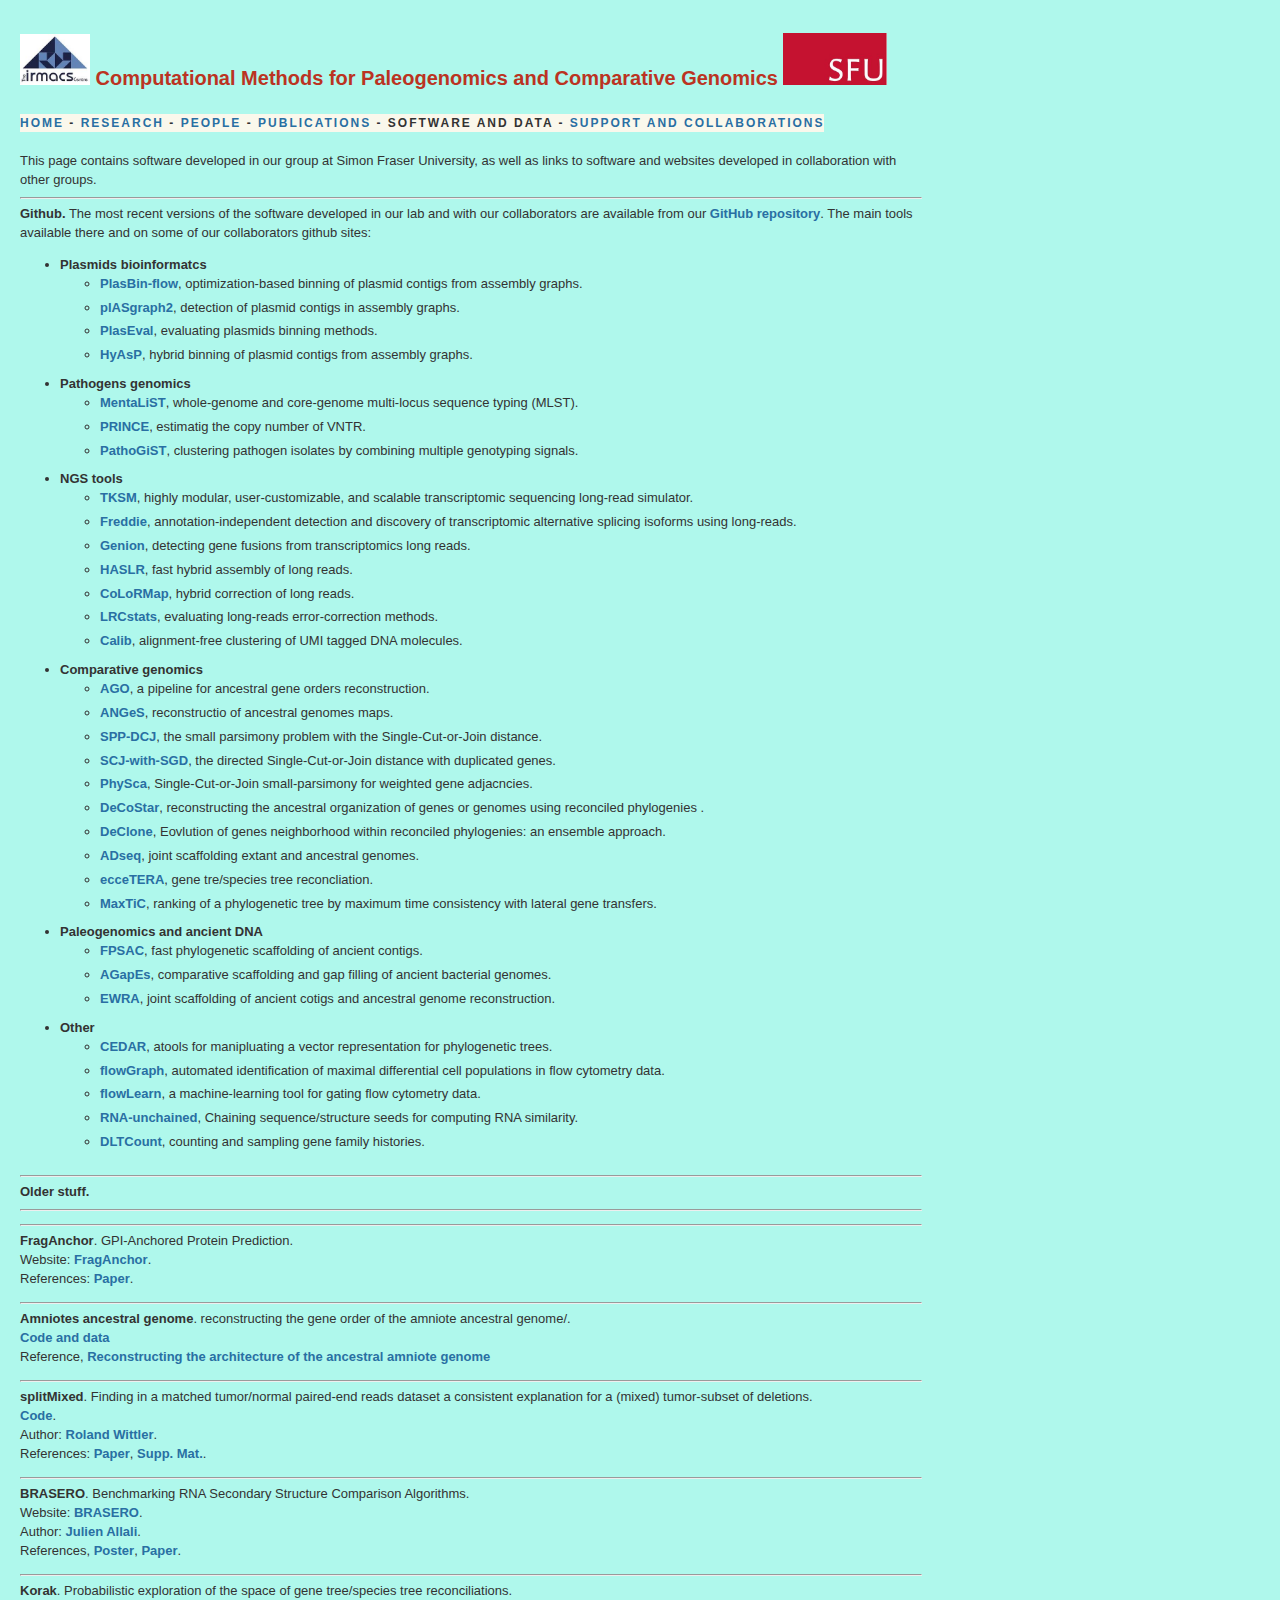
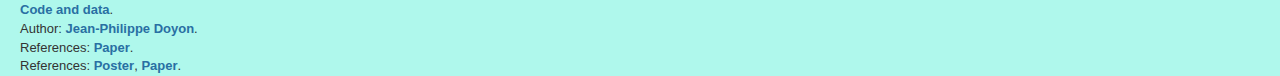
<file: software.html>
<!DOCTYPE HTML PUBLIC "-//W3C//DTD XHTML 1.1//EN" "http://www.w3.org/TR/xhtml11/DTD/xhtml11.dtd">
<html xmlns="http://www.w3.org/1999/xhtml">

<head>
<meta http-equiv="Content-Type" content="text/html; charset=ISO-8859-1">
<meta content="Computational paleogenomics Lab at SFU" name="description">
<meta name="keywords" content="Cedric Chauve, SFU">
<meta name="author" content="Cedric Chauve">

<title>Computational Methods for  Comparative Genomics at Simon Fraser University</title>
<link rel="stylesheet" href="paleo_fichiers/mystyle.css" type="text/css" media="screen">
</head>

<body>
<div class="hd">

<div style="clear: both; float: left;">
<h1>
<img src="paleo_fichiers/irmacs.jpg" alt="" width="70px">
Computational Methods for Paleogenomics and Comparative Genomics
<img src="paleo_fichiers/SFU.jpg" alt="" width="104px">
</h1>
</div>

<div style="float: right;">
</div>

</div>

<div style="clear: both; float: left;" id="navbar">
<a href="index.html">HOME</a> -
<a href="research.html">RESEARCH</a> -
<a href="people.html">PEOPLE</a> -
<a href="publications.html">PUBLICATIONS</a> -
SOFTWARE AND DATA -
<a href="support.html">SUPPORT AND COLLABORATIONS</a>
</div>

<div class="hd">

This page contains software developed in our group at Simon Fraser
University, as well as links to software and websites developed in
collaboration with other groups.
  
<hr><b>Github.</b>
The most recent versions of the software developed in our lab and with our collaborators are available from our
<a href="https://github.com/cchauve">GitHub repository</a>. The main tools available there and on some of our collaborators github sites:
<ul>
  <li><b>Plasmids bioinformatcs</b>
  <ul>
  <li><a href="https://github.com/cchauve/PlasBin-flow">PlasBin-flow</a>, optimization-based binning of plasmid contigs from assembly graphs.
  <li><a href="https://github.com/cchauve/plASgraph2">plASgraph2</a>, detection of plasmid contigs in assembly graphs.
  <li><a href="https://github.com/cchauve/PlasEval">PlasEval</a>, evaluating plasmids binning methods.
  <li><a href="https://github.com/cchauve/HyAsP">HyAsP</a>, hybrid binning of plasmid contigs from assembly graphs.
  </ul>
  <li><b>Pathogens genomics</b>
  <ul>
  <li><a href="https://github.com/WGS-TB/MentaLiST">MentaLiST</a>, whole-genome and core-genome multi-locus sequence typing (MLST).
  <li><a href="https://github.com/WGS-TB/PythonPRINCE">PRINCE</a>, estimatig the copy number of VNTR.
  <li><a href="https://github.com/WGS-TB/PathOGiST">PathoGiST</a>, clustering pathogen isolates by combining multiple genotyping signals.
  </ul>
  <li><b>NGS tools</b>
  <ul>
  <li><a href="https://github.com/vpc-ccg/tksm">TKSM</a>, highly modular, user-customizable, and scalable transcriptomic sequencing long-read simulator.
  <li><a href="https://github.com/vpc-ccg/scTagger>scTagger</a>, fast and accurate matching of cellular barcodes across short- and long-reads of single-cell RNA-seq experiments.
  <li><a href="https://github.com/vpc-ccg/freddie/">Freddie</a>, annotation-independent detection and discovery of transcriptomic alternative splicing isoforms using long-reads.
  <li><a href="https://bitbucket.org/f0t1h/genion">Genion</a>, detecting gene fusions from transcriptomics long reads.
  <li><a href="https://github.com/vpc-ccg/haslr">HASLR</a>, fast hybrid assembly of long reads.
  <li><a href="https://github.com/sfu-compbio/colormap">CoLoRMap</a>, hybrid correction of long reads.
  <li><a href="https://github.com/cchauve/lrcstats">LRCstats</a>, evaluating long-reads error-correction methods.
  <li><a href="https://github.com/vpc-ccg/calib">Calib</a>, alignment-free clustering of UMI tagged DNA molecules.
  </ul>
  <li><b>Comparative genomics</b>
  <ul>
  <li><a href="https://github.com/cchauve/AGO-pipeline">AGO</a>, a pipeline for ancestral gene orders reconstruction.
  <li><a href="https://github.com/cchauve/ANGeS">ANGeS</a>, reconstructio of ancestral genomes maps.
  <li><a href="https://github.com/danydoerr/spp_dcj">SPP-DCJ</a>, the small parsimony problem with the Single-Cut-or-Join distance.
  <li><a href="https://github.com/cchauve/SCJ-with-SGD">SCJ-with-SGD</a>, the directed Single-Cut-or-Join distance with duplicated genes.
  <li><a href="https://github.com/cchauve/PhySca">PhySca</a>, Single-Cut-or-Join small-parsimony for weighted gene adjacncies.
  <li><a href="https://github.com/WandrilleD/DeCoSTAR">DeCoStar</a>, reconstructing the ancestral organization of genes or genomes using reconciled phylogenies .
  <li><a href="https://github.com/cchauve/DeClone">DeClone</a>, Eovlution of genes neighborhood within reconciled phylogenies: an ensemble approach.
  <li><a href="https://github.com/YoannAnselmetti/ADseq-Anopheles-APBC2018">ADseq</a>, joint scaffolding extant and ancestral genomes.
  <li><a href="http://mbb.univ-montp2.fr/MBB/download_sources/16__ecceTERA">ecceTERA</a>, gene tre/species tree reconcliation.
  <li><a href="https://github.com/ssolo/ALE/tree/master/maxtic">MaxTiC</a>, ranking of a phylogenetic tree by maximum time consistency with lateral gene transfers.
  </ul>
  <li><b>Paleogenomics and ancient DNA</b>
  <ul>
  <li><a href="https://github.com/cchauve/FPSAC">FPSAC</a>, fast phylogenetic scaffolding of ancient contigs.
  <li><a href="https://github.com/cchauve/AGapEs">AGapEs</a>, comparative scaffolding and gap filling of ancient bacterial genomes.
  <li><a href="https://github.com/nluhmann/EWRA">EWRA</a>, joint scaffolding of ancient cotigs and ancestral genome reconstruction.
  </ul>
  <li><b>Other</b>
  <ul>
  <li><a href="https://github.com/cchauve/CEDAR">CEDAR</a>, atools for manipluating a vector representation for phylogenetic trees.
  <li><a href="http://github.com/aya49/flowGraph">flowGraph</a>, automated identification of maximal differential cell populations in flow cytometry data.
  <li><a href="https://github.com/mlux86/flowLearn">flowLearn</a>, a machine-learning tool for gating flow cytometry data.
  <li><a href="https://github.com/cchauve/RNA-unchained">RNA-unchained</a>, Chaining sequence/structure seeds for computing RNA similarity.
  <li><a href="https://github.com/cchauve/DLTcount">DLTCount</a>, counting and sampling gene family histories. 
  </ul>
</ul>

<hr><b>Older stuff.</b><hr>

<p><hr>
<b>FragAnchor</b>. GPI-Anchored Protein Prediction.

<br>Website: <a href="http://navet.ics.hawaii.edu/~fraganchor/NNHMM/NNHMM.html">FragAnchor</a>.
<br>References: <a href="http://dx.doi.org/10.1016/S1672-0229(07)60022-9">Paper</a>.

<p><hr>
<b>Amniotes ancestral genome</b>. reconstructing the gene order of the amniote ancestral genome/.
<br><a href="AMNIOTES/btr461_code.tgz">Code and data</a>
<br>Reference, <a href="https://doi.org/10.1093/bioinformatics/btr461">Reconstructing the architecture of the ancestral amniote genome</a>
  
<p><hr>
<b>splitMixed</b>. Finding in a matched tumor/normal paired-end reads dataset a consistent explanation for a (mixed) tumor-subset of deletions.
<br><a href="https://static-content.springer.com/esm/art%3A10.1186%2F1471-2105-12-S9-S21/MediaObjects/12859_2011_4828_MOESM1_ESM.zip">Code</a>.
<br>Author: <a href="http://www.cebitec.uni-bielefeld.de/~roland">Roland Wittler</a>. 
<br>References: <a href="http://www.biomedcentral.com/1471-2105/12/S9/S21">Paper</a>, <a href="http://www.cecm.sfu.ca/~cchauve/SUPP/AMNIOTE2010/">Supp. Mat.</a>.

<p><hr>
<b>BRASERO</b>. Benchmarking RNA Secondary Structure Comparison Algorithms.

<br>Website: <a href="http://brasero.labri.fr/">BRASERO</a>.
<br>Author: <a href="http://www.labri.fr/perso/allali/">Julien Allali</a>.
<br>References, <a href="http://www.cecm.sfu.ca/~cchauve/Publications/JOBIM08-77-poster.pdf">Poster</a>, <a href="http://www.hindawi.com/journals/abi/2012/893048/">Paper</a>.

<p><hr>
<b>Korak</b>. Probabilistic exploration of the space of gene tree/species tree reconciliations.

<br><a href="KORAK/">Code and data</a>.
<br>Author: <a href="http://www.lirmm.fr/~doyon/">Jean-Philippe Doyon</a>.
<br>References: <a href="http://www.computer.org/portal/web/csdl/doi/10.1109/TCBB.2011.64">Paper</a>.

<br>References: <a href="http://www.cecm.sfu.ca/~cchauve/Publications/PHYLOGENOMICS06-b.pdf">Poster</a>, 
<a href="http://www.cecm.sfu.ca/~cchauve/Publications/CG06.pdf">Paper</a>.

</div>
</body>
</html>
</file>
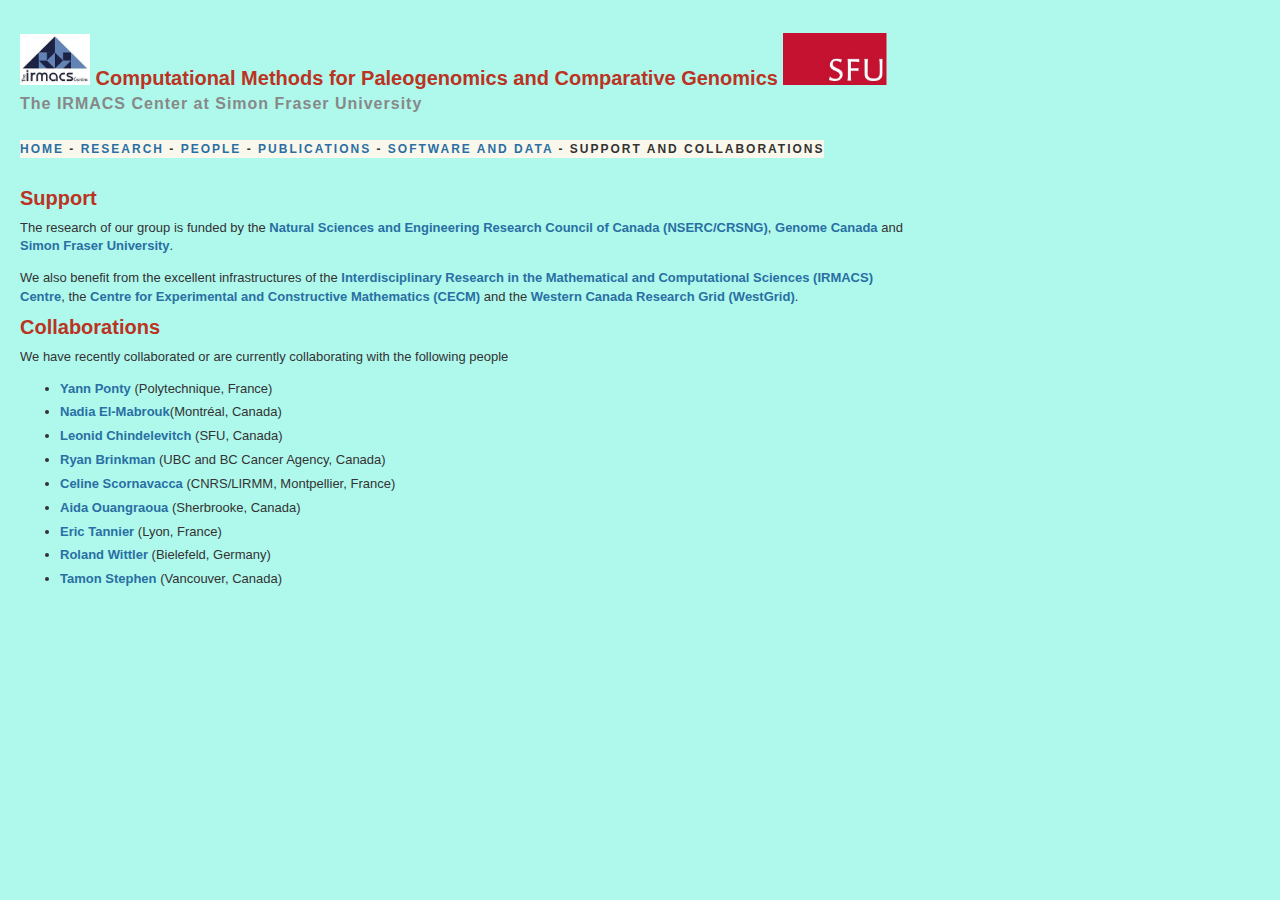
<file: support.html>
<!DOCTYPE HTML PUBLIC "-//W3C//DTD XHTML 1.1//EN" "http://www.w3.org/TR/xhtml11/DTD/xhtml11.dtd">
<html xmlns="http://www.w3.org/1999/xhtml">

<head>
<meta http-equiv="Content-Type" content="text/html; charset=ISO-8859-1">
<meta content="Computational paleogenomics Lab at SFU" name="description">
<meta name="keywords" content="Cedric Chauve, SFU">
<meta name="author" content="Cedric Chauve">

<title>Computational Methods for Paleogenomics and Comparative Genomics at Simon Fraser University</title>
<link rel="stylesheet" href="paleo_fichiers/mystyle.css" type="text/css" media="screen">
</head>

<body>
<div class="hd">

<div style="clear: both; float: left;">
<h1>
<img src="paleo_fichiers/irmacs.jpg" alt="" width="70px">
Computational Methods for Paleogenomics and Comparative Genomics
<img src="paleo_fichiers/SFU.jpg" alt="" width="104px">
</h1>
<h2>The IRMACS Center at Simon Fraser University</h2>
</div>

<div style="float: right;">
</div>

</div>

<div style="clear: both; float: left;" id="navbar">
<a href="http://paleogenomics.irmacs.sfu.ca/index.html">HOME</a> -
<a href="http://paleogenomics.irmacs.sfu.ca/research.html">RESEARCH</a> -
<a href="http://paleogenomics.irmacs.sfu.ca/people.html">PEOPLE</a> -
<a href="http://paleogenomics.irmacs.sfu.ca/publications.html">PUBLICATIONS</a> -
<a href="http://paleogenomics.irmacs.sfu.ca/software.html">SOFTWARE AND DATA</a> -
SUPPORT AND COLLABORATIONS
</div>

<div class="hd">

<h1>Support</h1>

The research of our group is funded by the <a href="http://www.nserc-crsng.gc.ca/">Natural Sciences and Engineering Research Council of Canada (NSERC/CRSNG)</a>, <a href="http://www.genomecanada.ca/en">Genome Canada</a> and <a href="www.sfu.ca">Simon Fraser University</a>.

<p>We also benefit from the excellent infrastructures of
the <a href="http://www.irmacs.sfu.ca/">Interdisciplinary Research in
the Mathematical and Computational Sciences (IRMACS) Centre</a>,
the <a href="http://www.cecm.sfu.ca">Centre for Experimental and
Constructive Mathematics (CECM)</a> and
the <a href="http://www.westgrid.ca/">Western Canada Research Grid
(WestGrid)</a>.

<h1>Collaborations</h1>

We have recently collaborated or are currently collaborating with the following people
<ul>
<li><a href="http://www.lix.polytechnique.fr/~ponty/">Yann Ponty</a> (Polytechnique, France)
<li><a href="http://www.iro.umontreal.ca/~mabrouk/">Nadia El-Mabrouk</a>(Montr&eacute;al, Canada)
<li><a href="http://www.sfu.ca/~leonid/#/home">Leonid Chindelevitch</a> (SFU, Canada)
<li><a href="http://www.terryfoxlab.ca/people-detail/ryan-brinkman/">Ryan Brinkman</a> (UBC and BC Cancer Agency, Canada)
<li><a href="https://celinescornavacca.wordpress.com/">Celine Scornavacca</a> (CNRS/LIRMM, Montpellier, France)
<li><a href="https://www.usherbrooke.ca/sciences/personnel/informatique/professeurs/professeurs/aida-ouangraoua/">Aida Ouangraoua</a> (Sherbrooke, Canada)
<li><a href="http://lbbe.univ-lyon1.fr/-Tannier-Eric-.html?lang=en">Eric Tannier</a> (Lyon, France)
<li><a href="http://www.cebitec.uni-bielefeld.de/~roland">Roland Wittler</a>  (Bielefeld, Germany)
<li><a href="http://people.math.sfu.ca/~tamon/">Tamon Stephen</a> (Vancouver, Canada)
</ul>



</div>
</body>
</html>
</file>
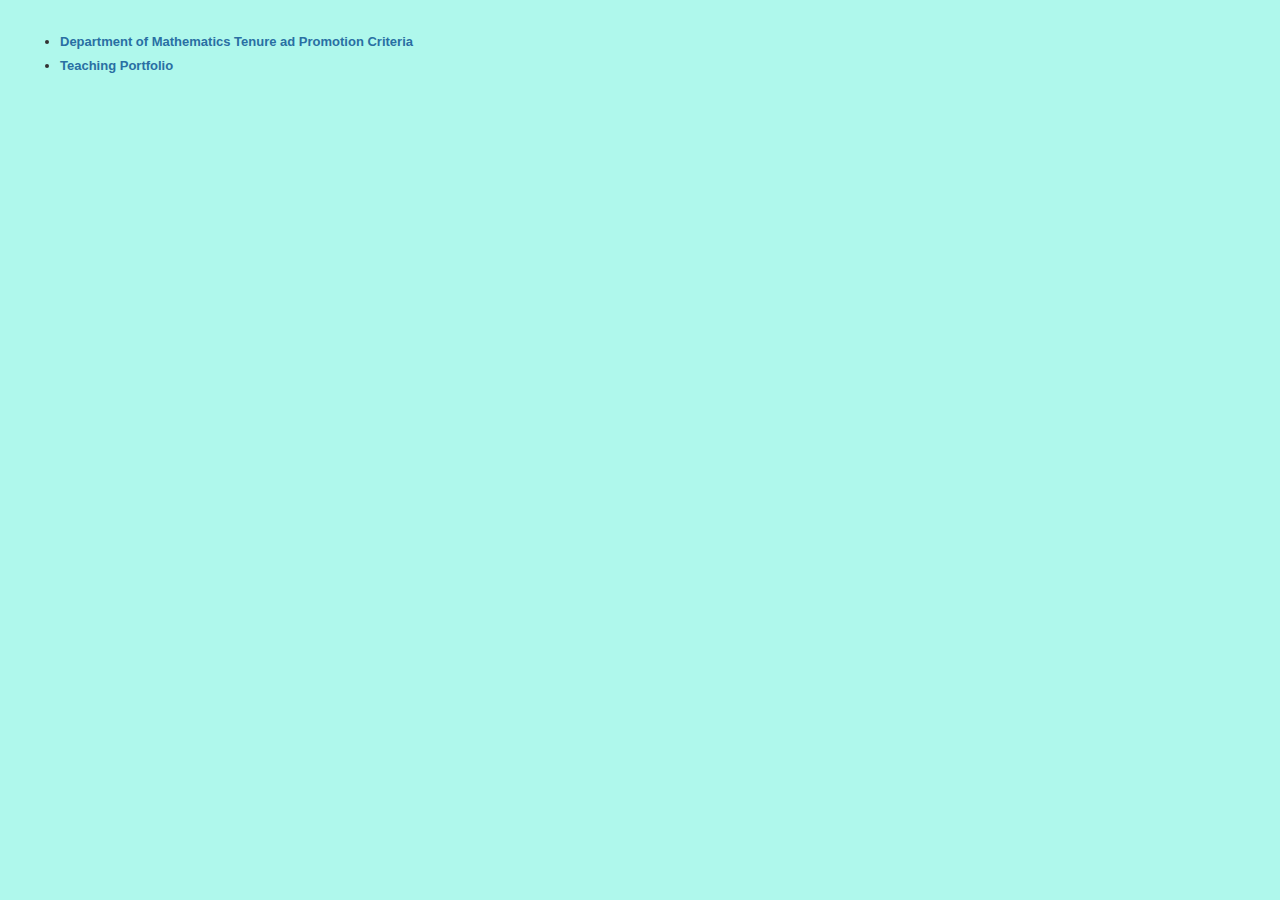
<file: tpc.html>
<!DOCTYPE HTML PUBLIC "-//W3C//DTD XHTML 1.1//EN" "http://www.w3.org/TR/xhtml11/DTD/xhtml11.dtd">
<html xmlns="http://www.w3.org/1999/xhtml">

<head>
<meta http-equiv="Content-Type" content="text/html; charset=ISO-8859-1">
<meta content="Computational (paleo)genomics Group at SFU" name="description">
<meta name="keywords" content="Cedric Chauve, SFU">
<meta name="author" content="Cedric Chauve">

<title>TPC 2025-2026</title>
<link rel="stylesheet" href="paleo_fichiers/mystyle.css" type="text/css" media="screen">
</head>

<body>
<div class="hd">

<div style="float: right;">
</div>

</div>

<div class="hd">

<ul>
<li><a href="2022_Math_RTP_Criteria_2022-07-25.pdf">Department of Mathematics Tenure ad Promotion Criteria<a/>
<li><a href="MENZ_Petra-TPC-RTP-Portfolio_2025-05-15.pdf">Teaching Portfolio<a/>
</ul>
</div>
</body>
</html>
</file>
<file: paleo_fichiers/mystyle.css>
#navbar{
	color: #333333;
	background-color: #FAF8EC;
	font-size: 12px;
	font-weight: bold;
	line-height: 150%;
	letter-spacing: 2px;
	margin-left: 0px;
	margin-top: 16px;
	margin-bottom:20px;
}

body{
	background-color:#AFF8EC;
	color: #333333;
	margin:20px;
	font-family: "Helvetica",sans-serif;
	font-size:13px;
	line-height: 145%;
	height: 100%;
	width: 900px
}

hr {
	width: 900px
}

div.hd {
	height: 100%;
	float: left;
	clear: both;
}

h1{
	font-size: 20px;
	line-height: 14px;
	font-weight: bold;
	color: #BB3322;
}

h2{
	font-size: 16px;
	line-height: 12px;
	letter-spacing: 1px;
	color: #888888;
	font-weight: bold;
}

a:link{
	color:#296FA3;
	font-weight: bold;
	text-decoration:none;
} 

a:visited{
	color:#296FA3;
	font-weight: bold;
	text-decoration:none;
}

a:hover{
	color:#BB3322;
	font-weight: bold;
	text-decoration:none;
}

ul { margin-left: 0;}

li 	{ margin-left:		0; 
	  padding:		0px 0px 5px 0px;}
</file>
